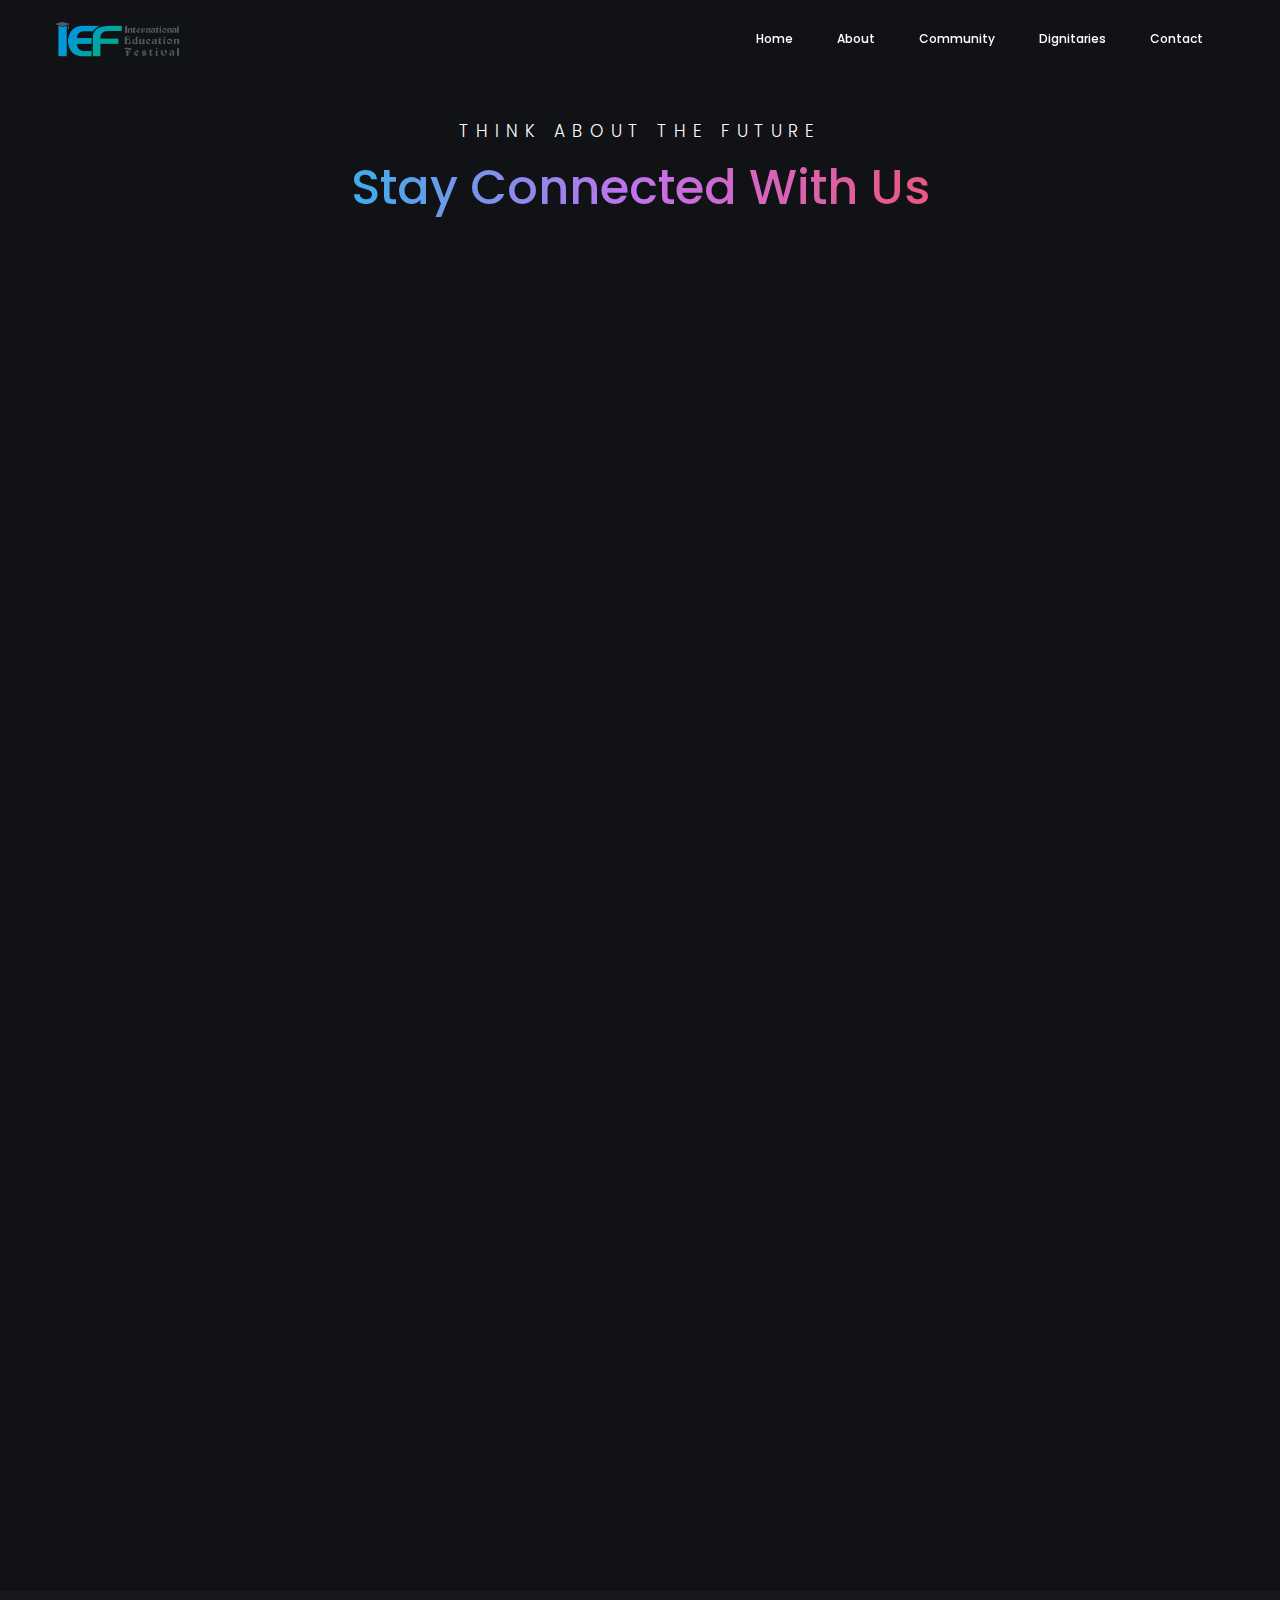
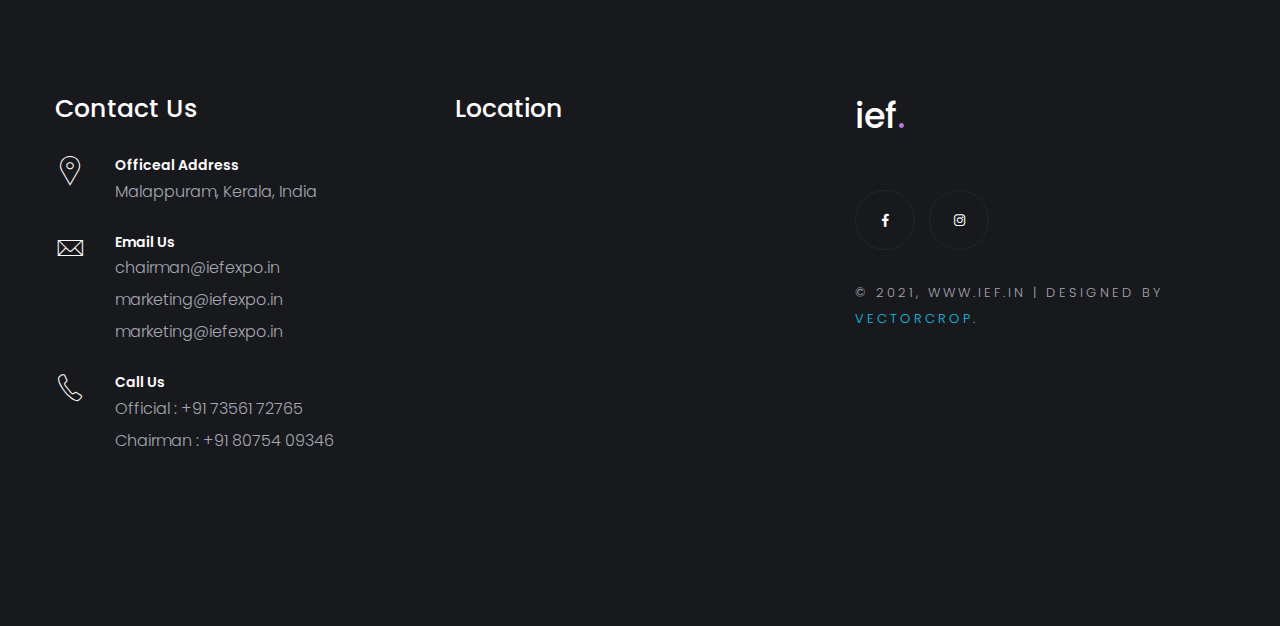
<file: register.html>
<!DOCTYPE html>
<html lang="zxx">


<head>

    <!-- Metas -->
    <meta charset="utf-8">
    <meta http-equiv="X-UA-Compatible" content="IE=edge" />
    <meta name="viewport" content="width=device-width, initial-scale=1, maximum-scale=1" />
    <meta name="keywords" content="HTML5 Template Vie onepage themeforest" />
    <meta name="description" content="Vie - Onepage Multi-Purpose HTML5 Template" />
    <meta name="author" content="" />

    <!-- Title  -->
    <title>ief - Registration</title>

    <!-- Favicon -->
    <link rel="shortcut icon" href="assets/img/needs/logo.png" />

    <!-- Google Fonts -->
    <link href="https://fonts.googleapis.com/css?family=Poppins:100,200,300,400,500,600,700,800,900&amp;display=swap"
        rel="stylesheet">
    <link
        href="https://fonts.googleapis.com/css2?family=Montserrat+Alternates:wght@100;200;300;400;500;600;700;800;900&amp;display=swap"
        rel="stylesheet">

    <!-- Plugins -->
    <link rel="stylesheet" href="assets/css/plugins.css" />

    <!-- Core Style Css -->
    <link rel="stylesheet" href="assets/css/style.css" />

</head>
<style>
.img1 {
    width: 250%;
    height: auto;
}
.img2 {
    width: 30%;
    height: auto;
}
.container1 {
  position: relative;
  width: 100%;
  overflow: hidden;
  padding-top: 100%; /* 1:1 Aspect Ratio */
}

.responsive-iframe {
  position: absolute;
  top: 0;
  left: 0;
  bottom: 0;
  right: 0;
  width: 80%;
  height: 80%;
  border: none;
}
.clients .brands .img img {
    -webkit-transition: all .4s;
    -o-transition: all .4s;
    transition: all .4s;
    max-width: 140px;
    margin: auto;
}
.slider .parallax-slider .swiper-slide {
    position: relative;
    overflow: hidden;
    width: 100%;
    min-height: 96vh;
    padding-bottom: 50px;
}
.btn1 {
    background-color: #12c2e9;
    color: white;
}
.container1 {
  position: relative;
  width: 100%;
  overflow: hidden;
  padding-top: 100%; /* 1:1 Aspect Ratio */
}

.responsive-iframe {
  position: absolute;
  top: 0;
  left: 0;
  bottom: 0;
  right: 0;
  width: 100%;
  height: 100%;
  border: none;
}
</style>

<body>



   


    <!-- ==================== Start Navbar ==================== -->

    <nav class="navbar navbar-expand-lg">
        <div class="container">

            <!-- Logo -->
            <a class="logo" href="#">
               <img class="img1" src="assets/img/needs/ieflogo.png">
            </a>

            <button class="navbar-toggler" type="button" data-toggle="collapse" data-target="#navbarSupportedContent"
                aria-controls="navbarSupportedContent" aria-expanded="false" aria-label="Toggle navigation">
                <span class="icon-bar"><i class="fas fa-bars"></i></span>
            </button>

            <!-- navbar links -->
            <div class="collapse navbar-collapse" id="navbarSupportedContent">
                <ul class="navbar-nav ml-auto">
                    <li class="nav-item dropdown">
                        <a class="nav-link" href="index.html" role="button"
                            >Home</a>
                            
            
                    </li>
                    <li class="nav-item">
                        <a class="nav-link" href="index.html">About</a>
                    </li>
                    <li class="nav-item">
                        <a class="nav-link" href="index.html">Community</a>
                    </li>
                   
                    <li class="nav-item">
                        <a class="nav-link" href="index.html">Dignitaries</a>
                    </li>
                   
                  
                    <li class="nav-item">
                        <a class="nav-link" href="#contact">Contact</a>
                    </li>
                </ul>
            </div>
        </div>
    </nav>

    <!-- ==================== End Navbar ==================== -->



    <!-- ==================== Start Slider ==================== -->

    
    <!-- ==================== End Slider ==================== -->



    <div class="main-content">



        <!-- ==================== Start Services ==================== -->

        <section class="services box section-padding" id="Community">
            <div class="container" >
                <div class="row justify-content-center">
                    <div class="col-lg-8 col-md-10">
                        <div class="sec-head  text-center">
                            <h6 class="wow fadeIn" data-wow-delay=".5s">Think About The Future</h6>
                            <h3 class="wow color-font">Stay Connected With Us</h3>
                        </div>
                    </div>
                </div>
            
                <div class="container1"> 
                    <iframe class="responsive-iframe" src="https://docs.google.com/forms/d/e/1FAIpQLSfb8DGiXFko5b-BCnBizaGXGWanvvEfajihoZNhmzhw9WOXiA/viewform"></iframe>
                  </div>
                



            </div>
        </section>


        <!-- ==================== Start Footer ==================== -->

        <footer class="sub-bg" id="contact">
            <div class="container">
                <div class="row">
                    <div class="col-lg-4">
                        <div class="item md-mb50">
                            <div class="title">
                                <h5>Contact Us</h5>
                            </div>
                            <ul>
                                <li>
                                    <span class="icon pe-7s-map-marker"></span>
                                    <div class="cont">
                                        <h6>Officeal Address</h6>
                                        <p>Malappuram,
                                            Kerala, India</p>
                                    </div>
                                </li>
                                <li>
                                    <span class="icon pe-7s-mail"></span>
                                    <div class="cont">
                                        <h6>Email Us</h6>
                                        <p>chairman@iefexpo.in
                                            marketing@iefexpo.in
                                            marketing@iefexpo.in</p>
                                    </div>
                                </li>
                                <li>
                                    <span class="icon pe-7s-call"></span>
                                    <div class="cont">
                                        <h6>Call Us</h6>
                                        <p>Official : +91 73561 72765<br>
                                            Chairman : +91 80754 09346</p>
                                    </div>
                                </li>
                            </ul>
                        </div>
                    </div>
                    <div class="col-lg-4">
                        <div class="item md-mb50">
                            <div class="title">
                                <h5>Location</h5>
                            </div>
                            <div class="container1"> 
                                <iframe class="responsive-iframe" src="https://www.google.com/maps/place/GLOBALWHIZZ/@11.2581672,75.7892856,17z/data=!3m1!4b1!4m5!3m4!1s0x3ba659018c3e5413:0xc358814187f8b368!8m2!3d11.258161!4d75.7914757"></iframe>
                              </div>
                         
                        </div>
                    </div>
                    <div class="col-lg-4">
                        <div class="item">
                            <div class="logo">
                <h3>ief<font class="color-font">.</font></h3> 
            </div>
                            <div class="social">
                                <a href="https://www.facebook.com/Ief_foundation-105018555521254"><i class="fab fa-facebook-f"></i></a>
                                <a href="https://www.instagram.com/ief_foundation/?igshid=YmMyMTA2M2Y="><i class="fab fa-instagram"></i></a>
                            </div>
                            <div class="copy-right">
                                <p>© 2021, www.ief.in | Designed by <a href="https://www.vectorcrop.com">VectorCrop</a>.</p>
                            </div>
                        </div>
                    </div>
                </div>
            </div>
        </footer>

        <!-- ==================== End Footer ==================== -->


    </div>






    <!-- jQuery -->
    <script src="assets/js/jquery-3.0.0.min.js"></script>
    <script src="assets/js/jquery-migrate-3.0.0.min.js"></script>

    <!-- plugins -->
    <script src="assets/js/plugins.js"></script>

    <!-- custom scripts -->
    <script src="assets/js/scripts.js"></script>

</body>


</html>
</file>
<file: assets/css/plugins.css>
/*-----------------------------------------------------------------------------------

	Theme Name: Vie
	Theme URI: http://
	Description: Creative agency & portfolio
	Author: ui-themez
	Author URI: http://themeforest.net/user/ui-themez
	Version: 1.0

-----------------------------------------------------------------------------------*/

/* ----------------------------------------------------------------
			[ All Css Plugins & Helper Classes File ]
-----------------------------------------------------------------*/

/* == bootstrap == */
@import url("plugins/bootstrap.min.css");

/* == animate css == */
@import url("plugins/animate.css");

/* == ionicons icon font == */
@import url("plugins/ionicons.min.css");

/* == pe-icon-7-stroke == */
@import url("plugins/pe-icon-7-stroke.css");

/* == fontawesome icon font == */
@import url("plugins/fontawesome-all.min.css");

/* == justifiedGallery.min == */
@import url("plugins/justifiedGallery.min.css");

/* == magnific-popup == */
@import url("plugins/magnific-popup.css");

/* == YouTubePopUp == */
@import url("plugins/YouTubePopUp.css");

/* == slick carousel == */
@import url("plugins/slick.css");
@import url("plugins/slick-theme.css");

/* == swiper.min font == */
@import url("plugins/swiper.min.css");
</file>
<file: assets/css/style.css>
/*-----------------------------------------------------------------------------------

    Theme Name: Vie
    Theme URI: http://
    Description: Creative Agency & Portfolio
    Author: UI-ThemeZ
    Author URI: http://themeforest.net/user/UI-ThemeZ
    Version: 1.0

-----------------------------------------------------------------------------------*/
/* ----------------------------------------------------------------

== Table Of Content

    |--- BASE

        |- typography
        |- helper classes

    |--- SHORTCODES

        |- extra
        |- overlay
        |- section-heading
        |- buttons
        |- navbar
        |- sliders
        |- intro
        |- feature-box
        |- clients
        |- counter
        |- portfolio
        |- process
        |- progress-bar
        |- tabs
        |- team
        |- testimonials
        |- blog
        |- contact-form
        |- footers

    |--- BASE

        |- responsive
	


---------------------------------------------------------------- */
/* ====================== [ Start Typography  ] ====================== */
* {
  margin: 0;
  padding: 0;
  -webkit-box-sizing: border-box;
  box-sizing: border-box;
  outline: none;
  list-style: none;
}

html {
  -webkit-box-sizing: border-box;
  box-sizing: border-box;
  -webkit-font-smoothing: antialiased;
}

body {
  color: #fff;
  background: #111215;
  line-height: 1.5;
  font-weight: 400;
  overflow-x: hidden !important;
  font-family: 'Poppins', sans-serif;
}

img {
  width: 100%;
  height: auto;
}

span, a, a:hover {
  display: inline-block;
  color: inherit;
}

h1 {
  font-size: 55px;
}

h2 {
  font-size: 40px;
}

h3 {
  font-size: 35px;
}

h4 {
  font-size: 30px;
}

h5 {
  font-size: 25px;
}

h6 {
  font-size: 18px;
}

h1, h2, h3, h4, h5, h6 {
  margin: 0;
  line-height: 1.4;
  font-weight: 500;
}

p {
  color: #a4a7b1;
  font-size: 16px;
  font-weight: 300;
  line-height: 2;
  margin: 0;
}

a, span {
  display: inline-block;
}

a:hover, span:hover {
  text-decoration: none;
}

.container {
  max-width: 1200px;
}

.custom-font {
  font-family: 'Poppins', sans-serif;
}

.color-font {
  background: -webkit-gradient(linear, left top, right top, from(#12c2e9), color-stop(#c471ed), to(#f64f59));
  background: -webkit-linear-gradient(left, #12c2e9, #c471ed, #f64f59);
  background: -o-linear-gradient(left, #12c2e9, #c471ed, #f64f59);
  background: linear-gradient(to right, #12c2e9, #c471ed, #f64f59);
  -webkit-background-clip: text;
  -webkit-text-fill-color: transparent;
}

.back-color {
  background: -webkit-gradient(linear, left top, right top, from(#12c2e9), color-stop(#c471ed), to(#f64f59));
  background: -webkit-linear-gradient(left, #12c2e9, #c471ed, #f64f59);
  background: -o-linear-gradient(left, #12c2e9, #c471ed, #f64f59);
  background: linear-gradient(to right, #12c2e9, #c471ed, #f64f59);
}

.line {
  position: absolute;
  height: 1px;
  width: 65%;
  background: -webkit-gradient(linear, left top, right top, from(#12c2e9), color-stop(#c471ed), to(#f64f59));
  background: -webkit-linear-gradient(left, #12c2e9, #c471ed, #f64f59);
  background: -o-linear-gradient(left, #12c2e9, #c471ed, #f64f59);
  background: linear-gradient(to right, #12c2e9, #c471ed, #f64f59);
}

.line.top {
  top: 0;
}

.line.bottom {
  bottom: 0;
}

.line.left {
  left: 0;
}

.line.right {
  right: 0;
}

.line-v {
  position: absolute;
  height: 80px;
  width: 1px;
  background: #c5a47e;
  left: 50%;
  opacity: .3;
}

.line-v.top {
  top: -30px;
}

.line-v.bottom {
  bottom: -30px;
}

/* ====================== [ End Typography  ] ====================== */
/* ====================== [ Start Helper Classes  ] ====================== */
.o-hidden {
  overflow: hidden;
}

.position-re {
  position: relative;
}

.ontop {
  position: relative;
  z-index: 7;
}

.full-over {
  position: absolute !important;
  top: 0;
  left: 0;
  height: 100%;
  width: 100%;
}

.full-width {
  width: 100% !important;
}

.main-color {
  color: #12c2e9 !important;
}

.bg-gray {
  background-color: #f8f4f3;
}

.bg-gray .primery-shadow {
  -webkit-box-shadow: 0px 4px 30px -4px rgba(0, 0, 0, 0.2);
  box-shadow: 0px 4px 30px -4px rgba(0, 0, 0, 0.2);
}

.bg-dark {
  background-color: #141414 !important;
}

.bg-dark .primery-shadow {
  -webkit-box-shadow: 0px 4px 40px -4px rgba(255, 255, 255, 0.2);
  box-shadow: 0px 4px 40px -4px rgba(255, 255, 255, 0.2);
}

.bg-color {
  background-color: #12c2e9 !important;
}

.bg-color .primery-shadow {
  -webkit-box-shadow: 0px 4px 40px -4px rgba(255, 255, 255, 0.2);
  box-shadow: 0px 4px 40px -4px rgba(255, 255, 255, 0.2);
}

.sub-bg {
  background: #18191d;
}

.bg-img {
  background-size: cover;
  background-repeat: no-repeat;
}

.bg-center {
  background-position: center center;
}

.bg-fixed {
  background-attachment: fixed;
}

.bg-repeat {
  background-size: auto;
  background-repeat: repeat;
}

.section-padding {
  padding: 120px 0;
}

.section-ptb {
  padding: 80px 0;
}

.cmd-padding {
  padding: 0 10px;
}

.csm-padding {
  padding: 0 5px;
}

.head-pt {
  padding: 80px 0 0;
}

.head-pb {
  padding: 0 0 80px;
}

.rounded {
  border-radius: 5px;
}

.circle {
  border-radius: 50%;
}

.unlist {
  list-style: none;
}

.undecro:hover {
  text-decoration: none;
}

.inline {
  display: inline-block;
}

.valign {
  display: -webkit-box;
  display: -ms-flexbox;
  display: flex;
  -webkit-box-align: center;
  -ms-flex-align: center;
  align-items: center;
}

.primery-shadow {
  -webkit-box-shadow: 0px 8px 30px -4px rgba(0, 0, 0, 0.1);
  box-shadow: 0px 8px 30px -4px rgba(0, 0, 0, 0.1);
}

.padding5 {
  padding-right: 5%;
  padding-left: 5%;
}

/*-------------------------------------------------------
					 text color
-------------------------------------------------------*/
.text-white {
  color: #FFF;
}

.text-black {
  color: #000;
}

.text-extra-light-gray {
  color: #b7b7b7;
}

/*-------------------------------------------------------
					font-weight
-------------------------------------------------------*/
.fw-100 {
  font-weight: 100 !important;
}

.fw-200 {
  font-weight: 200 !important;
}

.fw-300 {
  font-weight: 300 !important;
}

.fw-400 {
  font-weight: 400 !important;
}

.fw-500 {
  font-weight: 500 !important;
}

.fw-600 {
  font-weight: 600 !important;
}

.fw-700 {
  font-weight: 700 !important;
}

.fw-800 {
  font-weight: 800 !important;
}

.fw-900 {
  font-weight: 900 !important;
}

/*-------------------------------------------------------
					 font-size
-------------------------------------------------------*/
.fz-10 {
  font-size: 10px !important;
}

.fz-12 {
  font-size: 12px !important;
}

.fz-14 {
  font-size: 14px !important;
}

.fz-15 {
  font-size: 15px !important;
}

.fz-16 {
  font-size: 16px !important;
}

.fz-18 {
  font-size: 18px !important;
}

.fz-20 {
  font-size: 20px !important;
}

.fz-22 {
  font-size: 22px !important;
}

.fz-25 {
  font-size: 25px !important;
}

.fz-30 {
  font-size: 30px !important;
}

.fz-40 {
  font-size: 40px !important;
}

.fz-50 {
  font-size: 50px !important;
}

/*-------------------------------------------------------
					line-height
-------------------------------------------------------*/
.line-height-10 {
  line-height: 10px;
}

.line-height-13 {
  line-height: 13px;
}

.line-height-18 {
  line-height: 18px;
}

.line-height-20 {
  line-height: 20px;
}

.line-height-24 {
  line-height: 24px;
}

.line-height-22 {
  line-height: 22px;
}

.line-height-26 {
  line-height: 26px;
}

.line-height-28 {
  line-height: 28px;
}

.line-height-30 {
  line-height: 30px;
}

.line-height-35 {
  line-height: 35px;
}

.line-height-40 {
  line-height: 40px;
}

.line-height-45 {
  line-height: 45px;
}

.line-height-50 {
  line-height: 50px;
}

.line-height-55 {
  line-height: 55px;
}

.line-height-60 {
  line-height: 60px;
}

.line-height-65 {
  line-height: 65px;
}

.line-height-70 {
  line-height: 70px;
}

.line-height-75 {
  line-height: 75px;
}

.line-height-80 {
  line-height: 80px;
}

.line-height-85 {
  line-height: 85px;
}

.line-height-90 {
  line-height: 90px;
}

.line-height-95 {
  line-height: 95px;
}

.line-height-100 {
  line-height: 100px;
}

.line-height-110 {
  line-height: 110px;
}

.line-height-120 {
  line-height: 120px;
}

/*-------------------------------------------------------
					text-transform
-------------------------------------------------------*/
.text-u {
  text-transform: uppercase !important;
}

.text-l {
  text-transform: lowercase !important;
}

.text-c {
  text-transform: capitalize !important;
}

.text-non {
  text-transform: none !important;
}

.text-i {
  font-style: italic;
}

/*-------------------------------------------------------
					 letter-spacing
-------------------------------------------------------*/
.ls0 {
  letter-spacing: 0px !important;
}

.ls1 {
  letter-spacing: 1px !important;
}

.ls2 {
  letter-spacing: 2px !important;
}

.ls3 {
  letter-spacing: 3px !important;
}

.ls4 {
  letter-spacing: 4px !important;
}

.ls5 {
  letter-spacing: 5px !important;
}

.ls10 {
  letter-spacing: 10px !important;
}

/*-------------------------------------------------------
			 margin-top  (0/100) +5
-------------------------------------------------------*/
.mt-0 {
  margin-top: 0 !important;
}

.mt-5 {
  margin-top: 5px !important;
}

.mt-10 {
  margin-top: 10px !important;
}

.mt-15 {
  margin-top: 15px !important;
}

.mt-20 {
  margin-top: 20px !important;
}

.mt-25 {
  margin-top: 25px !important;
}

.mt-30 {
  margin-top: 30px !important;
}

.mt-35 {
  margin-top: 35px !important;
}

.mt-40 {
  margin-top: 40px !important;
}

.mt-45 {
  margin-top: 45px !important;
}

.mt-50 {
  margin-top: 50px !important;
}

.mt-55 {
  margin-top: 55px !important;
}

.mt-60 {
  margin-top: 60px !important;
}

.mt-62 {
  margin-top: 62px !important;
}

.mt-65 {
  margin-top: 65px !important;
}

.mt-70 {
  margin-top: 70px !important;
}

.mt-75 {
  margin-top: 75px !important;
}

.mt-80 {
  margin-top: 80px !important;
}

.mt-85 {
  margin-top: 85px !important;
}

.mt-90 {
  margin-top: 90px !important;
}

.mt-95 {
  margin-top: 95px !important;
}

.mt-100 {
  margin-top: 100px !important;
}

/*-------------------------------------------------------
			 margin-bottom  (0/100) +5
-------------------------------------------------------*/
.mb-0 {
  margin-bottom: 0 !important;
}

.mb-5 {
  margin-bottom: 5px !important;
}

.mb-10 {
  margin-bottom: 10px !important;
}

.mb-15 {
  margin-bottom: 15px !important;
}

.mb-20 {
  margin-bottom: 20px !important;
}

.mb-25 {
  margin-bottom: 25px !important;
}

.mb-30 {
  margin-bottom: 30px !important;
}

.mb-35 {
  margin-bottom: 35px !important;
}

.mb-40 {
  margin-bottom: 40px !important;
}

.mb-45 {
  margin-bottom: 45px !important;
}

.mb-50 {
  margin-bottom: 50px !important;
}

.mb-55 {
  margin-bottom: 55px !important;
}

.mb-60 {
  margin-bottom: 60px !important;
}

.mb-62 {
  margin-bottom: 62px !important;
}

.mb-65 {
  margin-bottom: 65px !important;
}

.mb-70 {
  margin-bottom: 70px !important;
}

.mb-75 {
  margin-bottom: 75px !important;
}

.mb-80 {
  margin-bottom: 80px !important;
}

.mb-85 {
  margin-bottom: 85px !important;
}

.mb-90 {
  margin-bottom: 90px !important;
}

.mb-95 {
  margin-bottom: 95px !important;
}

.mb-100 {
  margin-bottom: 100px !important;
}

/*-------------------------------------------------------
			padding-top  (0/100) +5
-------------------------------------------------------*/
.pt-0 {
  padding-top: 0 !important;
}

.pt-5 {
  padding-top: 5px !important;
}

.pt-10 {
  padding-top: 10px !important;
}

.pt-15 {
  padding-top: 15px !important;
}

.pt-20 {
  padding-top: 20px !important;
}

.pt-25 {
  padding-top: 25px !important;
}

.pt-30 {
  padding-top: 30px !important;
}

.pt-35 {
  padding-top: 35px !important;
}

.pt-40 {
  padding-top: 40px !important;
}

.pt-45 {
  padding-top: 45px !important;
}

.pt-50 {
  padding-top: 50px !important;
}

.pt-55 {
  padding-top: 55px !important;
}

.pt-60 {
  padding-top: 60px !important;
}

.pt-65 {
  padding-top: 65px !important;
}

.pt-70 {
  padding-top: 70px !important;
}

.pt-75 {
  padding-top: 75px !important;
}

.pt-80 {
  padding-top: 80px !important;
}

.pt-85 {
  padding-top: 85px !important;
}

.pt-90 {
  padding-top: 90px !important;
}

.pt-95 {
  padding-top: 95px !important;
}

.pt-100 {
  padding-top: 100px !important;
}

/*-------------------------------------------------------
		 padding-bottom  (0/100) +5
-------------------------------------------------------*/
.pb-0 {
  padding-bottom: 0 !important;
}

.pb-5 {
  padding-bottom: 5px !important;
}

.pb-10 {
  padding-bottom: 10px !important;
}

.pb-15 {
  padding-bottom: 15px !important;
}

.pb-20 {
  padding-bottom: 20px !important;
}

.pb-25 {
  padding-bottom: 25px !important;
}

.pb-30 {
  padding-bottom: 30px !important;
}

.pb-35 {
  padding-bottom: 35px !important;
}

.pb-40 {
  padding-bottom: 40px !important;
}

.pb-45 {
  padding-bottom: 45px !important;
}

.pb-50 {
  padding-bottom: 50px !important;
}

.pb-55 {
  padding-bottom: 55px !important;
}

.pb-60 {
  padding-bottom: 60px !important;
}

.pb-65 {
  padding-bottom: 65px !important;
}

.pb-70 {
  padding-bottom: 70px !important;
}

.pb-75 {
  padding-bottom: 75px !important;
}

.pb-80 {
  padding-bottom: 80px !important;
}

.pb-85 {
  padding-bottom: 85px !important;
}

.pb-90 {
  padding-bottom: 90px !important;
}

.pb-95 {
  padding-bottom: 95px !important;
}

.pb-100 {
  padding-bottom: 100px !important;
}

.no-padding {
  padding: 0 !important;
}

/* ====================== [ End Helper Classes  ] ====================== */
/* ====================== [ Start Preloader ] ====================== */


#preloader {
  width: 100%;
  height: 100vh;
  overflow: hidden;
  position: fixed;
  z-index: 9999999;
}

#preloader:after, #preloader:before {
  content: '';
  position: fixed;
  left: 0;
  height: 50%;
  width: 100%;
  background: #252531;
  -webkit-transition-timing-function: cubic-bezier(0.19, 1, 0.22, 1);
  -o-transition-timing-function: cubic-bezier(0.19, 1, 0.22, 1);
  transition-timing-function: cubic-bezier(0.19, 1, 0.22, 1);
}

#preloader:before {
  top: 0;
}

#preloader:after {
  bottom: 0;
}

#preloader.isdone {
  visibility: hidden;
  -webkit-transition-delay: 1.5s;
  -o-transition-delay: 1.5s;
  transition-delay: 1.5s;
}

#preloader.isdone:after, #preloader.isdone:before {
  height: 0;
  -webkit-transition: all 0.7s cubic-bezier(1, 0, 0.55, 1);
  -o-transition: all 0.7s cubic-bezier(1, 0, 0.55, 1);
  transition: all 0.7s cubic-bezier(1, 0, 0.55, 1);
  -webkit-transition-delay: 1s;
  -o-transition-delay: 1s;
  transition-delay: 1s;
}

.loading {
  position: fixed;
  left: 50%;
  top: calc(50% - 40px);
  -webkit-transform: translateX(-50%) translateY(-50%);
  -ms-transform: translateX(-50%) translateY(-50%);
  transform: translateX(-50%) translateY(-50%);
  font-weight: 300;
  font-size: 13px;
  text-transform: uppercase;
  letter-spacing: 10px;
  z-index: 9999999999;
}

.loading.isdone {
  top: 50%;
  opacity: 0;
  -webkit-transition: all .8s;
  -o-transition: all .8s;
  transition: all .8s;
  -webkit-transition-delay: .5s;
  -o-transition-delay: .5s;
  transition-delay: .5s;
}

.loading span {
  -webkit-animation: loading 1.4s infinite alternate;
  animation: loading 1.4s infinite alternate;
}

.loading span:nth-child(1) {
  -webkit-animation-delay: 0s;
  animation-delay: 0s;
}

.loading span:nth-child(2) {
  -webkit-animation-delay: 0.1s;
  animation-delay: 0.1s;
}

.loading span:nth-child(3) {
  -webkit-animation-delay: 0.2s;
  animation-delay: 0.2s;
}

.loading span:nth-child(4) {
  -webkit-animation-delay: 0.3s;
  animation-delay: 0.3s;
}

.loading span:nth-child(5) {
  -webkit-animation-delay: 0.4s;
  animation-delay: 0.4s;
}

.loading span:nth-child(6) {
  -webkit-animation-delay: 0.5s;
  animation-delay: 0.5s;
}

.loading span:nth-child(7) {
  -webkit-animation-delay: 0.6s;
  animation-delay: 0.6s;
}

@-webkit-keyframes loading {
  0% {
    opacity: 1;
  }
  100% {
    opacity: 0;
  }
}

@keyframes loading {
  0% {
    opacity: 1;
  }
  100% {
    opacity: 0;
  }
}

/* ====================== [ End Preloader ] ====================== */
/* ====================== [ Start Text Animation & Images ] ====================== */
.splitting.animated .char {
  -webkit-animation: fadeInUp 0.4s cubic-bezier(0.3, 0, 0.7, 1) both;
  animation: fadeInUp 0.4s cubic-bezier(0.3, 0, 0.7, 1) both;
  -webkit-animation-delay: calc(30ms * var(--char-index));
  animation-delay: calc(30ms * var(--char-index));
}

.splitting .whitespace {
  width: 5px;
}

@-webkit-keyframes fadeInUp {
  0% {
    opacity: 0;
    -webkit-transform: translateY(20px);
    transform: translateY(20px);
  }
  100% {
    opacity: 1;
    -webkit-transform: translateY(0);
    transform: translateY(0);
  }
}

@keyframes fadeInUp {
  0% {
    opacity: 0;
    -webkit-transform: translateY(20px);
    transform: translateY(20px);
  }
  100% {
    opacity: 1;
    -webkit-transform: translateY(0);
    transform: translateY(0);
  }
}

.splitting.txt.animated .char {
  -webkit-animation: fadeIn 0.3s cubic-bezier(0.3, 0, 0.7, 1) both;
  animation: fadeIn 0.3s cubic-bezier(0.3, 0, 0.7, 1) both;
  -webkit-animation-delay: calc(10ms * var(--char-index));
  animation-delay: calc(10ms * var(--char-index));
}

.splitting.txt .whitespace {
  width: 5px;
}

@-webkit-keyframes fadeIn {
  0% {
    opacity: 0;
  }
  100% {
    opacity: 1;
  }
}

@keyframes fadeIn {
  0% {
    opacity: 0;
  }
  100% {
    opacity: 1;
  }
}

.imago {
  -webkit-clip-path: polygon(0 0, 100% 0, 100% 0, 0 0);
  clip-path: polygon(0 0, 100% 0, 100% 0, 0 0);
  -webkit-transition: all .8s;
  -o-transition: all .8s;
  transition: all .8s;
  -webkit-transition-delay: .3s;
  -o-transition-delay: .3s;
  transition-delay: .3s;
}

.imago.animated {
  -webkit-clip-path: polygon(0 0, 100% 0, 100% 100%, 0 100%);
  clip-path: polygon(0 0, 100% 0, 100% 100%, 0 100%);
}

/* ====================== [ End Text Animation & Images ] ====================== */
/* ====================== [ Start Cursor Style ] ====================== */
.mouse-cursor {
  position: fixed;
  left: 0;
  top: 0;
  pointer-events: none;
  border-radius: 50%;
  -webkit-transform: translateZ(0);
  transform: translateZ(0);
  visibility: hidden;
}

.cursor-inner {
  width: 6px;
  height: 6px;
  z-index: 10000001;
  background-color: #12c2e9;
  -webkit-transition: width .3s ease-in-out,
 height .3s ease-in-out,
 margin .3s ease-in-out,
 opacity .3s ease-in-out;
  -o-transition: width .3s ease-in-out,
 height .3s ease-in-out,
 margin .3s ease-in-out,
 opacity .3s ease-in-out;
  transition: width .3s ease-in-out,
 height .3s ease-in-out,
 margin .3s ease-in-out,
 opacity .3s ease-in-out;
}

.cursor-inner.cursor-hover {
  margin-left: -35px;
  margin-top: -35px;
  width: 70px;
  height: 70px;
  background-color: #12c2e9;
  opacity: .3;
}

.cursor-outer {
  margin-left: -12px;
  margin-top: -12px;
  width: 30px;
  height: 30px;
  border: 1px solid #12c2e9;
  -webkit-box-sizing: border-box;
  box-sizing: border-box;
  z-index: 10000000;
  opacity: .5;
  -webkit-transition: all .08s ease-out;
  -o-transition: all .08s ease-out;
  transition: all .08s ease-out;
}

.cursor-outer.cursor-hover {
  opacity: 0;
}

/* ====================== [ End Cursor Style ] ====================== */
/* ====================== [ Start progress-wrap ] ====================== */
.progress-wrap {
  position: fixed;
  bottom: 30px;
  right: 30px;
  height: 44px;
  width: 44px;
  cursor: pointer;
  display: block;
  border-radius: 50px;
  z-index: 100;
  opacity: 0;
  visibility: hidden;
  -webkit-transform: translateY(20px);
  -ms-transform: translateY(20px);
  transform: translateY(20px);
  -webkit-transition: all 400ms linear;
  -o-transition: all 400ms linear;
  transition: all 400ms linear;
}

.progress-wrap.active-progress {
  opacity: 1;
  visibility: visible;
  -webkit-transform: translateY(0);
  -ms-transform: translateY(0);
  transform: translateY(0);
}

.progress-wrap::after {
  position: absolute;
  font-family: 'Font Awesome 5 Free';
  content: '\f077';
  text-align: center;
  line-height: 44px;
  font-size: 13px;
  font-weight: 900;
  color: #12c2e9;
  left: 0;
  top: 0;
  height: 44px;
  width: 44px;
  cursor: pointer;
  display: block;
  z-index: 1;
  -webkit-transition: all 400ms linear;
  -o-transition: all 400ms linear;
  transition: all 400ms linear;
}

.progress-wrap svg path {
  fill: none;
}

.progress-wrap svg.progress-circle path {
  stroke: #12c2e9;
  stroke-width: 4;
  -webkit-box-sizing: border-box;
  box-sizing: border-box;
  -webkit-transition: all 400ms linear;
  -o-transition: all 400ms linear;
  transition: all 400ms linear;
}

/* ====================== [ End progress-wrap ] ====================== */
/* ====================== [ Start animate headline ] ====================== */
.cd-words-wrapper {
  display: inline-block;
  position: relative;
  text-align: left;
}

.cd-words-wrapper b {
  display: inline-block;
  position: absolute;
  white-space: nowrap;
  left: 0;
  top: 0;
}

.cd-words-wrapper b.is-visible {
  position: relative;
}

.no-js .cd-words-wrapper b {
  opacity: 0;
}

.no-js .cd-words-wrapper b.is-visible {
  opacity: 1;
}

/* xclip */
.cd-headline.clip span {
  display: inline-block;
}

.cd-headline.clip .cd-words-wrapper {
  overflow: hidden;
  vertical-align: top;
}

.cd-headline.clip b {
  opacity: 0;
}

.cd-headline b.is-visible {
  opacity: 1;
}

/* ====================== [ End animate headline ] ====================== */
/* ====================== [ Start Overlay ] ====================== */
[data-overlay-dark],
[data-overlay-light] {
  position: relative;
}

[data-overlay-dark] .container,
[data-overlay-light] .container {
  position: relative;
  z-index: 2;
}

[data-overlay-dark]:before,
[data-overlay-light]:before {
  content: '';
  position: absolute;
  width: 100%;
  height: 100%;
  top: 0;
  left: 0;
  z-index: 1;
}

[data-overlay-dark]:before {
  background: #121319;
}

[data-overlay-light]:before {
  background: #fff;
}

[data-overlay-dark] h1,
[data-overlay-dark] h2,
[data-overlay-dark] h3,
[data-overlay-dark] h4,
[data-overlay-dark] h5,
[data-overlay-dark] h6,
[data-overlay-dark] span,
.bg-dark h1,
.bg-dark h2,
.bg-dark h3,
.bg-dark h4,
.bg-dark h5,
.bg-dark h6,
.bg-dark span,
.bg-color h1,
.bg-color h2,
.bg-color h3,
.bg-color h4,
.bg-color h5,
.bg-color h6,
.bg-color span {
  color: #fff;
}

[data-overlay-dark] p,
.bg-dark p,
.bg-color p {
  color: #dad6d6;
}

[data-overlay-dark="0"]:before,
[data-overlay-light="0"]:before {
  opacity: 0;
}

[data-overlay-dark="1"]:before,
[data-overlay-light="1"]:before {
  opacity: .1;
}

[data-overlay-dark="2"]:before,
[data-overlay-light="2"]:before {
  opacity: .2;
}

[data-overlay-dark="3"]:before,
[data-overlay-light="3"]:before {
  opacity: .3;
}

[data-overlay-dark="4"]:before,
[data-overlay-light="4"]:before {
  opacity: .4;
}

[data-overlay-dark="5"]:before,
[data-overlay-light="5"]:before {
  opacity: .5;
}

[data-overlay-dark="6"]:before,
[data-overlay-light="6"]:before {
  opacity: .6;
}

[data-overlay-dark="7"]:before,
[data-overlay-light="7"]:before {
  opacity: .7;
}

[data-overlay-dark="8"]:before,
[data-overlay-light="8"]:before {
  opacity: .8;
}

[data-overlay-dark="9"]:before,
[data-overlay-light="9"]:before,
[data-overlay-color="9"]:before {
  opacity: .9;
}

[data-overlay-dark="10"]:before,
[data-overlay-light="10"]:before {
  opacity: 1;
}

/* ====================== [ End Overlay ] ====================== */
/* ====================== [ Start Heading ] ====================== */
.sec-head {
  position: relative;
  margin: 0 auto 80px;
}

.sec-head h6 {
  font-weight: 300;
  font-size: 17px;
  text-transform: uppercase;
  letter-spacing: 7px;
  margin-bottom: 10px;
}

.sec-head h3 {
  font-size: 48px;
  font-weight: 500;
}

.sec-head h2 {
  font-size: 70px;
  text-transform: uppercase;
  letter-spacing: 2px;
}

.sub-title {
  position: relative;
  margin-bottom: 20px;
}

.sub-title h6 {
  font-weight: 300;
  font-size: 15px;
  text-transform: uppercase;
  letter-spacing: 4px;
  display: inline-block;
  background: -webkit-gradient(linear, left top, right top, from(#12c2e9), color-stop(#c471ed), to(#f64f59));
  background: -webkit-linear-gradient(left, #12c2e9, #c471ed, #f64f59);
  background: -o-linear-gradient(left, #12c2e9, #c471ed, #f64f59);
  background: linear-gradient(to right, #12c2e9, #c471ed, #f64f59);
  padding: 7px 12px;
  border-radius: 10px;
}

.main-title {
  font-weight: 600;
  line-height: 1.5;
  margin-bottom: 15px;
}

.extra-title {
  font-weight: 700;
}

.sm-title {
  font-size: 14px;
  font-weight: 600;
  letter-spacing: 1px;
  text-transform: uppercase;
}

.smore {
  position: relative;
  font-size: 13px;
  font-weight: 300;
  letter-spacing: 7px;
  text-transform: uppercase;
  display: inline-block;
  padding: 5px;
}

.smore:after {
  content: '';
  width: 45%;
  height: 100%;
  background: rgba(255, 255, 255, 0.03);
  position: absolute;
  left: 0;
  top: 0;
}

.smore i {
  margin-left: 10px;
}

/* ====================== [ End Heading ] ====================== */
/* ====================== [  Start Button Style ] ====================== */
.butn {
  padding: 15px 35px;
  font-size: 13px;
  border: 1px solid transparent;
  -webkit-transition: all .4s;
  -o-transition: all .4s;
  transition: all .4s;
}

.butn:hover .char {
  -webkit-animation: fadeInUp 0.3s cubic-bezier(0.3, 0, 0.7, 1) both;
  animation: fadeInUp 0.3s cubic-bezier(0.3, 0, 0.7, 1) both;
  -webkit-animation-delay: calc(30ms * var(--char-index));
  animation-delay: calc(30ms * var(--char-index));
}

.butn.bord {
  border: 1px solid #fff;
}

.butn.bord:hover {
  background: #fff;
  color: #333;
}

.butn.light {
  background: #fff;
  color: #333;
}

.butn.light:hover {
  background: transparent;
  border-color: #fff;
  color: #fff;
}

.butn.dark {
  background: #222;
}

.butn.dark:hover {
  background: #fff;
  color: #333;
}

.butn.color {
  background: -webkit-gradient(linear, left top, right top, from(#12c2e9), color-stop(#c471ed), to(#f64f59));
  background: -webkit-linear-gradient(left, #12c2e9, #c471ed, #f64f59);
  background: -o-linear-gradient(left, #12c2e9, #c471ed, #f64f59);
  background: linear-gradient(to right, #12c2e9, #c471ed, #f64f59);
  border: transparent;
}

.butn.color:hover {
  background: #fff;
  color: #111;
}

.butn.curve {
  border-radius: 5px;
}

.butn.radius {
  border-radius: 30px;
}

.simple-btn {
  position: relative;
  padding: 7px;
  display: inline-block;
  text-transform: uppercase;
  letter-spacing: 4px;
  font-size: 13px;
  font-weight: 300;
}

.simple-btn:after {
  content: '';
  width: 45%;
  height: 100%;
  background: rgba(255, 255, 255, 0.05);
  position: absolute;
  left: 0;
  top: 0;
}

.simple-btn.right:after {
  left: auto;
  right: 0;
}

/* ====================== [ End Button Style ] ====================== */
/* ====================== [ Start navbar ] ====================== */
.navbar {
  position: absolute;
  left: 0;
  top: 0;
  padding: 0;
  margin: 0;
  width: 100%;
  background: transparent;
  border-bottom: 2px solid transparent;
  z-index: 999;
  min-height: 80px;
}

.navbar .icon-bar {
  color: #fff;
}

.navbar .navbar-nav .nav-link {
  font-size: 12px;
  font-weight: 500;
  color: #fff;
  padding: 15px 7px;
  margin: 10px 15px;
}

.navbar .navbar-nav .dropdown-menu {
  padding: 10px 0;
  border: 0;
  -webkit-box-shadow: 0px 10px 40px -4px rgba(0, 0, 0, 0.1);
  box-shadow: 0px 10px 40px -4px rgba(0, 0, 0, 0.1);
}

.navbar .navbar-nav .dropdown-item {
  font-size: 13px;
  padding: 10px 20px;
  opacity: .9;
}

.navbar .navbar-nav .dropdown-item:hover {
  background: transparent;
  color: #12c2e9;
}

.navbar .dropdown-menu {
  display: block;
  opacity: 0;
  visibility: hidden;
  border-radius: 0;
  color: #fff;
  background: #1b1d21;
  min-width: 185px;
  -webkit-transform: translateY(20px);
  -ms-transform: translateY(20px);
  transform: translateY(20px);
  -webkit-transition: all .4s;
  -o-transition: all .4s;
  transition: all .4s;
}

.navbar .dropdown-menu.show {
  opacity: 1;
  visibility: visible;
  -webkit-transform: translateY(0);
  -ms-transform: translateY(0);
  transform: translateY(0);
}

.navbar .dropdown-menu .dropdown-item {
  color: #fff;
  -webkit-transition: all .4s;
  -o-transition: all .4s;
  transition: all .4s;
  padding: 10px 25px;
  position: relative;
}

.navbar .dropdown-menu .dropdown-item:after {
  content: '';
  width: 0px;
  height: 1px;
  background: #12c2e9;
  position: absolute;
  left: 10px;
  top: 50%;
  -webkit-transition: all .4s;
  -o-transition: all .4s;
  transition: all .4s;
}

.navbar .dropdown-menu .dropdown-item:hover {
  padding-left: 30px;
}

.navbar .dropdown-menu .dropdown-item:hover:after {
  width: 10px;
}

.navbar .search {
  color: #fff;
  padding-left: 30px;
  border-left: 1px solid rgba(255, 255, 255, 0.1);
}

.navbar .search .icon {
  cursor: pointer;
}

.navbar .search .search-form {
  position: fixed;
  width: 100%;
  height: 100vh;
  top: 0;
  left: 0;
  background: rgba(37, 37, 49, 0.98);
  display: none;
}

.navbar .search .search-form form {
  width: 600px;
  position: absolute;
  left: calc(50% - 300px);
  top: 50%;
  -webkit-transform: translateY(-50%);
  -ms-transform: translateY(-50%);
  transform: translateY(-50%);
}

.navbar .search .search-form form input {
  padding: 15px 0;
  font-size: 80px;
  color: #fff;
  text-transform: uppercase;
  text-align: left;
  background: transparent;
  border: 0;
  border-bottom: 2px solid #12c2e9;
}

.navbar .search .search-form .close {
  position: absolute;
  top: 20%;
  right: 20%;
  color: #fff;
  font-size: 60px;
  opacity: 1;
  cursor: pointer;
}

.navbar .logo {
  width: 50px;
}

.nav-scroll {
  background: #1b1d21;
  border-color: #333538;
  padding: 0;
  position: fixed;
  top: -80px;
  -webkit-transition: -webkit-transform .5s;
  transition: -webkit-transform .5s;
  -o-transition: transform .5s;
  transition: transform .5s;
  transition: transform .5s, -webkit-transform .5s;
  -webkit-transform: translateY(80px);
  -ms-transform: translateY(80px);
  transform: translateY(80px);
}

.topnav {
  position: fixed;
  top: 0;
  left: 0;
  width: 100%;
  z-index: 999999;
  padding: 30px 0;
  color: #fff;
  -webkit-transition: all .7s;
  -o-transition: all .7s;
  transition: all .7s;
}

.topnav .container,
.topnav .container-fluid {
  display: -webkit-box;
  display: -ms-flexbox;
  display: flex;
}

.topnav .container-fluid {
  padding: 0 50px;
}

.topnav .logo {
  width: 50px;
}

.topnav .menu-icon {
  margin-left: auto;
  cursor: pointer;
}

.topnav .menu-icon:hover .text .char {
  -webkit-animation: fadeInUp 0.3s cubic-bezier(0.3, 0, 0.7, 1) both;
  animation: fadeInUp 0.3s cubic-bezier(0.3, 0, 0.7, 1) both;
  -webkit-animation-delay: calc(30ms * var(--char-index));
  animation-delay: calc(30ms * var(--char-index));
}

.topnav .menu-icon .text {
  font-size: 13px;
  font-weight: 500;
  padding-left: 15px;
  display: table-cell;
  vertical-align: middle;
  position: relative;
}

.topnav .menu-icon .text:after {
  content: 'close';
  position: absolute;
  top: 0;
  left: 0;
  right: 0;
  bottom: 0;
  padding-left: 15px;
  opacity: 0;
  -webkit-transition: all .4s;
  -o-transition: all .4s;
  transition: all .4s;
  -webkit-transition-delay: .4s;
  -o-transition-delay: .4s;
  transition-delay: .4s;
}

.topnav .menu-icon .text .word {
  -webkit-transition: all .4s;
  -o-transition: all .4s;
  transition: all .4s;
  -webkit-transition-delay: .6s;
  -o-transition-delay: .6s;
  transition-delay: .6s;
}

.topnav .menu-icon .text.open .word {
  opacity: 0;
  -webkit-transition-delay: .4s;
  -o-transition-delay: .4s;
  transition-delay: .4s;
}

.topnav .menu-icon .text.open:after {
  opacity: 1;
  -webkit-transition-delay: .6s;
  -o-transition-delay: .6s;
  transition-delay: .6s;
}

.topnav .menu-icon .icon {
  display: table-cell;
}

.topnav .menu-icon .icon i {
  display: block;
  width: 20px;
  height: 3px;
  background: #fff;
  margin: 4px 0;
}

.topnav.dark .menu-icon {
  color: #000;
}

.topnav.dark .menu-icon .icon i {
  background: #000;
}

.topnav.dark.navlit .menu-icon {
  color: #fff;
}

.topnav.dark.navlit .menu-icon .icon i {
  background: #fff;
}

.hamenu {
  position: fixed;
  top: 0;
  left: -100%;
  width: 100%;
  height: 100vh;
  background: #18191d;
  padding: 120px 30px 30px;
  overflow: hidden;
  z-index: 9999;
  -webkit-transition: all 0.5s cubic-bezier(1, 0, 0.55, 1);
  -o-transition: all 0.5s cubic-bezier(1, 0, 0.55, 1);
  transition: all 0.5s cubic-bezier(1, 0, 0.55, 1);
}

.hamenu.open .menu-links .main-menu > li .link {
  -webkit-transform: translateY(0);
  -ms-transform: translateY(0);
  transform: translateY(0);
  -webkit-transition-delay: 1s;
  -o-transition-delay: 1s;
  transition-delay: 1s;
}

.hamenu.open .cont-info:after {
  height: 100vh;
  -webkit-transition-delay: 1s;
  -o-transition-delay: 1s;
  transition-delay: 1s;
}

.hamenu.open .cont-info .item {
  -webkit-transform: translateY(0);
  -ms-transform: translateY(0);
  transform: translateY(0);
  opacity: 1;
  -webkit-transition-delay: 1s;
  -o-transition-delay: 1s;
  transition-delay: 1s;
}

.hamenu .menu-links {
  color: #fff;
  margin-top: 30px;
}

.hamenu .menu-links .o-hidden {
  display: inline-block;
}

.hamenu .menu-links .main-menu {
  position: relative;
  z-index: 2;
}

.hamenu .menu-links .main-menu.gosub > li {
  opacity: 0;
  visibility: hidden;
  -webkit-transition-delay: .2s !important;
  -o-transition-delay: .2s !important;
  transition-delay: .2s !important;
}

.hamenu .menu-links .main-menu.gosub > li .link {
  -webkit-transform: translateY(45px) !important;
  -ms-transform: translateY(45px) !important;
  transform: translateY(45px) !important;
  opacity: 0 !important;
  visibility: hidden !important;
  -webkit-transition-delay: .2s !important;
  -o-transition-delay: .2s !important;
  transition-delay: .2s !important;
}

.hamenu .menu-links .main-menu.gosub .sub-menu.sub-open {
  z-index: 3 !important;
  opacity: 1 !important;
  visibility: visible !important;
}

.hamenu .menu-links .main-menu > li {
  font-size: 30px;
  font-weight: 600;
  padding: 10px;
  width: -webkit-max-content;
  width: -moz-max-content;
  width: max-content;
  opacity: 1;
  visibility: visible;
  -webkit-transition: all .5s;
  -o-transition: all .5s;
  transition: all .5s;
}

.hamenu .menu-links .main-menu > li span.nm {
  opacity: .8;
  font-size: 11px;
  margin-right: 10px;
}

.hamenu .menu-links .main-menu > li .link {
  -webkit-transform: translateY(45px);
  -ms-transform: translateY(45px);
  transform: translateY(45px);
  -webkit-transition: all .7s;
  -o-transition: all .7s;
  transition: all .7s;
  cursor: pointer;
}

.hamenu .menu-links .main-menu > li .link i {
  font-size: 15px;
  margin-left: 5px;
}

.hamenu .menu-links .main-menu .sub-menu {
  position: absolute;
  top: 0;
  left: 0;
  opacity: 0;
  visibility: hidden;
  z-index: -1;
  -webkit-transition-delay: .2s;
  -o-transition-delay: .2s;
  transition-delay: .2s;
}

.hamenu .menu-links .main-menu .sub-menu.sub-open {
  z-index: 3;
}

.hamenu .menu-links .main-menu .sub-menu.sub-open li .sub-link {
  -webkit-transform: translateY(0px);
  -ms-transform: translateY(0px);
  transform: translateY(0px);
  -webkit-transition-delay: 1s;
  -o-transition-delay: 1s;
  transition-delay: 1s;
}

.hamenu .menu-links .main-menu .sub-menu li {
  color: #eee;
  font-size: 20px;
  font-weight: 400;
  letter-spacing: 1px;
  padding: 8px 10px;
  width: -webkit-max-content;
  width: -moz-max-content;
  width: max-content;
}

.hamenu .menu-links .main-menu .sub-menu li:hover {
  color: #fff;
}

.hamenu .menu-links .main-menu .sub-menu li .sub-link {
  -webkit-transform: translateY(45px);
  -ms-transform: translateY(45px);
  transform: translateY(45px);
  -webkit-transition: all .7s;
  -o-transition: all .7s;
  transition: all .7s;
}

.hamenu .menu-links .main-menu .sub-menu li .sub-link.back {
  color: #fff;
  font-size: 20px;
  font-weight: 600;
  cursor: pointer;
}

.hamenu .menu-links .main-menu .sub-menu li .sub-link.back i {
  margin-left: 10px;
}

.hamenu .menu-links .main-menu .sub-menu li .sub-link em {
  font-size: 13px;
  font-weight: 300;
  margin-left: 10px;
}

.hamenu .cont-info {
  color: #fff;
  margin-top: 50px;
  position: relative;
}

.hamenu .cont-info:after {
  content: '';
  width: 1px;
  height: 0;
  background: rgba(255, 255, 255, 0.1);
  position: absolute;
  left: -40px;
  top: -170px;
  -webkit-transition: all .7s;
  -o-transition: all .7s;
  transition: all .7s;
}

.hamenu .cont-info .item {
  margin-bottom: 30px;
  -webkit-transform: translateY(-30px);
  -ms-transform: translateY(-30px);
  transform: translateY(-30px);
  opacity: 0;
  -webkit-transition: all .7s;
  -o-transition: all .7s;
  transition: all .7s;
}

.hamenu .cont-info .item:last-of-type {
  margin-bottom: 0;
}

.hamenu .cont-info .item h6 {
  font-size: 14px;
  font-weight: 600;
  text-transform: uppercase;
  margin-bottom: 10px;
}

/* ====================== [ End navbar ] ====================== */
/* ====================== [ Start Slider ] ====================== */
.slider {
  position: relative;
}

.slider.fixed-slider {
  position: fixed;
  top: 0;
  left: 0;
  right: 0;
}

.slider .swiper-slide-active {
  z-index: 3;
}

.slider .parallax-slider {
  position: relative;
}

.slider .parallax-slider .swiper-slide {
  position: relative;
  overflow: hidden;
  width: 100%;
  min-height: 100vh;
  padding-bottom: 50px;
}

.slider .parallax-slider .swiper-slide .bg-img {
  position: absolute;
  top: 0;
  right: 0;
  bottom: 0;
  left: 0;
  background-size: cover;
}

.slider .parallax-slider .swiper-slide-active .caption h1[data-splitting] {
  -webkit-transition: all 0s;
  -o-transition: all 0s;
  transition: all 0s;
  opacity: 1;
  visibility: visible;
  -webkit-transform: translateY(0);
  -ms-transform: translateY(0);
  transform: translateY(0);
}

.slider .parallax-slider .swiper-slide-active .caption h1[data-splitting] .char {
  -webkit-animation: fadeInUp 0.5s cubic-bezier(0.3, 0, 0.7, 1) both;
  animation: fadeInUp 0.5s cubic-bezier(0.3, 0, 0.7, 1) both;
  -webkit-animation-delay: calc(60ms * var(--char-index));
  animation-delay: calc(60ms * var(--char-index));
}

.slider .parallax-slider .swiper-slide-active .caption .thin,
.slider .parallax-slider .swiper-slide-active .caption .butn,
.slider .parallax-slider .swiper-slide-active .caption h1,
.slider .parallax-slider .swiper-slide-active .caption p {
  opacity: 1;
  visibility: visible;
  -webkit-transform: translateY(0);
  -ms-transform: translateY(0);
  transform: translateY(0);
}

.slider .parallax-slider .caption .thin {
  color: #12c2e9;
  font-size: 30px;
  font-weight: 300;
  text-transform: uppercase;
  letter-spacing: 8px;
  margin-bottom: 5px;
  opacity: 0;
  -webkit-transform: translateY(-20px);
  -ms-transform: translateY(-20px);
  transform: translateY(-20px);
  -webkit-transition: all .4s;
  -o-transition: all .4s;
  transition: all .4s;
  -webkit-transition-delay: .8s;
  -o-transition-delay: .8s;
  transition-delay: .8s;
}

.slider .parallax-slider .caption .thin span {
  color: #12c2e9;
}

.slider .parallax-slider .caption h1 {
  font-size: 65px;
  font-weight: 800;
  letter-spacing: 2px;
  color: #fff;
  opacity: 0;
  -webkit-transform: translateY(20px);
  -ms-transform: translateY(20px);
  transform: translateY(20px);
  visibility: hidden;
  -webkit-transition: all .4s;
  -o-transition: all .4s;
  transition: all .4s;
  -webkit-transition-delay: .3s;
  -o-transition-delay: .3s;
  transition-delay: .3s;
}

.slider .parallax-slider .caption p {
  color: #eee;
  margin-top: 15px;
  opacity: 0;
  -webkit-transform: translateY(20px);
  -ms-transform: translateY(20px);
  transform: translateY(20px);
  -webkit-transition: all .4s;
  -o-transition: all .4s;
  transition: all .4s;
  -webkit-transition-delay: .8s;
  -o-transition-delay: .8s;
  transition-delay: .8s;
}

.slider .parallax-slider .caption .butn {
  opacity: 0;
  -webkit-transform: translateY(20px);
  -ms-transform: translateY(20px);
  transform: translateY(20px);
  -webkit-transition: all .4s;
  -o-transition: all .4s;
  transition: all .4s;
  -webkit-transition-delay: 1s;
  -o-transition-delay: 1s;
  transition-delay: 1s;
}

.slider .parallax-slider .caption.dig h1 {
  font-weight: 800;
  font-size: 80px;
  text-transform: uppercase;
}

.slider .parallax-slider .caption.dig h1 .tline {
  margin-left: 80px;
}

.slider .parallax-slider .caption.dig h1 .whitespace {
  width: 20px;
}

.slider .setone {
  position: absolute;
  bottom: 8%;
  right: 40px;
  z-index: 8;
}

.slider .setone .swiper-nav-ctrl {
  color: #ccc;
  font-size: 13px;
  width: 55px;
  height: 55px;
  line-height: 55px;
  text-align: center;
  margin: 5px 0;
  border: 1px solid rgba(255, 255, 255, 0.3);
  position: static;
}

.slider .setone .swiper-nav-ctrl:after {
  display: none;
}

.slider .setone.setwo {
  position: static;
}

.slider .setone.setwo .swiper-nav-ctrl {
  border-radius: 50%;
}

.slider .setone.setwo .next-ctrl {
  position: absolute;
  top: 50%;
  right: 30px;
}

.slider .setone.setwo .prev-ctrl {
  position: absolute;
  top: 50%;
  left: 30px;
}

.slider .txt-botm {
  position: absolute;
  bottom: 20px;
  left: 0;
  width: 100%;
  z-index: 8;
}

.slider .txt-botm .swiper-nav-ctrl {
  position: absolute;
  width: auto;
  height: auto;
  margin-top: auto;
  top: auto;
  bottom: 0;
}

.slider .txt-botm .swiper-nav-ctrl i {
  color: #ccc;
  font-size: 13px;
  width: 45px;
  height: 45px;
  line-height: 45px;
  text-align: center;
  margin: 0;
  border-radius: 50%;
  display: inline-block;
  -webkit-transition: all .3s;
  -o-transition: all .3s;
  transition: all .3s;
}

.slider .txt-botm .swiper-nav-ctrl span {
  font-weight: 500;
  font-size: 12px;
  color: #fff;
}

.slider .txt-botm .swiper-nav-ctrl:after {
  display: none;
}

.slider .txt-botm .swiper-nav-ctrl.swiper-button-next {
  right: 40px;
}

.slider .txt-botm .swiper-nav-ctrl.swiper-button-next i {
  margin-left: 10px;
}

.slider .txt-botm .swiper-nav-ctrl.swiper-button-prev {
  left: 40px;
}

.slider .txt-botm .swiper-nav-ctrl.swiper-button-prev i {
  margin-right: 10px;
}

.slider .txt-botm .swiper-nav-ctrl:hover i {
  border: 1px solid rgba(255, 255, 255, 0.3);
}

.slider .swiper-pagination-fraction.top {
  position: absolute;
  right: 15%;
  left: auto;
  bottom: auto;
  top: 20%;
  width: auto;
  color: #fff;
  font-size: 40px;
  font-weight: 500;
}

.slider .swiper-pagination-fraction.top .swiper-pagination-current {
  font-size: 60px;
  font-weight: 700;
  position: relative;
  color: transparent;
  -webkit-text-stroke: .5px #fff;
}

.slider .swiper-pagination-fraction.top .swiper-pagination-current:after {
  content: '/';
  color: #fff;
  position: relative;
  margin: 0 10px;
  font-size: 12px;
  font-weight: 100;
}

.slider .swiper-pagination-fraction.top.botm {
  top: auto;
  bottom: 40px;
  right: 40px;
}

.slider .swiper-pagination-fraction.steps {
  position: absolute;
  width: 100px;
  color: #fff;
  font-size: 15px;
  bottom: 40px;
  left: calc(50% - 50px);
  right: auto;
  top: auto;
  text-align: left;
}

.slider .swiper-pagination-fraction.steps:after {
  content: '';
  position: absolute;
  top: 50%;
  left: 15%;
  width: 70%;
  height: 1px;
  background: rgba(255, 255, 255, 0.3);
}

.slider .swiper-pagination-fraction.steps .swiper-pagination-total {
  float: right;
}

.slider .social-icon {
  position: absolute;
  left: 40px;
  bottom: 40px;
  z-index: 8;
}

.slider .social-icon a {
  width: 40px;
  height: 40px;
  line-height: 40px;
  text-align: center;
  border-radius: 50%;
  border: 1px solid rgba(255, 255, 255, 0.05);
  color: #fff;
  font-size: 13px;
}

.slider-st {
  min-height: 100vh;
  padding: 120px 0;
}

.slider-st .img {
  position: relative;
}

.slider-st .img:after {
  content: '';
  position: absolute;
  top: -5px;
  left: -5px;
  right: -5px;
  bottom: -5px;
  background: -webkit-gradient(linear, left top, right top, from(#12c2e9), color-stop(#c471ed), to(#f64f59));
  background: -webkit-linear-gradient(left, #12c2e9, #c471ed, #f64f59);
  background: -o-linear-gradient(left, #12c2e9, #c471ed, #f64f59);
  background: linear-gradient(to right, #12c2e9, #c471ed, #f64f59);
  border-radius: 15px;
  -webkit-transform: rotate(-3deg);
  -ms-transform: rotate(-3deg);
  transform: rotate(-3deg);
}

.slider-st .img:before {
  content: '';
  position: absolute;
  top: -15px;
  left: -15px;
  right: -15px;
  bottom: -15px;
  background: #fff;
  border-radius: 15px;
  -webkit-transform: rotate(-3deg);
  -ms-transform: rotate(-3deg);
  transform: rotate(-3deg);
  opacity: .08;
}

.slider-st .img img {
  border-radius: 15px;
  -webkit-transform: rotate(3deg);
  -ms-transform: rotate(3deg);
  transform: rotate(3deg);
  position: relative;
  z-index: 2;
}

.slider-stwo {
  min-height: 100vh;
  position: relative;
  padding: 120px 0;
}

.slider-stwo:after {
  content: '';
  position: absolute;
  top: 0;
  left: 0;
  width: 30%;
  height: 100%;
  background: #18191d;
  z-index: -1;
}

.slider-stwo .img {
  padding-right: 30px;
}

.slider-stwo .img img {
  border-radius: 10px;
  -webkit-box-shadow: 0px 10px 30px rgba(255, 255, 255, 0.05);
  box-shadow: 0px 10px 30px rgba(255, 255, 255, 0.05);
}

.slider-stwo ul {
  margin: 30px 0 0;
  display: -webkit-box;
  display: -ms-flexbox;
  display: flex;
}

.slider-stwo ul li {
  display: inline-block;
}

.slider-stwo ul li div {
  display: table-cell;
}

.slider-stwo ul li .icon {
  width: 60px;
  height: 60px;
  line-height: 60px;
  text-align: center;
  position: relative;
  font-size: 20px;
}

.slider-stwo ul li .icon .bord {
  position: absolute;
  top: 0;
  left: 0;
  width: 100%;
  height: 100%;
}

.slider-stwo ul li .icon .bord:after {
  content: '';
  position: absolute;
  top: 0;
  left: 0;
  bottom: 0;
  right: 0;
  background: #111215;
  border-radius: 5px;
  z-index: -1;
}

.slider-stwo ul li .icon .bord:before {
  content: '';
  position: absolute;
  top: -1px;
  left: -1px;
  bottom: -1px;
  right: -1px;
  border-radius: 5px;
  background: -webkit-gradient(linear, left top, right top, from(#12c2e9), color-stop(#c471ed), to(#f64f59));
  background: -webkit-linear-gradient(left, #12c2e9, #c471ed, #f64f59);
  background: -o-linear-gradient(left, #12c2e9, #c471ed, #f64f59);
  background: linear-gradient(to right, #12c2e9, #c471ed, #f64f59);
  z-index: -2;
}

.slider-stwo ul li .cont {
  display: table-cell;
  vertical-align: middle;
  padding-left: 15px;
}

.slider-stwo ul li .cont p {
  font-size: 13px;
  margin-top: 5px;
}

.particles {
  min-height: 100vh;
  position: relative;
  z-index: 2;
  overflow: hidden;
}

.particles .cont h1 {
  font-size: 90px;
  font-weight: 800;
}

.particles .animation-wrapper {
  opacity: .5;
}

.freelancre {
  min-height: 100vh;
  padding: 100px 0;
  position: relative;
  overflow: hidden;
}

.freelancre:after {
  content: '';
  width: 140%;
  background: rgba(255, 255, 255, 0.01);
  height: 100%;
  -webkit-transform: rotate(15deg);
  -ms-transform: rotate(15deg);
  transform: rotate(15deg);
  position: absolute;
  top: -40%;
  left: -20%;
  z-index: -1;
}

.freelancre .img {
  position: relative;
  width: 280px;
  height: 280px;
  border-radius: 50%;
  z-index: 2;
}

.freelancre .img img {
  width: 100%;
  height: 100%;
  -o-object-fit: cover;
  object-fit: cover;
  border-radius: 50%;
}

.freelancre .img:after {
  content: '';
  background: -webkit-gradient(linear, right top, left top, from(#12c2e9), color-stop(#c471ed), to(#f64f59));
  background: -webkit-linear-gradient(right, #12c2e9, #c471ed, #f64f59);
  background: -o-linear-gradient(right, #12c2e9, #c471ed, #f64f59);
  background: linear-gradient(to left, #12c2e9, #c471ed, #f64f59);
  position: absolute;
  top: -5px;
  left: -5px;
  right: -5px;
  bottom: -5px;
  border-radius: 50%;
  z-index: -1;
}

.freelancre .cont h1 {
  font-size: 35px;
}

.freelancre .states {
  position: absolute;
  bottom: 0;
  left: 0;
  width: 100%;
  padding-bottom: 50px;
}

.freelancre .states .flex {
  display: -webkit-box;
  display: -ms-flexbox;
  display: flex;
}

.freelancre .states ul {
  margin: 0;
}

.freelancre .states li {
  margin-right: 100px;
}

.freelancre .states li:last-of-type {
  margin-right: 0;
}

.freelancre .states li h3 {
  font-size: 50px;
  font-weight: 400;
  margin-right: 20px;
}

.freelancre .states li p {
  font-size: 12px;
  text-transform: uppercase;
}

.freelancre .states .mail-us {
  margin-left: auto;
}

.freelancre .states .mail-us .text {
  text-align: right;
  padding-right: 20px;
}

.freelancre .states .mail-us .text h6 {
  font-size: 14px;
  margin-top: 5px;
}

.freelancre .states .mail-us .icon-box {
  width: 60px;
  height: 60px;
  line-height: 65px;
  text-align: center;
  border-radius: 5px;
  background: -webkit-linear-gradient(323.53deg, #18191d 6.69%, rgba(4, 4, 5, 0.1) 85.43%);
  background: -o-linear-gradient(323.53deg, #18191d 6.69%, rgba(4, 4, 5, 0.1) 85.43%);
  background: linear-gradient(126.47deg, #18191d 6.69%, rgba(4, 4, 5, 0.1) 85.43%);
  font-size: 30px;
}

.slider-bus {
  min-height: 100vh;
  position: relative;
}

.slider-bus .swiper-img {
  position: absolute;
  top: 0;
  left: 0;
  width: 100%;
  height: 100%;
}

.slider-bus .setone {
  position: absolute;
  bottom: 8%;
  right: 40px;
  z-index: 8;
}

.slider-bus .setone .swiper-nav-ctrl {
  color: #ccc;
  font-size: 13px;
  width: 55px;
  height: 55px;
  line-height: 55px;
  text-align: center;
  margin: 5px 0;
  border: 1px solid rgba(255, 255, 255, 0.3);
  position: static;
}

.slider-bus .setone .swiper-nav-ctrl:after {
  display: none;
}

.slider-bus .setone.setwo {
  position: static;
}

.slider-bus .setone.setwo .swiper-nav-ctrl {
  border-radius: 50%;
}

.slider-bus .setone.setwo .next-ctrl {
  position: absolute;
  top: 50%;
  right: 30px;
}

.slider-bus .setone.setwo .prev-ctrl {
  position: absolute;
  top: 50%;
  left: 30px;
}

.slider-bus .swiper-pagination-fraction {
  position: absolute;
  right: auto;
  left: 60px;
  bottom: 30px;
  width: auto;
  color: #fff;
  font-size: 40px;
  font-weight: 500;
}

.slider-bus .swiper-pagination-fraction .swiper-pagination-current {
  font-size: 60px;
  font-weight: 700;
  position: relative;
  color: transparent;
  -webkit-text-stroke: .5px #fff;
}

.slider-bus .swiper-pagination-fraction .swiper-pagination-current:after {
  content: '/';
  color: #fff;
  position: relative;
  margin: 0 10px;
  font-size: 12px;
  font-weight: 100;
}

.slider-bus .swiper-slide-active .caption h1 {
  -webkit-transition: all 0s;
  -o-transition: all 0s;
  transition: all 0s;
  opacity: 1;
  visibility: visible;
  -webkit-transform: translateY(0);
  -ms-transform: translateY(0);
  transform: translateY(0);
}

.slider-bus .swiper-slide-active .caption h1 .char {
  -webkit-animation: fadeInUp 0.5s cubic-bezier(0.3, 0, 0.7, 1) both;
  animation: fadeInUp 0.5s cubic-bezier(0.3, 0, 0.7, 1) both;
  -webkit-animation-delay: calc(60ms * var(--char-index));
  animation-delay: calc(60ms * var(--char-index));
}

.slider-bus .swiper-slide-active .caption .thin,
.slider-bus .swiper-slide-active .caption .simple-btn,
.slider-bus .swiper-slide-active .caption .butn,
.slider-bus .swiper-slide-active .caption p {
  opacity: 1;
  -webkit-transform: translateY(0);
  -ms-transform: translateY(0);
  transform: translateY(0);
}

.slider-bus .caption .thin {
  font-size: 16px;
  font-weight: 400;
  text-transform: uppercase;
  letter-spacing: 8px;
  margin-bottom: 5px;
  opacity: 0;
  -webkit-transform: translateY(-20px);
  -ms-transform: translateY(-20px);
  transform: translateY(-20px);
  -webkit-transition: all .4s;
  -o-transition: all .4s;
  transition: all .4s;
  -webkit-transition-delay: .8s;
  -o-transition-delay: .8s;
  transition-delay: .8s;
}

.slider-bus .caption h1 {
  font-size: 90px;
  font-weight: 800;
  letter-spacing: 4px;
  color: #fff;
  opacity: 0;
  visibility: hidden;
  -webkit-transition: opacity .5s,
 visibility .5s;
  -o-transition: opacity .5s,
 visibility .5s;
  transition: opacity .5s,
 visibility .5s;
}

.slider-bus .caption p {
  color: #eee;
  opacity: 0;
  -webkit-transform: translateY(20px);
  -ms-transform: translateY(20px);
  transform: translateY(20px);
  -webkit-transition: all .4s;
  -o-transition: all .4s;
  transition: all .4s;
  -webkit-transition-delay: .8s;
  -o-transition-delay: .8s;
  transition-delay: .8s;
}

.slider-bus .caption .simple-btn, .slider-bus .caption .butn {
  opacity: 0;
  -webkit-transform: translateY(20px);
  -ms-transform: translateY(20px);
  transform: translateY(20px);
  -webkit-transition: all .4s;
  -o-transition: all .4s;
  transition: all .4s;
  -webkit-transition-delay: 1s;
  -o-transition-delay: 1s;
  transition-delay: 1s;
}

.slider-bus .ontop {
  position: relative;
  z-index: 5;
}

.arch-slider {
  padding-bottom: 80px;
}

.arch-slider .parallax-slider .caption h5 {
  font-size: 50px;
  font-weight: 200;
}

.arch-slider .parallax-slider .caption h1 {
  font-size: 75px;
  font-weight: 600;
  letter-spacing: 2px;
}

.arch-slider .parallax-slider .caption p {
  font-weight: 300;
  padding-left: 100px;
  margin-left: 100px;
  position: relative;
}

.arch-slider .parallax-slider .caption p:after {
  content: '';
  position: absolute;
  left: 0;
  top: 10px;
  background: #eee;
  width: 70px;
  height: 1px;
}

.arch-slider .parallax-slider .explore {
  margin-left: auto;
  margin-top: -100px;
}

.arch-slider .parallax-slider .explore a {
  font-size: 13px;
  font-weight: 400;
  text-transform: uppercase;
  letter-spacing: 2px;
  border-bottom: 1px solid rgba(255, 255, 255, 0.3);
}

.arch-slider .parallax-slider .explore a i {
  font-size: 12px;
  margin-left: 10px;
}

.arch-slider .setting {
  position: absolute;
  bottom: 0;
  right: 0;
  padding: 50px;
  width: 300px;
  background: #232323;
  z-index: 4;
}

.arch-slider .setting .swiper-button-next,
.arch-slider .setting .swiper-button-prev {
  color: #fff;
}

.arch-slider .setting .swiper-button-next:after,
.arch-slider .setting .swiper-button-prev:after {
  display: none;
}

.arch-slider .setting .next-ctrl {
  padding-left: 25px;
  margin-right: 20px;
  border-left: 1px solid rgba(255, 255, 255, 0.1);
}

.arch-slider .setting .prev-ctrl {
  padding-right: 25px;
  margin-left: 20px;
  border-right: 1px solid rgba(255, 255, 255, 0.1);
}

.arch-slider .setting .swiper-pagination-bullets {
  position: absolute;
  top: 50%;
  left: 50%;
  -webkit-transform: translateX(-50%) translateY(-50%);
  -ms-transform: translateX(-50%) translateY(-50%);
  transform: translateX(-50%) translateY(-50%);
}

.arch-slider .setting .swiper-pagination-bullets .swiper-pagination-bullet {
  width: 5px;
  height: 5px;
  background: rgba(255, 255, 255, 0.4);
  border-radius: 50%;
  margin: 0 7px;
  position: relative;
  opacity: 1;
}

.arch-slider .setting .swiper-pagination-bullets .swiper-pagination-bullet-active {
  background: #fff;
  -webkit-transform: scale(1.5);
  -ms-transform: scale(1.5);
  transform: scale(1.5);
}

.curve-bg {
  position: absolute;
  top: 0;
  left: -10%;
  width: 100%;
  height: 100%;
  z-index: 3;
}

.pages-header {
  min-height: 75vh;
  padding: 150px 0 0;
  position: relative;
}

.pages-header .cont h1 {
  font-size: 55px;
}

.pages-header .half {
  position: absolute;
  top: 0;
  left: 0;
  width: 100%;
  height: 70%;
  z-index: -1;
  overflow: hidden;
}

.page-header .cont {
  padding: 67px 0 6px;
}

.page-header .cont h1 {
  font-size: 80px;
  font-weight: 600;
}

.page-header .img-wrapper {
  position: relative;
  min-height: 70vh;
}

.page-header .img-wrapper .title {
  position: absolute;
  top: 0;
  right: 0px;
  width: 100%;
  text-align: right;
  -webkit-transform: translateY(-55%);
  -ms-transform: translateY(-55%);
  transform: translateY(-55%);
  z-index: 3;
}

.page-header .img-wrapper .title h3 {
  font-size: 100px;
  font-weight: 900;
  -webkit-text-stroke-width: 1px;
  -webkit-text-stroke-color: #fff;
  color: transparent;
}

.page-header .img-wrapper .map {
  position: absolute;
  top: 0;
  left: 0;
  width: 100%;
  height: 100%;
}

.page-header.proj-det.bg-img {
  min-height: 85vh;
  padding-bottom: 100px;
}

.page-header.proj-det.bg-img .item h6 {
  font-size: 13px;
  font-weight: 600;
  letter-spacing: 4px;
  text-transform: uppercase;
  margin-bottom: 10px;
}

.page-header.proj-det.bg-img .item p {
  font-weight: 400;
  text-transform: uppercase;
  letter-spacing: 2px;
  font-size: 12px;
}

.page-header.proj-det.bg-img .item p a {
  margin: 0 7px;
}

.page-header.proj-det.bg-img .item p a:first-of-type {
  margin-left: 0;
}

.page-header.proj-det.bg-img .item p a:last-of-type {
  margin-right: 0;
}

.page-header.proj-det .img-wrapper {
  min-height: 80vh;
}

.works-header {
  min-height: 80vh;
}

.works-header.hfixd {
  position: fixed;
  top: 0;
  left: 0;
  width: 100%;
}

.works-header .capt h4 {
  font-weight: 200;
  font-size: 24px;
  line-height: 1.8;
}

.works-header .capt h1 {
  font-size: 60px;
  font-weight: 800;
  letter-spacing: 2px;
  text-transform: uppercase;
}

.works-header .capt h1 span {
  display: block;
  font-size: 20px;
  font-weight: 300;
  text-transform: capitalize;
  color: #12c2e9;
}

.works-header .capt .bactxt {
  font-size: 30vw;
  font-weight: bold;
  color: transparent;
  -webkit-text-stroke: 1px rgba(255, 255, 255, 0.1);
  z-index: -1;
  position: absolute;
  width: 100%;
  height: 100%;
  left: 0;
  top: 0;
  text-align: center;
  opacity: .5;
}

.static {
  position: static;
}

.circle-bg {
  position: relative;
}

.circle-bg .circle-color {
  position: absolute;
  top: 0;
  left: 0;
  width: 100%;
  height: 100%;
  z-index: 5;
}

.circle-bg .circle-color.fixed {
  position: fixed;
  pointer-events: none;
  opacity: .5;
}

.circle-bg .gradient-circle {
  position: absolute;
  left: -250px;
  top: 250px;
  right: auto;
  bottom: auto;
  z-index: -1;
  width: 500px;
  height: 500px;
  border-radius: 70%;
  background-image: -webkit-linear-gradient(45deg, #059dff, #36c6f0);
  background-image: -o-linear-gradient(45deg, #059dff, #36c6f0);
  background-image: linear-gradient(45deg, #059dff, #36c6f0);
  opacity: .25;
  -webkit-filter: blur(100px);
  filter: blur(100px);
}

.circle-bg .gradient-circle.two {
  left: auto;
  top: -250px;
  right: -250px;
  bottom: auto;
  background-image: -webkit-linear-gradient(45deg, #fb5343, #6549d5);
  background-image: -o-linear-gradient(45deg, #fb5343, #6549d5);
  background-image: linear-gradient(45deg, #fb5343, #6549d5);
}

.main-content {
  background: #111215;
  position: relative;
  z-index: 3;
  overflow-x: hidden !important;
}

/* ====================== [ End Slider ] ====================== */
/* ====================== [ Start showcase ] ====================== */
.showcase-full .parallax-slider .swiper-slide .bg-img {
  background-position: center center;
}

.showcase-full .parallax-slider .caption {
  position: relative;
}

.showcase-full .parallax-slider .caption h1 {
  font-size: 80px;
  font-weight: 700;
  letter-spacing: 1px;
  -webkit-transition: all .5s;
  -o-transition: all .5s;
  transition: all .5s;
  position: relative;
}

.showcase-full .parallax-slider .caption h1 .stroke {
  margin-bottom: 10px;
}

.showcase-full .parallax-slider .caption h1 .bord {
  position: absolute;
  top: 50%;
  left: 50%;
  width: 100vw;
  -webkit-transform: translateX(-50%);
  -ms-transform: translateX(-50%);
  transform: translateX(-50%);
  height: 1px;
  background: #fff;
  border: 0;
  opacity: .1;
}

.showcase-full .parallax-slider .caption .discover {
  position: absolute;
  top: 50%;
  -webkit-transform: translateY(-50%);
  -ms-transform: translateY(-50%);
  transform: translateY(-50%);
  right: 0;
  width: 200px;
  height: 200px;
  text-align: center;
  border: 1px solid rgba(255, 255, 255, 0.4);
  border-radius: 50%;
  font-size: 13px;
  font-weight: 200;
  letter-spacing: 4px;
  text-transform: uppercase;
  -webkit-transition-delay: 2s;
  -o-transition-delay: 2s;
  transition-delay: 2s;
  -webkit-transition: all .7s;
  -o-transition: all .7s;
  transition: all .7s;
  opacity: 0;
}

.showcase-full .parallax-slider .caption .discover span {
  position: absolute;
  top: 50%;
  left: 50%;
  -webkit-transform: translateX(-50%) translateY(-50%);
  -ms-transform: translateX(-50%) translateY(-50%);
  transform: translateX(-50%) translateY(-50%);
  line-height: 50px;
}

.showcase-full .parallax-slider .swiper-slide-active .caption .discover {
  opacity: 1;
  -webkit-transition: all .7s;
  -o-transition: all .7s;
  transition: all .7s;
}

.showcase-full .dots {
  bottom: 30px;
  z-index: 1;
}

.showcase-full .dots span {
  background: #fff;
  width: 5px;
  height: 5px;
  margin: 0 7px !important;
  border-radius: 50% !important;
}

.showcase-full .dots span.swiper-pagination-bullet-active {
  position: relative;
}

.showcase-full .dots span.swiper-pagination-bullet-active:after {
  content: '';
  position: absolute;
  top: -5px;
  left: -5px;
  right: -5px;
  bottom: -5px;
  border: 1px solid #fff;
  border-radius: 50%;
}

.showcase-carus {
  height: 100vh;
}

.showcase-carus .swiper-container {
  height: 100%;
}

.showcase-carus .caption h1, .showcase-carus .copy-cap h1 {
  font-size: 90px;
  font-weight: 800;
  line-height: 1.2;
  position: relative;
}

.showcase-carus .copy-cap {
  position: absolute;
  top: 0;
  left: 0;
  width: 100%;
  height: 100%;
  z-index: -1;
}

.showcase-carus .copy-cap .cap h1 span {
  color: transparent;
  -webkit-text-stroke: 1px #fff;
}

.showcase-carus .copy-cap .cap h1 .stroke {
  color: #fff;
  -webkit-text-stroke: 0;
}

.showcase-carus.circle-slide .swiper-slide {
  display: -webkit-box;
  display: -ms-flexbox;
  display: flex;
  -webkit-box-align: center;
  -ms-flex-align: center;
  align-items: center;
}

.showcase-carus.circle-slide .swiper-slide .bg-img {
  height: 500px;
  width: 500px;
  border-radius: 50%;
  margin: auto;
  background-position: center center;
}

.showcase-carus.circle-slide .swiper-slide .bg-img:before {
  border-radius: 50%;
}

.showcase-carus.circle-slide .caption, .showcase-carus.circle-slide .copy-cap {
  position: absolute;
  top: 0;
  left: -25%;
  width: 100%;
  height: 100%;
}

.showcase-carus.circle-slide .caption h1, .showcase-carus.circle-slide .copy-cap h1 {
  font-size: 70px;
  display: block;
}

.showcase-carus.circle-slide .caption h1 .stroke, .showcase-carus.circle-slide .copy-cap h1 .stroke {
  display: inline-block;
  color: transparent;
  -webkit-text-stroke: 1px #fff;
}

.showcase-carus.circle-slide .caption h1 span, .showcase-carus.circle-slide .copy-cap h1 span {
  margin-left: auto;
  color: transparent;
  -webkit-text-stroke: 1px #fff;
}

.showcase-carus.circle-slide .copy-cap .cap h1 span {
  color: #fff;
  -webkit-text-stroke: 0;
}

.showcase-carus.circle-slide .copy-cap .cap h1 .stroke {
  color: #fff;
  -webkit-text-stroke: 0;
}

.showcase-carus.circle-slide .caption h1 .stroke, .showcase-carus.circle-slide .copy-cap h1 .stroke {
  -webkit-transform: skewX(0) translateX(0);
  -ms-transform: skewX(0) translateX(0);
  transform: skewX(0) translateX(0);
  opacity: 1;
}

.showcase-carus.circle-slide .caption h1 span, .showcase-carus.circle-slide .copy-cap h1 span {
  -webkit-transform: skewX(0) translateX(0);
  -ms-transform: skewX(0) translateX(0);
  transform: skewX(0) translateX(0);
  opacity: 1;
}

.showstyle {
  height: 100vh;
}

.showstyle .swiper-container {
  height: 100%;
}

.showstyle .swiper-slide .bg-img {
  height: 70vh;
  margin: 15vh 0 0;
}

.showstyle .caption h1 {
  font-size: 90px;
  font-weight: 800;
  line-height: 1.2;
  -webkit-transition: all .5s;
  -o-transition: all .5s;
  transition: all .5s;
}

.showstyle .caption h1 .stroke {
  color: transparent;
  -webkit-text-stroke: 1px #fff;
}

.showstyle .caption h1 span {
  margin-left: 200px;
}

.showstyle .caption .discover {
  margin-top: 50px;
  opacity: 0;
  -webkit-transition: all .7s;
  -o-transition: all .7s;
  transition: all .7s;
}

.showstyle .caption .discover i {
  display: inline-block;
  width: 70px;
  height: 70px;
  line-height: 70px;
  text-align: center;
  border: 1px solid #fff;
  border-radius: 50%;
  margin-right: 10px;
}

.showstyle .caption .discover span {
  font-size: 13px;
  font-weight: 600;
}

.showcase-grid {
  height: 100vh;
}

.showcase-grid .swiper-container {
  height: 100%;
}

.showcase-grid .swiper-slide .bg-img {
  height: 76vh;
  margin: 12vh 0 0;
  position: relative;
  background-position: center center;
}

.div-tooltip-tit {
  display: none;
  position: absolute;
  background-color: #fff;
  color: #111;
  padding: 0 10px;
  height: 50px;
  line-height: 50px;
  font-size: 15px;
  font-weight: 600;
  z-index: 99999;
}

.div-tooltip-sub {
  display: none;
  position: absolute;
  background-color: #111;
  padding: 5px 10px;
  font-size: 13px;
  font-weight: 500;
  z-index: 99999;
}

/* ====================== [ end showcase ] ====================== */
/* ====================== [ Start Intro ] ====================== */
.about .content .co-tit {
  font-weight: 400;
  margin-bottom: 30px;
}

.about .img-mons .img1, .about .img-mons .img2, .about .img-mons .img3 {
  height: 200px;
  border-radius: 10px;
  overflow: hidden;
}

.about .img-mons .img1 img, .about .img-mons .img2 img, .about .img-mons .img3 img {
  width: 100%;
  height: 100%;
  -o-object-fit: cover;
  object-fit: cover;
  -o-object-position: center center;
  object-position: center center;
}

.about .img-mons .img2 {
  height: 240px;
}

.about .img-mons .img3 {
  width: 75%;
  margin-top: 20px;
}

.about .img-mons .img3.exp {
  background: #18191d;
  padding: 30px;
}

.about .img-mons .img3.exp h2 {
  font-weight: 800;
  margin-bottom: 5px;
}

.about .img-mons .img3.exp h6 {
  letter-spacing: 2px;
}

.about .blc-img .bimg {
  padding-right: 80px;
  padding-bottom: 80px;
  position: relative;
}

.about .blc-img .bimg img {
  border-radius: 15px;
  overflow: hidden;
  -webkit-box-shadow: 0px 10px 30px rgba(100, 100, 100, 0.3);
  box-shadow: 0px 10px 30px rgba(100, 100, 100, 0.3);
}

.about .blc-img .bimg .bg-img {
  position: absolute;
  right: 0px;
  bottom: 0;
  width: 300px;
  height: 300px;
  -webkit-box-shadow: 0px 10px 30px rgba(100, 100, 100, 0.3);
  box-shadow: 0px 10px 30px rgba(100, 100, 100, 0.3);
  background-position: center center;
  border-radius: 15px;
  overflow: hidden;
}

.about .blc-img .skills-circle {
  display: -webkit-box;
  display: -ms-flexbox;
  display: flex;
  background: #11141b;
  padding: 30px;
  border-radius: 15px;
  position: relative;
  margin-top: -80px;
  right: -50px;
  -webkit-box-shadow: 0px 10px 20px -5px rgba(52, 60, 70, 0.1);
  box-shadow: 0px 10px 20px -5px rgba(52, 60, 70, 0.1);
}

.about .blc-img .skills-circle .item:last-of-type {
  margin-left: 30px;
}

.about .ftbox ul {
  margin: 0;
  display: -webkit-box;
  display: -ms-flexbox;
  display: flex;
}

.about .ftbox ul li {
  width: 100%;
  padding: 35px 25px;
  text-align: center;
  background: #18191d;
  border-radius: 5px;
  position: relative;
}

.about .ftbox ul li.space {
  margin: 0 10px;
}

.about .ftbox ul li .icon {
  color: #12c2e9;
  font-size: 30px;
  margin-bottom: 20px;
}

.about .ftbox ul li h6 {
  font-size: 16px;
  font-weight: 400;
}

.about .ftbox ul li .dots span {
  width: 4px;
  height: 4px;
  border-radius: 50%;
  background: #eee;
  position: absolute;
  right: 10px;
  bottom: 12px;
  opacity: .1;
}

.about .ftbox ul li .dots span:first-of-type {
  bottom: 18px;
}

.about .ftbox ul li .dots span:last-of-type {
  right: 16px;
}

.agency .content h4 {
  font-weight: 700;
  font-size: 40px;
  line-height: 1.5;
  margin-bottom: 20px;
}

.agency .content ul {
  margin: 0;
}

.agency .content ul li {
  margin-top: 25px;
  padding-left: 25px;
  position: relative;
}

.agency .content ul li:after {
  content: '';
  width: 10px;
  height: 10px;
  border: 1px solid #999;
  border-radius: 50%;
  position: absolute;
  left: 0;
  top: 2px;
}

.agency .img {
  display: -webkit-box;
  display: -ms-flexbox;
  display: flex;
  position: relative;
}

.agency .img .imgone {
  width: 55%;
  position: relative;
  bottom: -80px;
  margin-bottom: 80px;
  border-radius: 4px;
  border: 5px solid #fff;
  -webkit-box-shadow: 0px 0px 30px rgba(0, 0, 0, 0.1);
  box-shadow: 0px 0px 30px rgba(0, 0, 0, 0.1);
  overflow: hidden;
}

.agency .img .imgtwo {
  width: 55%;
  position: absolute;
  right: 0;
  border-radius: 4px;
  border: 5px solid #fff;
  -webkit-box-shadow: -15px 10px 30px rgba(0, 0, 0, 0.05);
  box-shadow: -15px 10px 30px rgba(0, 0, 0, 0.05);
  overflow: hidden;
  z-index: 2;
}

.agency .img .icon {
  width: 100px;
  height: 100px;
  line-height: 135px;
  text-align: center;
  border-radius: 50%;
  background: #fff;
  position: absolute;
  bottom: 20%;
  left: 40%;
  z-index: 3;
}

.agency .img .icon:after {
  content: '';
  position: absolute;
  top: -10px;
  left: -10px;
  right: -10px;
  bottom: -10px;
  background: rgba(255, 255, 255, 0.2);
  border-radius: 50%;
  z-index: -1;
}

.agency .img .icon svg {
  fill: #12c2e9;
  width: 90px;
}

.agency .img .exp {
  position: absolute;
  right: 0;
  bottom: 0;
}

.agency .img .exp h6 {
  font-size: 12px;
  color: #999;
  margin-top: 5px;
  position: relative;
}

.agency .img .exp h6:after {
  content: '';
  width: 30px;
  height: 1px;
  background: #12c2e9;
  position: absolute;
  left: -40px;
  top: 45%;
}

.agency .img .exp h2 {
  font-size: 70px;
  font-weight: 700;
}

.agency .imgsec {
  padding-right: 30px;
}

.agency .imgsec .imgone {
  position: relative;
  top: 0px;
}

.agency .imgsec .imgtwo {
  position: relative;
  bottom: 0px;
}

.agency .imgsec .exp {
  padding: 10px 30px;
  position: relative;
  margin-top: 15px;
}

.agency .imgsec .exp:after {
  content: '';
  position: absolute;
  top: 0;
  left: 0;
  bottom: 0;
  right: 0;
  background: #111215;
  z-index: -1;
}

.agency .imgsec .exp:before {
  content: '';
  position: absolute;
  top: -1px;
  left: -1px;
  bottom: -1px;
  right: -1px;
  background: -webkit-gradient(linear, left top, right top, from(#12c2e9), color-stop(#c471ed), to(#f64f59));
  background: -webkit-linear-gradient(left, #12c2e9, #c471ed, #f64f59);
  background: -o-linear-gradient(left, #12c2e9, #c471ed, #f64f59);
  background: linear-gradient(to right, #12c2e9, #c471ed, #f64f59);
  z-index: -2;
}

.agency .imgsec .exp h6 {
  color: #999;
  margin-top: 5px;
}

.agency .imgsec .exp h2 {
  font-size: 70px;
  font-weight: 700;
}

.about-us .img {
  padding-left: 150px;
  padding-right: 50px;
  position: relative;
}

.about-us .img:before {
  content: '';
  position: absolute;
  top: -50px;
  right: 0;
  width: 400px;
  height: 400px;
  background-image: url(../img/dots.png);
  background-repeat: repeat;
  opacity: .3;
  z-index: -1;
}

.about-us .img .stauts {
  position: absolute;
  bottom: 50px;
  left: 30px;
  display: -webkit-box;
  display: -ms-flexbox;
  display: flex;
}

.about-us .img .stauts .item {
  padding: 30px 20px;
  background: #272727;
  margin-right: 50px;
  position: relative;
}

.about-us .img .stauts .item:after {
  content: '';
  position: absolute;
  top: -10px;
  left: -10px;
  right: -10px;
  bottom: -10px;
  border: 1px solid rgba(255, 255, 255, 0.2);
}

.about-us .img .stauts .item:first-of-type {
  background: #fff;
  color: #121a21;
}

.about-us .img .stauts .item h4 {
  font-size: 45px;
  font-weight: 800;
  display: table-cell;
  vertical-align: middle;
  padding-right: 20px;
}

.about-us .img .stauts .item h4 span {
  font-size: 30px;
  font-weight: 500;
  margin-left: 5px;
}

.about-us .img .stauts .item h6 {
  font-size: 15px;
  display: table-cell;
  vertical-align: middle;
}

.about-cr .img img {
  width: 105%;
  margin-left: -5%;
}

.about-cr .cont {
  padding-left: 50px;
}

.about-cr .cont h3 {
  font-size: 60px;
  font-weight: 600;
  margin-bottom: 30px;
  margin-left: -120px;
}

.about-cr .cont h6 {
  font-size: 30px;
  font-weight: 200;
  font-style: italic;
  margin-bottom: 40px;
}

.about-cr .cont .vid-area {
  display: -webkit-box;
  display: -ms-flexbox;
  display: flex;
}

.about-cr .cont .vid-area .vid-icon {
  padding-right: 30px;
}

.about-cr .cont .vid-area .vid-icon .vid-butn {
  width: 70px;
  height: 70px;
  line-height: 70px;
  text-align: center;
  font-size: 20px;
  border-radius: 50%;
  position: relative;
  z-index: 2;
}

.about-cr .cont .vid-area .vid-icon .vid-butn:after {
  content: '';
  position: absolute;
  top: 1px;
  left: 1px;
  right: 1px;
  bottom: 1px;
  border-radius: 50%;
  background: #111215;
  z-index: -1;
  -webkit-transition: all .4s;
  -o-transition: all .4s;
  transition: all .4s;
}

.about-cr .cont .vid-area .vid-icon .vid-butn:hover:after {
  -webkit-transform: scale(0);
  -ms-transform: scale(0);
  transform: scale(0);
}

.about-cr .cont .vid-area .text {
  font-size: 13px;
}

.about-cr .cont .states {
  margin-top: 50px;
}

.about-cr .cont .states p {
  font-size: 13px;
  margin-top: 10px;
}

.about-ar .img {
  position: relative;
}

.about-ar .img .hero-bg {
  width: 420px;
  height: 420px;
}

.about-ar .img .exp {
  position: absolute;
  top: 30px;
  left: 30px;
  width: 360px;
  height: 360px;
  background: rgba(35, 35, 35, 0.9);
}

.about-ar .img .exp h2 {
  font-size: 150px;
  font-weight: 700;
  text-align: center;
  margin: auto;
  -webkit-background-clip: text;
  -webkit-text-fill-color: transparent;
  -webkit-text-stroke-width: 1px;
  -webkit-text-stroke-color: #c5a47e;
  line-height: 1;
}

.about-ar .img .exp p {
  color: #c5a47e;
  font-weight: 600;
  text-transform: uppercase;
  letter-spacing: 2px;
}

.about-ar .content h3 {
  font-size: 55px;
  letter-spacing: 1px;
  text-transform: uppercase;
  margin-bottom: 15px;
}

.hero-sec .skills-box {
  padding-left: 30px;
}

.hero-sec .skills-box .skill-item {
  margin-bottom: 80px;
}

.intro-section .htit {
  font-size: 28px;
  font-weight: 500;
}

.intro-section .htit span {
  font-size: 17px;
  font-weight: 300;
  color: #12c2e9;
  margin-right: 5px;
}

.intro-section .item h6 {
  font-size: 13px;
  font-weight: 600;
  letter-spacing: 4px;
  text-transform: uppercase;
  margin-bottom: 10px;
}

.intro-section .item p {
  text-transform: uppercase;
  letter-spacing: 2px;
  font-size: 11px;
}

.intro-section .item p a {
  margin: 0 7px;
}

.intro-section .item p a:first-of-type {
  margin-left: 0;
}

.intro-section .item p a:last-of-type {
  margin-right: 0;
}

.extra-text {
  font-size: 22px;
}

.video-wrapper {
  min-height: 500px;
}

.video-wrapper .vid {
  position: relative;
  z-index: 8;
}

.video-wrapper .vid .vid-butn:hover .icon {
  color: #fff;
}

.video-wrapper .vid .vid-butn:hover .icon:before {
  -webkit-transform: scale(0);
  -ms-transform: scale(0);
  transform: scale(0);
}

.video-wrapper .vid .vid-butn .icon {
  color: #212529;
  width: 100px;
  height: 100px;
  border: 1px solid rgba(255, 255, 255, 0.2);
  border-radius: 50%;
  line-height: 100px;
  text-align: center;
  font-size: 17px;
  position: relative;
  -webkit-transition: all .5s;
  -o-transition: all .5s;
  transition: all .5s;
}

.video-wrapper .vid .vid-butn .icon:after {
  content: '';
  position: absolute;
  top: 5px;
  bottom: 5px;
  right: 5px;
  left: 5px;
  border: 1px solid #eee;
  border-radius: 50%;
  z-index: -1;
}

.video-wrapper .vid .vid-butn .icon:before {
  content: '';
  position: absolute;
  top: 5px;
  bottom: 5px;
  right: 5px;
  left: 5px;
  background: #fff;
  border-radius: 50%;
  z-index: -1;
  -webkit-transition: all 0.5s cubic-bezier(1, 0, 0, 1);
  -o-transition: all 0.5s cubic-bezier(1, 0, 0, 1);
  transition: all 0.5s cubic-bezier(1, 0, 0, 1);
}

.js-scroll__content {
  -webkit-transform-origin: top left;
  -ms-transform-origin: top left;
  transform-origin: top left;
  will-change: transform;
}

/* ====================== [ End Intro ] ====================== */
/* ====================== [ Start services ] ====================== */
.services {
  position: relative;
}

.services .container {
  position: relative;
  z-index: 2;
}

.services.box .item-box {
  border: 0;
  border-radius: 15px;
  background: rgba(255, 255, 255, 0.10);
}

.services.box .item-box .icon {
  font-size: 60px;
}

.services.box .item-box .icon:after {
  display: none;
}

.services .item-box {
  padding: 80px 30px;
  text-align: center;
  border: 1px solid rgba(255, 255, 255, 0.05);
}

.services .item-box .icon {
  position: relative;
  width: 80px;
  height: 80px;
  line-height: 80px;
  font-size: 40px;
  margin-bottom: 30px;
}

.services .item-box .icon:after {
  content: '';
  position: absolute;
  top: 0;
  left: 0;
  width: 100%;
  height: 100%;
  border-radius: 50%;
  background: -webkit-gradient(linear, left top, right top, from(#12c2e9), color-stop(#c471ed), to(#f64f59));
  background: -webkit-linear-gradient(left, #12c2e9, #c471ed, #f64f59);
  background: -o-linear-gradient(left, #12c2e9, #c471ed, #f64f59);
  background: linear-gradient(to right, #12c2e9, #c471ed, #f64f59);
  z-index: -1;
  opacity: .05;
}

.services .item-box h6 {
  line-height: 1.8;
  text-transform: capitalize;
  margin-bottom: 10px;
}

.services .rone > div {
  position: relative;
}

.services .rone > div:nth-of-type(2) {
  margin-bottom: -50px;
  margin-top: auto;
}

.services .rtwo > div {
  position: relative;
}

.services .rtwo > div:nth-of-type(2) {
  margin-bottom: -50px;
  margin-top: auto;
}

.services .mas-item {
  padding: 40px;
  margin: 50px 0;
  background: #18191d;
  position: relative;
  z-index: 2;
}

.services .mas-item:after {
  content: '';
  position: absolute;
  top: 0;
  left: 0;
  width: 100%;
  height: 100%;
  background: #18191d;
  -webkit-transition: all .4s;
  -o-transition: all .4s;
  transition: all .4s;
  z-index: -1;
}

.services .mas-item .bg-color {
  position: absolute;
  top: 0;
  left: 0;
  width: 100%;
  height: 100%;
  background: #12c2e9;
  -webkit-transition: all .4s;
  -o-transition: all .4s;
  transition: all .4s;
  z-index: -2;
}

.services .mas-item:hover .bg-color {
  top: 10px;
  left: 10px;
}

.services .mas-item .icon {
  font-size: 45px;
  color: #12c2e9;
  margin-bottom: 30px;
}

.services .mas-item h6 {
  font-weight: 600;
  font-size: 16px;
  line-height: 1.7;
}

.services .mas-item .more {
  margin-top: 20px;
  width: 100%;
  width: 45px;
  height: 45px;
  line-height: 45px;
  text-align: center;
  font-size: 12px;
  border-radius: 50%;
  border: 2px solid rgba(255, 255, 255, 0.05);
}

.services .step-item {
  text-align: center;
  padding: 60px;
  margin: 60px auto;
  background: #18191d;
  position: relative;
}

.services .step-item.xbottom {
  bottom: -60px;
}

.services .step-item.xtop {
  top: -60px;
}

.services .step-item.xcolor {
  background: #fff;
  color: #11141b;
}

.services .step-item.xcolor p {
  color: #333;
}

.services .step-item .icon {
  color: #12c2e9;
  background: -webkit-gradient(linear, left top, right top, from(#12c2e9), color-stop(#c471ed), to(#f64f59));
  background: -webkit-linear-gradient(left, #12c2e9, #c471ed, #f64f59);
  background: -o-linear-gradient(left, #12c2e9, #c471ed, #f64f59);
  background: linear-gradient(to right, #12c2e9, #c471ed, #f64f59);
  -webkit-background-clip: text;
  -webkit-text-fill-color: transparent;
  font-size: 40px;
  margin-bottom: 30px;
}

.services .step-item h6 {
  margin-bottom: 20px;
}

.services .item {
  text-align: center;
  padding: 60px;
  background: #151921;
  position: relative;
}

.services .item .icon {
  color: #12c2e9;
  font-size: 40px;
  margin-bottom: 40px;
}

.services .item h6 {
  margin-bottom: 15px;
}

.services.lficon .item-box {
  text-align: left;
  display: -webkit-box;
  display: -ms-flexbox;
  display: flex;
  margin-top: 30px;
  padding: 60px 40px;
  border-radius: 20px;
}

.services.lficon .item-box.no-curve {
  border-radius: 5px;
}

.services.lficon .item-box .icon {
  text-align: center;
}

.services.lficon .item-box .cont {
  padding-left: 30px;
}

.feat .items {
  padding: 60px 40px;
  position: relative;
  z-index: 3;
}

.feat .items:after {
  content: '';
  position: absolute;
  top: 0;
  left: 0;
  bottom: 0;
  right: 1px;
  background: #18191d;
  z-index: -1;
}

.feat .items:before {
  content: '';
  position: absolute;
  top: -1px;
  left: -1px;
  bottom: -1px;
  right: 0px;
  background: -webkit-gradient(linear, left top, right top, from(#12c2e9), color-stop(#c471ed), to(#f64f59));
  background: -webkit-linear-gradient(left, #12c2e9, #c471ed, #f64f59);
  background: -o-linear-gradient(left, #12c2e9, #c471ed, #f64f59);
  background: linear-gradient(to right, #12c2e9, #c471ed, #f64f59);
  z-index: -2;
  opacity: 0;
  -webkit-transition: all .4s;
  -o-transition: all .4s;
  transition: all .4s;
}

.feat .items .icon {
  color: #aaa;
  font-size: 70px;
  margin-bottom: 30px;
}

.feat .items .icon svg {
  width: 1em;
  height: 1em;
}

.feat .items h5 {
  font-size: 22px;
  line-height: 1.5;
  margin-bottom: 20px;
}

.feat .items .more-stroke {
  margin-top: 30px;
}

.feat .items .more-stroke span {
  width: 0;
  height: 2px;
  background: #fff;
  position: relative;
}

.feat .items .more-stroke span:after, .feat .items .more-stroke span:before {
  content: '';
  width: 0;
  height: 2px;
  background: #fff;
  position: absolute;
  right: -1px;
}

.feat .items .more-stroke span:after {
  -webkit-transform: rotate(40deg);
  -ms-transform: rotate(40deg);
  transform: rotate(40deg);
  top: -4px;
}

.feat .items .more-stroke span:before {
  -webkit-transform: rotate(-40deg);
  -ms-transform: rotate(-40deg);
  transform: rotate(-40deg);
  top: 4px;
}

.feat .items.active:before {
  opacity: 1;
}

.feat .items.active .more-stroke span {
  width: 30px;
  -webkit-transition: width .3s;
  -o-transition: width .3s;
  transition: width .3s;
}

.feat .items.active .more-stroke span:after, .feat .items.active .more-stroke span:before {
  width: 12px;
  -webkit-transition: width .3s;
  -o-transition: width .3s;
  transition: width .3s;
  -webkit-transition-delay: .3s;
  -o-transition-delay: .3s;
  transition-delay: .3s;
}

.feat .items:hover .more-stroke span {
  width: 30px;
}

.feat .items:hover .more-stroke span:after, .feat .items:hover .more-stroke span:before {
  width: 12px;
}

.serv-arch .item {
  padding: 50px 30px;
  position: relative;
  z-index: 2;
}

.serv-arch .item:after {
  content: '';
  position: absolute;
  top: 0;
  left: 0;
  right: 0;
  bottom: 0;
  background: #232323;
  border: 1px solid rgba(255, 255, 255, 0.04);
  -webkit-transition: all .4s;
  -o-transition: all .4s;
  transition: all .4s;
  z-index: -1;
}

.serv-arch .item.active:after {
  opacity: .85;
}

.serv-arch .item:hover:after {
  opacity: .75;
}

.serv-arch .item:hover p {
  -webkit-transform: translateY(0);
  -ms-transform: translateY(0);
  transform: translateY(0);
  opacity: 1;
}

.serv-arch .item .numb {
  font-size: 60px;
  font-weight: 700;
  margin-bottom: 10px;
  color: transparent;
  -webkit-text-stroke: 1px #b19777;
}

.serv-arch .item h5 {
  text-transform: uppercase;
  letter-spacing: 1px;
}

.serv-arch .item p {
  margin-top: 60px;
  opacity: 0;
  -webkit-transform: translateY(30px);
  -ms-transform: translateY(30px);
  transform: translateY(30px);
  -webkit-transition: all .4s;
  -o-transition: all .4s;
  transition: all .4s;
}

.serv-arch .item .more {
  margin-top: 50px;
}

.min-area .img {
  padding: 120px 0 120px 80px;
  position: relative;
  z-index: 3;
}

.min-area .img:after {
  content: '';
  position: absolute;
  top: 0;
  right: 120px;
  bottom: 0;
  left: -300px;
  background: #18191d;
  z-index: -1;
}

.min-area .content {
  padding-left: 40px;
}

.min-area .content h4 {
  font-weight: 700;
  font-size: 40px;
  line-height: 1.5;
  margin-bottom: 20px;
}

.min-area .content ul {
  margin: 0;
}

.min-area .content ul li {
  margin-top: 25px;
  padding-left: 25px;
  position: relative;
}

.min-area .content ul li:after {
  content: '';
  width: 10px;
  height: 10px;
  border: 1px solid #999;
  border-radius: 50%;
  position: absolute;
  left: 0;
  top: 2px;
}

.min-area .content ul.feat li {
  padding: 0 0 30px 0;
  border-bottom: 1px solid rgba(255, 255, 255, 0.05);
}

.min-area .content ul.feat li:last-of-type {
  padding: 0;
  border: 0;
}

.min-area .content ul.feat li:after {
  display: none;
}

.min-area .content ul.feat li h6 {
  font-weight: 500;
  margin-bottom: 5px;
}

.min-area .content ul.feat li h6 span {
  color: #12c2e9;
  width: 30px;
  height: 30px;
  line-height: 30px;
  text-align: center;
  font-size: 13px;
  border: 1px solid #12c2e9;
  border-radius: 50%;
  margin-right: 10px;
}

.min-area .content ul.feat li p {
  font-size: 13px;
  padding-left: 45px;
}

/* ====================== [ End services ] ====================== */
/* ====================== [ Start brands ] ====================== */
.clients .brands:hover img {
  -webkit-transform: scale(0);
  -ms-transform: scale(0);
  transform: scale(0);
  opacity: 0;
}

.clients .brands:hover .link {
  opacity: 1 !important;
  -webkit-transition: all 0;
  -o-transition: all 0;
  transition: all 0;
}

.clients .brands:hover .char {
  -webkit-animation: fadeInUp 0.3s cubic-bezier(0.3, 0, 0.7, 1) both;
  animation: fadeInUp 0.3s cubic-bezier(0.3, 0, 0.7, 1) both;
  -webkit-animation-delay: calc(20ms * var(--char-index));
  animation-delay: calc(20ms * var(--char-index));
}

.clients .brands .item {
  text-align: center;
  border: 1px solid rgba(255, 255, 255, 0.08);
  height: 160px;
  line-height: 160px;
}

.clients .brands .item.no-bord {
  border: 0;
  text-align: center;
  height: 100px;
  line-height: 100px;
}

.clients .brands .img {
  position: relative;
}

.clients .brands .img img {
  -webkit-transition: all .4s;
  -o-transition: all .4s;
  transition: all .4s;
  max-width: 75px;
  margin: auto;
}

.clients .brands .img .link {
  font-size: 13px;
  width: -webkit-max-content;
  width: -moz-max-content;
  width: max-content;
  position: absolute;
  top: 0;
  left: 50%;
  -webkit-transform: translateX(-50%);
  -ms-transform: translateX(-50%);
  transform: translateX(-50%);
  opacity: 0;
  -webkit-transition: all .3s;
  -o-transition: all .3s;
  transition: all .3s;
}

.clients .bord .item {
  margin-bottom: 30px;
}

.clients-brand .brands:hover .img {
  -webkit-transform: scale(0);
  -ms-transform: scale(0);
  transform: scale(0);
  opacity: 0;
}

.clients-brand .brands:hover .link {
  opacity: 1 !important;
  -webkit-transition: all 0;
  -o-transition: all 0;
  transition: all 0;
}

.clients-brand .brands:hover .char {
  -webkit-animation: fadeInUp 0.3s cubic-bezier(0.3, 0, 0.7, 1) both;
  animation: fadeInUp 0.3s cubic-bezier(0.3, 0, 0.7, 1) both;
  -webkit-animation-delay: calc(20ms * var(--char-index));
  animation-delay: calc(20ms * var(--char-index));
}

.clients-brand .item {
  position: relative;
  text-align: center;
}

.clients-brand .item .link {
  font-size: 16px;
  width: -webkit-max-content;
  width: -moz-max-content;
  width: max-content;
  position: absolute;
  top: 0;
  left: 50%;
  -webkit-transform: translateX(-50%);
  -ms-transform: translateX(-50%);
  transform: translateX(-50%);
  opacity: 0;
  -webkit-transition: all .3s;
  -o-transition: all .3s;
  transition: all .3s;
}

.clients-brand .img {
  max-width: 85px;
  margin: auto;
  position: relative;
  -webkit-transition: all .4s;
  -o-transition: all .4s;
  transition: all .4s;
}

/* ====================== [ End brands ] ====================== */
/* ====================== [ Start Work ] ====================== */
.portfolio {
  position: relative;
}

.portfolio .filtering {
  padding-left: 50px;
}

.portfolio .filtering .filter {
  padding: 15px;
  background: rgba(255, 255, 255, 0.02);
  border-radius: 30px;
  display: inline-block;
}

.portfolio .filtering span {
  font-weight: 500;
  font-size: 12px;
  letter-spacing: 1px;
  text-transform: uppercase;
  margin: 0 20px;
  cursor: pointer;
  position: relative;
}

.portfolio .filtering span.active {
  color: #12c2e9;
}

.portfolio .filtering span:after {
  content: '';
  width: 7px;
  height: 7px;
  background: #12c2e9;
  border-radius: 50%;
  position: absolute;
  right: -24px;
  top: 40%;
}

.portfolio .filtering span:last-of-type:after {
  display: none;
}

.portfolio .filtering.smplx .filter {
  padding: 0;
  background: transparent;
  border-radius: 0;
  display: inline-block;
}

.portfolio .filtering.smplx span {
  font-weight: 500;
  font-size: 12px;
  letter-spacing: 1px;
  text-transform: uppercase;
  margin: 0 20px;
  cursor: pointer;
  position: relative;
}

.portfolio .filtering.smplx span.active {
  color: #12c2e9;
}

.portfolio .filtering.smplx span:after {
  content: '';
  width: 7px;
  height: 7px;
  background: #12c2e9;
  border-radius: 50%;
  position: absolute;
  right: -24px;
  top: 40%;
}

.portfolio .filtering.smplx span:last-of-type:after {
  display: none;
}

.portfolio .gallery .items {
  padding: 0 50px;
  margin: 50px 0;
}

.portfolio .gallery .items.lg-mr {
  margin-top: 100px;
}

.portfolio .gallery .items .item-img {
  overflow: hidden;
  position: relative;
  -webkit-clip-path: inset(0);
  clip-path: inset(0);
  -webkit-transition: all .3s;
  -o-transition: all .3s;
  transition: all .3s;
}

.portfolio .gallery .items .item-img > a {
  display: block;
}

.portfolio .gallery .items .item-img:hover {
  -webkit-clip-path: inset(5px 10px);
  clip-path: inset(5px 10px);
}

.portfolio .gallery .items .item-img:hover img {
  -webkit-transform: scale(1.05);
  -ms-transform: scale(1.05);
  transform: scale(1.05);
}

.portfolio .gallery .items .item-img:hover .cont {
  opacity: 1;
}

.portfolio .gallery .items .item-img img {
  height: 100%;
  width: 100%;
  -o-object-fit: cover;
  object-fit: cover;
  -webkit-transition: all .5s;
  -o-transition: all .5s;
  transition: all .5s;
}

.portfolio .gallery .items .item-img .cont {
  position: absolute;
  bottom: 15px;
  left: 0;
  text-align: left;
  padding-left: 30px;
  opacity: 0;
  -webkit-transition: all .4s;
  -o-transition: all .4s;
  transition: all .4s;
}

.portfolio .gallery .items .item-img .cont span {
  color: #eee;
  text-transform: uppercase;
  letter-spacing: 2px;
  font-size: 13px;
}

.portfolio .gallery .items .item-img .cont span a {
  margin: 0 10px 0 0;
}

.portfolio .gallery .items .cont {
  margin-top: 30px;
  text-align: center;
}

.portfolio .gallery .items .cont h6 {
  font-weight: 600;
  margin-bottom: 5px;
}

.portfolio .gallery .items .cont span {
  color: #999;
  text-transform: uppercase;
  letter-spacing: 2px;
  font-weight: 400;
  font-size: 13px;
}

.portfolio .gallery .items .cont span a {
  margin: 0 5px;
}

.portfolio .gallery .bords .item-img {
  padding: 10px;
  border: 1px solid rgba(255, 255, 255, 0.03);
}

.portfolio .gallery .bords .cont {
  border: 1px solid rgba(255, 255, 255, 0.03);
  margin-top: 0;
  border-top: 0;
  padding: 10px;
}

.portfolio.three-column .gallery .items {
  padding: 0 15px;
  margin: 25px 0;
}

.po-arch .filtering {
  padding-left: 30px;
}

.po-arch .filtering .filter {
  padding: 0;
  background: transparent;
  border-radius: 0;
  display: inline-block;
}

.po-arch .filtering span {
  font-weight: 400;
  font-size: 15px;
  letter-spacing: 2px;
  text-transform: uppercase;
  margin: 0 20px;
  cursor: pointer;
  position: relative;
}

.po-arch .filtering span.active {
  color: #b19777;
}

.po-arch .filtering span:after {
  display: none;
}

.po-arch .gallery .items {
  position: relative;
}

.po-arch .gallery .items .cont {
  text-align: left;
  padding: 30px;
  padding-left: 0;
  background: #232323;
  display: inline-block;
  margin: 0;
  position: relative;
  margin-top: -30px;
}

.po-arch .gallery .items .cont .tags a {
  font-size: 17px;
  margin: 0 10px 0 0;
}

.po-arch .gallery .items .cont h5 {
  font-weight: 500;
  text-transform: uppercase;
  letter-spacing: 1px;
  margin: 0 0 5px 0;
}

.portfolio-cr .filtering .filter {
  display: inline-block;
}

.portfolio-cr .filtering span {
  color: #eee;
  font-size: 13px;
  font-weight: 500;
  letter-spacing: 1px;
  text-transform: uppercase;
  margin: 8px 20px;
  padding-bottom: 10px;
  cursor: pointer;
  position: relative;
}

.portfolio-cr .filtering span:after {
  content: '';
  width: 100%;
  height: 2px;
  background-color: #12c2e9;
  position: absolute;
  left: 0;
  bottom: -10px;
  opacity: 0;
  -webkit-transition: all .4s;
  -o-transition: all .4s;
  transition: all .4s;
}

.portfolio-cr .filtering .active {
  color: #12c2e9;
}

.portfolio-cr .filtering .active:after {
  bottom: 0;
  opacity: 1;
}

.portfolio-cr .items {
  padding: 0 15px;
  margin-top: 30px;
  width: 50%;
  position: relative;
  overflow: hidden;
}

.portfolio-cr .items:hover .cont {
  opacity: 1;
  -webkit-transform: translateY(0);
  -ms-transform: translateY(0);
  transform: translateY(0);
}

.portfolio-cr .items.width2 {
  width: 25%;
}

.portfolio-cr .items .cont {
  position: absolute;
  bottom: 15px;
  left: 30px;
  right: 30px;
  padding: 20px;
  -webkit-backdrop-filter: blur(7px);
  backdrop-filter: blur(7px);
  background: rgba(12, 15, 22, 0.48);
  border: 1px solid rgba(255, 255, 255, 0.3);
  border-radius: 5px;
  opacity: 0;
  -webkit-transform: translateY(50%);
  -ms-transform: translateY(50%);
  transform: translateY(50%);
  -webkit-transition: all .4s;
  -o-transition: all .4s;
  transition: all .4s;
}

.portfolio-cr .items .cont.flex {
  display: -webkit-box;
  display: -ms-flexbox;
  display: flex;
}

.portfolio-cr .items .cont h6 {
  font-size: 17px;
  font-weight: 600;
  line-height: 1.2;
  margin-bottom: 5px;
}

.portfolio-cr .items .cont span {
  margin-left: auto;
  text-transform: uppercase;
  letter-spacing: 1px;
  font-weight: 400;
  font-size: 12px;
}

.portfolio-cr .items .cont span a {
  opacity: .7;
  margin: 0 5px;
  line-height: 1.2;
}

.portfolio-frl .filtering .filter {
  display: inline-block;
}

.portfolio-frl .filtering span {
  color: #eee;
  font-size: 13px;
  letter-spacing: 1px;
  text-transform: uppercase;
  margin: 8px 20px;
  padding-bottom: 10px;
  cursor: pointer;
  position: relative;
}

.portfolio-frl .filtering span:after {
  content: '';
  width: 100%;
  height: 2px;
  background-color: #12c2e9;
  position: absolute;
  left: 0;
  bottom: -10px;
  opacity: 0;
  -webkit-transition: all .4s;
  -o-transition: all .4s;
  transition: all .4s;
}

.portfolio-frl .filtering .active {
  color: #12c2e9;
}

.portfolio-frl .filtering .active:after {
  bottom: 0;
  opacity: 1;
}

.portfolio-frl .gallery .items {
  padding: 0 40px;
  margin: 40px 0;
}

.portfolio-frl .gallery .items.lg-mr {
  margin-top: 100px;
}

.portfolio-frl .gallery .items .item-img {
  overflow: hidden;
  position: relative;
  -webkit-transition: all .3s;
  -o-transition: all .3s;
  transition: all .3s;
  background: rgba(255, 255, 255, 0.02);
  padding: 30px;
  border-radius: 5px;
}

.portfolio-frl .gallery .items .item-img > a {
  display: block;
}

.portfolio-frl .gallery .items .item-img:hover img {
  -webkit-clip-path: inset(5px 10px);
  clip-path: inset(5px 10px);
}

.portfolio-frl .gallery .items .item-img:hover .cont {
  opacity: 1;
}

.portfolio-frl .gallery .items .item-img img {
  height: 100%;
  width: 100%;
  -webkit-clip-path: inset(0);
  clip-path: inset(0);
  -o-object-fit: cover;
  object-fit: cover;
  -webkit-transition: all .5s;
  -o-transition: all .5s;
  transition: all .5s;
}

.portfolio-frl .gallery .items .cont {
  margin-bottom: 30px;
}

.portfolio-frl .gallery .items .cont h6 {
  font-size: 22px;
  font-weight: 500;
  margin-bottom: 5px;
}

.portfolio-frl .gallery .items .cont p {
  font-size: 13px;
}

.portfolio-frl .gallery .items .tags {
  margin-top: 30px;
}

.portfolio-frl .gallery .items .tags span {
  padding: 8px 12px;
  background: rgba(255, 255, 255, 0.04);
  margin-right: 5px;
  font-size: 12px;
}

.portfolio.full-bg {
  position: relative;
}

.portfolio.full-bg .cluom {
  height: 90vh;
  padding: 0;
  position: relative;
  z-index: 2;
  border-right: 1px solid rgba(255, 255, 255, 0.3);
  -webkit-transition: all .4s;
  -o-transition: all .4s;
  transition: all .4s;
}

.portfolio.full-bg .cluom.current {
  background: rgba(0, 0, 0, 0.3);
}

.portfolio.full-bg .cluom:hover .info {
  color: inherit;
}

.portfolio.full-bg .cluom:hover .info:after {
  height: 100%;
}

.portfolio.full-bg .cluom:hover .more {
  -webkit-transform: translateY(0);
  -ms-transform: translateY(0);
  transform: translateY(0);
  opacity: 1;
}

.portfolio.full-bg .cluom .info {
  padding: 40px 10px 40px 20px;
  color: #fff;
  position: relative;
  z-index: 2;
  -webkit-transition: all .4s;
  -o-transition: all .4s;
  transition: all .4s;
  overflow: hidden;
}

.portfolio.full-bg .cluom .info:after {
  content: '';
  position: absolute;
  top: 0;
  left: -2%;
  width: 104%;
  height: 0;
  background: #fff;
  z-index: -1;
  -webkit-transition: all .4s;
  -o-transition: all .4s;
  transition: all .4s;
}

.portfolio.full-bg .cluom .info h6 {
  font-size: 11px;
  font-weight: 400;
  letter-spacing: 4px;
  text-transform: uppercase;
  margin-bottom: 10px;
}

.portfolio.full-bg .cluom .info h5 {
  font-size: 21px;
}

.portfolio.full-bg .cluom .more {
  position: absolute;
  bottom: 50px;
  right: 50px;
  color: #fff;
  font-size: 13px;
  letter-spacing: 1px;
  text-transform: uppercase;
  -webkit-transform: translateY(20px);
  -ms-transform: translateY(20px);
  transform: translateY(20px);
  opacity: 0;
  -webkit-transition: all .4s;
  -o-transition: all .4s;
  transition: all .4s;
}

.portfolio.full-bg .cluom .more i {
  font-size: 10px;
  margin-left: 2px;
}

.portfolio.full-bg .glry-img,
.portfolio.full-bg .bg-img {
  position: absolute;
  top: 0;
  left: 0;
  width: 100%;
  height: 100%;
}

.portfolio.full-bg .glry-img {
  overflow: hidden;
}

.portfolio.full-bg .glry-img .bg-img {
  -webkit-transform: scale(1.1, 1.1);
  -ms-transform: scale(1.1, 1.1);
  transform: scale(1.1, 1.1);
  opacity: 0;
  -webkit-transition: all .7s;
  -o-transition: all .7s;
  transition: all .7s;
  background-size: cover;
  background-position: center center;
}

.portfolio.full-bg .glry-img .bg-img.current {
  -webkit-transform: scale(1);
  -ms-transform: scale(1);
  transform: scale(1);
  opacity: 1;
}

.work-carousel .swiper-slide {
  padding: 0px 15px;
}

.work-carousel .swiper-slide-active .noraidus .cont {
  opacity: 1;
  visibility: visible;
  -webkit-transition-delay: .5s;
  -o-transition-delay: .5s;
  transition-delay: .5s;
}

.work-carousel .next-ctrl,
.work-carousel .prev-ctrl {
  color: #000;
  width: 60px;
  height: 60px;
  border-radius: 0;
  border: 0;
  background: #fff;
  opacity: 0;
  -webkit-transition: all .3s;
  -o-transition: all .3s;
  transition: all .3s;
}

.work-carousel .next-ctrl:after,
.work-carousel .prev-ctrl:after {
  display: none;
}

.work-carousel .simp-next,
.work-carousel .simp-prev {
  color: #fff;
  top: auto;
  bottom: 0;
}

.work-carousel .simp-next:after,
.work-carousel .simp-prev:after {
  display: none;
}

.work-carousel .simp-next {
  right: 30px;
}

.work-carousel .simp-prev {
  left: 30px;
}

.work-carousel:hover .next-ctrl,
.work-carousel:hover .prev-ctrl {
  opacity: 1;
}

.work-carousel .content {
  position: relative;
}

.work-carousel .content .item-img {
  position: relative;
  height: 480px;
  line-height: 0;
}

.work-carousel .content:hover .item-ig {
  -webkit-clip-path: polygon(0 0, 100% 0, 100% 100%, 0 100%);
  clip-path: polygon(0 0, 100% 0, 100% 100%, 0 100%);
}

.work-carousel .content .cont {
  position: relative;
}

.work-carousel .content .cont h6 {
  font-size: 12px;
  font-weight: 500;
  text-transform: uppercase;
  letter-spacing: 2px;
  margin-bottom: 10px;
}

.work-carousel .content .cont h4 {
  font-size: 17px;
}

.work-carousel .content .cont .icon {
  width: 35px;
  height: 35px;
  line-height: 35px;
  text-align: center;
  background: rgba(255, 255, 255, 0.03);
  border-radius: 50%;
  font-size: 12px;
  position: absolute;
  top: calc(50% - 17px);
  right: 15px;
}

.work-carousel .content .bgbox {
  position: absolute;
  bottom: 35px;
  left: 35px;
}

.work-carousel.caroul .content .item-img {
  height: 480px;
  position: relative;
}

.work-carousel.caroul .content .item-img:after {
  content: '';
  position: absolute;
  top: 20px;
  left: 20px;
  bottom: 20px;
  right: 20px;
  background: #18191d;
  opacity: 0;
  -webkit-transition: all .4s;
  -o-transition: all .4s;
  transition: all .4s;
}

.work-carousel.caroul .content .bgbox {
  opacity: 0;
  -webkit-transition: all .4s;
  -o-transition: all .4s;
  transition: all .4s;
}

.work-carousel.caroul .content:hover .item-img:after {
  opacity: 1;
}

.work-carousel.caroul .content:hover .bgbox {
  opacity: 1;
}

.work-carousel .noraidus .item-img {
  height: 480px;
  border-radius: 0;
}

.work-carousel .noraidus .cont {
  position: absolute;
  padding: 15px 30px;
  background: #111215;
  bottom: 0;
  left: 50%;
  -webkit-transform: translateX(-50%);
  -ms-transform: translateX(-50%);
  transform: translateX(-50%);
  text-align: center;
  opacity: 0;
  visibility: hidden;
  -webkit-transition: all .4s;
  -o-transition: all .4s;
  transition: all .4s;
}

.work-carousel .noraidus .cont h6 {
  font-size: 12px;
  font-weight: 500;
  text-transform: uppercase;
  letter-spacing: 2px;
  margin-bottom: 10px;
}

.work-carousel .noraidus .cont h4 {
  font-size: 17px;
}

.work-carousel2 .swiper-slide {
  padding: 0px 10px 50px;
}

.work-carousel2 .swiper-slide .img {
  border-radius: 3px;
  overflow: hidden;
  -webkit-transition: all .8s;
  -o-transition: all .8s;
  transition: all .8s;
}

.work-carousel2 .swiper-slide-active .img {
  -webkit-box-shadow: 0px 40px 30px -40px rgba(0, 0, 0, 0.3);
  box-shadow: 0px 40px 30px -40px rgba(0, 0, 0, 0.3);
}

.work-carousel2 .swiper-slide-active .img:after {
  opacity: 1 !important;
}

.work-carousel2 .swiper-slide-active .cont h6, .work-carousel2 .swiper-slide-active .cont h4 {
  opacity: 1 !important;
  visibility: visible !important;
  -webkit-transform: translateY(0px) !important;
  -ms-transform: translateY(0px) !important;
  transform: translateY(0px) !important;
}

.work-carousel2 .swiper-pagination-progressbar {
  position: absolute;
  bottom: 0;
  top: auto;
  right: auto;
  left: calc(50% - 120px);
  width: 240px;
  height: 2px;
  border-radius: 10px;
  background: #eee;
}

.work-carousel2 .swiper-pagination-progressbar .swiper-pagination-progressbar-fill {
  border-radius: 10px;
  background: #1e1e1e;
}

.work-carousel2 .swiper-button-next,
.work-carousel2 .swiper-button-prev {
  color: #000;
  width: 60px;
  height: 60px;
  border-radius: 0;
  border: 0;
  background: #fff;
  opacity: 0;
  -webkit-transition: all .3s;
  -o-transition: all .3s;
  transition: all .3s;
}

.work-carousel2 .swiper-button-next:after,
.work-carousel2 .swiper-button-prev:after {
  display: none;
}

.work-carousel2:hover .swiper-button-next,
.work-carousel2:hover .swiper-button-prev {
  opacity: 1;
}

.work-carousel2 .content {
  position: relative;
}

.work-carousel2 .content .img {
  position: relative;
  line-height: 0;
}

.work-carousel2 .content .img:after {
  content: '';
  position: absolute;
  top: 0;
  left: 0;
  width: 100%;
  height: 100%;
  background: -webkit-gradient(linear, left bottom, left top, from(rgba(0, 0, 0, 0.7)), to(transparent));
  background: -webkit-linear-gradient(bottom, rgba(0, 0, 0, 0.7), transparent);
  background: -o-linear-gradient(bottom, rgba(0, 0, 0, 0.7), transparent);
  background: linear-gradient(to top, rgba(0, 0, 0, 0.7), transparent);
  opacity: 0;
  -webkit-transition: all .5s;
  -o-transition: all .5s;
  transition: all .5s;
}

.work-carousel2 .content .cont {
  position: absolute;
  bottom: 40px;
  left: 40px;
  color: #fff;
}

.work-carousel2 .content .cont h6 {
  font-size: 13px;
  font-weight: 500;
  text-transform: uppercase;
  letter-spacing: 4px;
  margin-bottom: 10px;
  opacity: 0;
  visibility: hidden;
  -webkit-transform: translateY(-20px);
  -ms-transform: translateY(-20px);
  transform: translateY(-20px);
  -webkit-transition: all .7s;
  -o-transition: all .7s;
  transition: all .7s;
  -webkit-transition-delay: .5s;
  -o-transition-delay: .5s;
  transition-delay: .5s;
}

.work-carousel2 .content .cont h4 {
  font-weight: 600;
  opacity: 0;
  visibility: hidden;
  -webkit-transform: translateY(20px);
  -ms-transform: translateY(20px);
  transform: translateY(20px);
  -webkit-transition: all .7s;
  -o-transition: all .7s;
  transition: all .7s;
  -webkit-transition-delay: .5s;
  -o-transition-delay: .5s;
  transition-delay: .5s;
}

.work-carousel2.mcolumn .swiper-slide {
  padding: 0px;
}

.work-carousel2.mcolumn .swiper-slide .img {
  border-radius: 0;
}

.work-carousel2.mcolumn .swiper-slide-active .img {
  -webkit-box-shadow: none;
  box-shadow: none;
}

.work-carousel2.mcolumn .swiper-slide-active .img:after {
  opacity: 1 !important;
}

.case-study {
  position: relative;
}

.case-study .swiper-slide .container {
  min-height: 75vh;
  padding: 100px 30px;
}

.case-study .swiper-slide.bg-img {
  background-position: center !important;
}

.case-study .swiper-slide .cont span {
  padding: 12px 30px;
  border: 1px solid rgba(255, 255, 255, 0.3);
  border-radius: 30px;
  font-size: 13px;
  margin-bottom: 50px;
}

.case-study .swiper-slide .cont h6 {
  font-size: 17px;
  text-transform: uppercase;
  letter-spacing: 1px;
  margin-bottom: 15px;
}

.case-study .swiper-slide .cont h4 {
  font-size: 60px;
  text-transform: uppercase;
  letter-spacing: 1px;
}

.case-study .controls {
  position: absolute;
  top: 50%;
  -webkit-transform: translateY(-50%);
  -ms-transform: translateY(-50%);
  transform: translateY(-50%);
  right: 150px;
  z-index: 4;
}

.case-study .controls .swiper-button-next,
.case-study .controls .swiper-button-prev {
  position: static;
  width: 60px;
  height: 60px;
  line-height: 60px;
  text-align: center;
  border: 1px solid #eee;
  color: #fff;
  display: block;
  margin: 5px auto;
  cursor: pointer;
}

.case-study .controls .swiper-button-next:after,
.case-study .controls .swiper-button-prev:after {
  display: none;
}

.half-bg {
  position: absolute;
  left: 0;
  width: 100%;
  height: 200px;
  background: #18191d;
  z-index: 1;
}

.half-bg.bottom {
  bottom: 0;
}

.half-bg.top {
  top: 0;
}

.half-bg.not-sub {
  background: #0c0f16;
}

.works .lg-space > div {
  padding: 0 50px;
  margin-bottom: 50px;
}

.next-prog .box {
  position: relative;
}

.next-prog .box .bg-img {
  height: 320px;
  width: 320px;
  border-radius: 50%;
  margin: auto;
  background-position: center center;
  position: relative;
}

.next-prog .box .bg-img:before {
  border-radius: 50%;
}

.next-prog .box .caption, .next-prog .box .copy-cap {
  position: absolute;
  top: 0;
  left: 50%;
  height: 100%;
  -webkit-transform: translateX(-50%);
  -ms-transform: translateX(-50%);
  transform: translateX(-50%);
}

.next-prog .box .caption h1, .next-prog .box .copy-cap h1 {
  font-size: 55px;
  font-weight: 800;
  display: block;
  min-width: 700px;
  text-align: center;
  margin: auto;
}

.next-prog .box .caption h1 .stroke, .next-prog .box .copy-cap h1 .stroke {
  display: inline-block;
  color: transparent;
  -webkit-text-stroke: 1px #fff;
}

.next-prog .box .copy-cap {
  z-index: -1;
}

/* ====================== [ End Work ] ====================== */
/* ====================== [ Start services ] ====================== */
.process .coulmn {
  position: relative;
}

.process .coulmn:after {
  position: absolute;
  content: '';
  width: 75px;
  border-top: 2px dashed #12c2e9;
  top: 75px;
  right: -35px;
}

.process .item {
  text-align: center;
}

.process .item .bg-img {
  width: 150px;
  height: 150px;
  border-radius: 50%;
  margin: 0 auto 30px;
  text-align: center;
  position: relative;
}

.process .item .bg-img:after {
  content: '';
  position: absolute;
  top: 7px;
  left: 7px;
  right: 7px;
  bottom: 7px;
  border-radius: 50%;
  background: rgba(0, 0, 0, 0.25);
}

.process .item .bg-img h3 {
  color: #fff;
  font-size: 40px;
  font-weight: 300;
  line-height: 150px;
  position: relative;
  z-index: 3;
}

/* ====================== [ End services ] ====================== */
/* ====================== [ Start progress bar ] ====================== */
.skills-circle .item {
  display: -webkit-box;
  display: -ms-flexbox;
  display: flex;
}

.skills-circle .skill {
  position: relative;
}

.skills-circle .skill span {
  width: 100px;
  height: 100px;
  line-height: 100px;
  text-align: center;
  border-radius: 50%;
  position: absolute;
  top: 50%;
  left: 50%;
  -webkit-transform: translateX(-50px) translateY(-50px);
  -ms-transform: translateX(-50px) translateY(-50px);
  transform: translateX(-50px) translateY(-50px);
  font-size: 20px;
  font-weight: 300;
}

.skills-circle .cont {
  padding-top: 25px;
  padding-left: 25px;
}

.skills-circle .cont span {
  font-size: 12px;
  font-weight: 300;
  opacity: .9;
  margin-bottom: 10px;
}

.skills-circle .cont h6 {
  font-size: 15px;
  font-weight: 500;
}

.skills-box .skill-item {
  margin-bottom: 50px;
}

.skills-box .skill-item:last-of-type {
  margin-bottom: 0;
}

.skills-box h6 {
  font-size: 13px;
  font-weight: 300;
  text-transform: uppercase;
  letter-spacing: 2px;
  margin-bottom: 10px;
}

.skills-box .skill-progress {
  height: 7px;
  background-color: rgba(255, 255, 255, 0.05);
  position: relative;
}

.skills-box .skill-progress .progres {
  position: absolute;
  height: 100%;
  width: 0;
  top: 0;
  left: 0;
  background: -webkit-gradient(linear, left top, right top, from(#12c2e9), color-stop(#c471ed), to(#f64f59));
  background: -webkit-linear-gradient(left, #12c2e9, #c471ed, #f64f59);
  background: -o-linear-gradient(left, #12c2e9, #c471ed, #f64f59);
  background: linear-gradient(to right, #12c2e9, #c471ed, #f64f59);
  -webkit-transition: all 1.5s;
  -o-transition: all 1.5s;
  transition: all 1.5s;
}

.skills-box .skill-progress .progres:after {
  content: attr(data-value);
  position: absolute;
  right: 10px;
  top: -45px;
  padding: 7px 15px;
  border-radius: 5px;
  background: rgba(255, 255, 255, 0.05);
  font-size: 12px;
  font-weight: 600;
}

.skills-box .skill-progress .progres:before {
  content: '';
  width: 0;
  height: 0;
  border-left: 5px solid transparent;
  border-right: 5px solid transparent;
  border-top: 8px solid rgba(255, 255, 255, 0.05);
  position: absolute;
  right: 15px;
  bottom: 12px;
}

/* ====================== [ End progress bar ] ====================== */
/* ====================== [ Start tabs & list ] ====================== */
.smp-list {
  margin: 0;
}

.smp-list li {
  margin-top: 20px;
  font-size: 15px;
  font-weight: 300;
  padding-left: 20px;
  position: relative;
}

.smp-list li:after {
  content: '';
  position: absolute;
  left: 0;
  top: 50%;
  width: 5px;
  height: 1px;
  background: #12c2e9;
}

/* ====================== [ Start tabs & list ] ====================== */
/* ====================== [ Start Team ] ====================== */
.team {
  position: relative;
}

.team .item {
  padding: 0 25px;
}

.team .item.cir .img {
  position: relative;
}

.team .item.cir .img:hover:after {
  opacity: 1;
  -webkit-transform: rotate(4deg);
  -ms-transform: rotate(4deg);
  transform: rotate(4deg);
}

.team .item.cir .img:hover #circle,
.team .item.cir .img:hover .info {
  opacity: 1;
}

.team .item.cir .img:hover:before {
  opacity: .5;
}

.team .item.cir .img:after {
  content: '';
  position: absolute;
  top: 5px;
  left: 0;
  right: 0;
  bottom: 5px;
  background: -webkit-gradient(linear, left top, right top, from(#12c2e9), color-stop(#c471ed), to(#f64f59));
  background: -webkit-linear-gradient(left, #12c2e9, #c471ed, #f64f59);
  background: -o-linear-gradient(left, #12c2e9, #c471ed, #f64f59);
  background: linear-gradient(to right, #12c2e9, #c471ed, #f64f59);
  opacity: 0;
  z-index: -1;
  -webkit-transition: all .7s;
  -o-transition: all .7s;
  transition: all .7s;
}

.team .item.cir .img:before {
  content: '';
  position: absolute;
  top: 0px;
  left: 0;
  right: 0;
  bottom: 0px;
  background: #000;
  opacity: 0;
  -webkit-transition: all .4s;
  -o-transition: all .4s;
  transition: all .4s;
}

.team .item.cir .info {
  position: absolute;
  bottom: 15px;
  left: 15px;
  opacity: 0;
  -webkit-transition: all .4s;
  -o-transition: all .4s;
  transition: all .4s;
  z-index: 2;
}

.team .item.cir .info span {
  font-size: 13px;
  color: #12c2e9;
}

.team .item .img {
  position: relative;
}

.team .item .img:hover:after {
  opacity: 1;
  -webkit-transform: rotate(4deg);
  -ms-transform: rotate(4deg);
  transform: rotate(4deg);
}

.team .item .img:hover #circle,
.team .item .img:hover .info {
  opacity: 1;
}

.team .item .img:hover:before {
  opacity: .3;
}

.team .item .img:after {
  content: '';
  position: absolute;
  top: 5px;
  left: 0;
  right: 0;
  bottom: 5px;
  background: -webkit-gradient(linear, left top, right top, from(#12c2e9), color-stop(#c471ed), to(#f64f59));
  background: -webkit-linear-gradient(left, #12c2e9, #c471ed, #f64f59);
  background: -o-linear-gradient(left, #12c2e9, #c471ed, #f64f59);
  background: linear-gradient(to right, #12c2e9, #c471ed, #f64f59);
  opacity: 0;
  z-index: -1;
  -webkit-transition: all .7s;
  -o-transition: all .7s;
  transition: all .7s;
}

.team.bord .item:hover .img:after {
  border-color: #12c2e9;
  opacity: 1;
  -webkit-transform: rotate(0deg) !important;
  -ms-transform: rotate(0deg) !important;
  transform: rotate(0deg) !important;
}

.team.bord .item .img {
  padding: 30px;
}

.team.bord .item .img:after {
  content: '';
  position: absolute;
  top: 0;
  left: 0;
  right: 0;
  bottom: 5px;
  background: transparent;
  border: 1px solid #fff;
  opacity: .1;
  -webkit-transform: rotate(-5deg);
  -ms-transform: rotate(-5deg);
  transform: rotate(-5deg);
  z-index: -1;
  -webkit-transition: all .7s;
  -o-transition: all .7s;
  transition: all .7s;
}

.team.bord .item .img.left:after {
  -webkit-transform: rotate(5deg);
  -ms-transform: rotate(5deg);
  transform: rotate(5deg);
}

.team.bord .item .info {
  margin-top: 15px;
  text-align: center;
}

.team.bord .item .info span {
  font-size: 13px;
  color: #12c2e9;
}



.team .dots-half {
  position: absolute;
  top: 0;
  left: 0;
  width: 100%;
  height: 70%;
  z-index: -2;
}

#circle {
  position: absolute;
  top: -30%;
  right: -50%;
  width: 100%;
  padding-bottom: 100%;
  overflow: hidden;
  pointer-events: none;
  opacity: 0;
  -webkit-transition: opacity .4s;
  -o-transition: opacity .4s;
  transition: opacity .4s;
}

#circle text {
  font-size: 13px;
  letter-spacing: 4px;
}

#circle svg {
  position: absolute;
  left: 0;
  top: 0;
  width: 100%;
  height: 300px;
  -webkit-animation-name: rotate;
  -moz-animation-name: rotate;
  -ms-animation-name: rotate;
  -o-animation-name: rotate;
  animation-name: rotate;
  -webkit-animation-duration: 8s;
  -moz-animation-duration: 8s;
  -ms-animation-duration: 8s;
  -o-animation-duration: 8s;
  animation-duration: 8s;
  -webkit-animation-iteration-count: infinite;
  -moz-animation-iteration-count: infinite;
  -ms-animation-iteration-count: infinite;
  -o-animation-iteration-count: infinite;
  animation-iteration-count: infinite;
  -webkit-animation-timing-function: linear;
  -moz-animation-timing-function: linear;
  -ms-animation-timing-function: linear;
  -o-animation-timing-function: linear;
  animation-timing-function: linear;
}

@-webkit-keyframes rotate {
  from {
    -webkit-transform: rotate(360deg);
  }
  to {
    -webkit-transform: rotate(0);
  }
}

@-moz-keyframes rotate {
  from {
    -moz-transform: rotate(360deg);
  }
  to {
    -moz-transform: rotate(0);
  }
}

@-ms-keyframes rotate {
  from {
    -ms-transform: rotate(360deg);
  }
  to {
    -ms-transform: rotate(0);
  }
}

@-o-keyframes rotate {
  from {
    -o-transform: rotate(360deg);
  }
  to {
    -o-transform: rotate(0);
  }
}

@keyframes rotate {
  from {
    -webkit-transform: rotate(360deg);
    transform: rotate(360deg);
  }
  to {
    -webkit-transform: rotate(0);
    transform: rotate(0);
  }
}

/* ====================== [ End Team ] ====================== */
/* ====================== [ Start Testimonials ] ====================== */
.testimonials .container-fluid {
  width: 140%;
  margin-left: -20%;
}

.testimonials .item {
  text-align: left;
  padding: 80px 40px;
  -webkit-transform: scale(0.8);
  -ms-transform: scale(0.8);
  transform: scale(0.8);
  background: -webkit-linear-gradient(323.53deg, #18191d 6.69%, rgba(2, 2, 30, 0) 85.43%);
  background: -o-linear-gradient(323.53deg, #18191d 6.69%, rgba(2, 2, 30, 0) 85.43%);
  background: linear-gradient(126.47deg, #18191d 6.69%, rgba(2, 2, 30, 0) 85.43%);
  -webkit-transition: all .4s;
  -o-transition: all .4s;
  transition: all .4s;
  display: -webkit-box;
  display: -ms-flexbox;
  display: flex;
}

.testimonials .item.slick-center {
  -webkit-transform: scale(1);
  -ms-transform: scale(1);
  transform: scale(1);
}

.testimonials .item p {
  color: #fff;
  font-size: 28px;
  font-weight: 600;
  padding-left: 30px;
  margin-left: 30px;
  border-left: 1px solid rgba(255, 255, 255, 0.1);
}

.testimonials .item .info {
  min-width: 120px;
}

.testimonials .item .info.inf-lrg {
  min-width: 160px;
}

.testimonials .item .info .img {
  width: 80px;
  height: 80px;
  border: 7px solid #25262c;
  border-radius: 50%;
  overflow: hidden;
  margin-bottom: 20px;
}

.testimonials .item .info .author-name {
  margin-bottom: 5px;
  font-weight: 600;
  font-size: 15px;
}

.testimonials .item .info .author-details {
  font-size: 13px;
}

.testimonials .slick-dots {
  bottom: -30px;
}

.testimonials .slick-dots li {
  width: 7px;
  height: 7px;
  border-radius: 50%;
  border: 1px solid #eee;
}

.testimonials .slick-dots li.slick-active {
  background: #eee;
}

.testimonials .slick-dots li button {
  display: none;
}

.testimonials .arrows {
  position: absolute;
  top: 0;
  left: 0;
  width: 100%;
  height: 100%;
}

.testimonials .arrows .container {
  position: relative;
  height: 100%;
}

.testimonials .arrows .next, .testimonials .arrows .prev {
  position: absolute;
  top: 50%;
  right: -50px;
  width: 50px;
  height: 50px;
  line-height: 55px;
  text-align: center;
  font-size: 20px;
  border: 1px solid #eee;
  border-radius: 50%;
  opacity: 0;
  -webkit-transition: all .4s;
  -o-transition: all .4s;
  transition: all .4s;
}

.testimonials .arrows .next:hover, .testimonials .arrows .prev:hover {
  border-color: #12c2e9;
}

.testimonials .arrows .prev {
  right: auto;
  left: -50px;
}

.testimonials:hover .arrows .next, .testimonials:hover .arrows .prev {
  opacity: 1;
  right: 17%;
}

.testimonials:hover .arrows .prev {
  left: 17%;
}

.testimonials.lftstl .item {
  text-align: left;
}

.testimonials.lftstl .item .info .author .lxleft {
  display: table-cell;
  vertical-align: middle;
}

.testimonials.lftstl .item .info .author .lxleft .img {
  margin: 0;
}

.testimonials.lftstl .item .info .author .fxright {
  display: table-cell;
  padding: 20px;
}

.testimonials.lftstl .slick-dots {
  text-align: right;
}

.block-sec .vid-area {
  position: absolute;
  top: -100px;
  left: 10%;
  padding: 30px 15px;
  background: #ffff;
  text-align: center;
  z-index: 2;
}

.block-sec .vid-area:after {
  content: '';
  position: absolute;
  top: 0px;
  left: -10px;
  right: -10px;
  bottom: -10px;
  background: #fff;
  opacity: .2;
  z-index: -1;
}

.block-sec .vid-area .vid-icon {
  margin-top: 50px;
}

.block-sec .vid-area .vid-icon .vid {
  width: 40px;
  height: 40px;
  border-radius: 50%;
  text-align: center;
  line-height: 40px;
  border: 2px solid #000;
}

.block-sec .vid-area .vid-icon .vid span {
  font-size: 10px;
  color: #000;
}

.block-sec .vid-area .text {
  color: #000;
  font-size: 12px;
  font-weight: 600;
  text-transform: uppercase;
  -webkit-transform: rotate(-90deg);
  -ms-transform: rotate(-90deg);
  transform: rotate(-90deg);
  margin-top: 30px;
}

.block-sec .testim-box {
  position: relative;
  padding: 80px 40px;
  margin-bottom: -120px;
  z-index: 2;
}

.block-sec .testim-box:after {
  content: "";
  position: absolute;
  left: -10px;
  top: -10px;
  right: -10px;
  bottom: -10px;
  background: -webkit-gradient(linear, left top, right top, from(#12c2e9), color-stop(#c471ed), to(#f64f59));
  background: -webkit-linear-gradient(left, #12c2e9, #c471ed, #f64f59);
  background: -o-linear-gradient(left, #12c2e9, #c471ed, #f64f59);
  background: linear-gradient(to right, #12c2e9, #c471ed, #f64f59);
  z-index: -4;
}

.block-sec .testim-box:before {
  content: "";
  position: absolute;
  left: 0px;
  top: 0px;
  right: 0px;
  bottom: 0px;
  background: #111215;
  z-index: -1;
}

.block-sec .testim-box .head-box h6 {
  color: #12c2e9;
  font-size: 12px;
  font-weight: 300;
  text-transform: uppercase;
  letter-spacing: 4px;
  margin-bottom: 10px;
}

.block-sec .testim-box .head-box h4 {
  margin-bottom: 40px;
}

.block-sec .testim-box .item p {
  font-size: 17px;
  margin-bottom: 30px;
  padding-bottom: 30px;
  border-bottom: 1px solid rgba(0, 0, 0, 0.05);
}

.block-sec .testim-box .item .info .img {
  display: table-cell;
  vertical-align: middle;
}

.block-sec .testim-box .item .info .img .img-box {
  width: 70px;
  height: 70px;
  border-radius: 50%;
  overflow: hidden;
}

.block-sec .testim-box .item .info .cont {
  display: table-cell;
  vertical-align: middle;
  padding-left: 15px;
}

.block-sec .testim-box .item .info .cont .author-name {
  font-size: 16px;
  margin-bottom: 5px;
  letter-spacing: 2px;
  text-transform: uppercase;
}

.block-sec .testim-box .item .info .cont .author-details {
  font-size: 13px;
  font-weight: 300;
  text-transform: uppercase;
}





.clients-brand .item a {
  width: 80px;
  opacity: .5;
}

.clients-brand .item a:hover {
  opacity: 1;
}

/* ====================== [ End Testimonials ] ====================== */
/* ====================== [ Start Blog ] ====================== */
.blog .item .cont {
  margin-top: 30px;
  position: relative;
  z-index: 2;
}

.blog .item .info {
  margin-bottom: 10px;
  font-size: 12px;
}

.blog .item .info .date {
  margin-right: 15px;
}

.blog .item .info .date span i {
  font-style: normal;
}

.blog .item .info span {
  text-transform: uppercase;
  letter-spacing: 3px;
  font-size: 10px;
  color: #aaa;
}

.blog .item .info .tag {
  margin-left: 15px;
}

.blog .item .info .tag span {
  color: #12c2e9;
}

.blog .item h5 {
  font-size: 28px;
  font-weight: 400;
}

.blog .item .btn-more {
  margin-top: 15px;
  color: #eee;
}

.blog .item .btn-more a {
  font-size: 12px;
  letter-spacing: 2px;
}

.blog-crv .stories {
  position: relative;
  padding: 20px;
}

.blog-crv .controls {
  width: 100px;
  height: 100px;
  border-radius: 50%;
  line-height: 100px;
  text-align: center;
  background: rgba(255, 255, 255, 0);
  position: absolute;
  top: calc(50% - 50px);
  left: calc(50% - 50px);
  z-index: 3;
}

.blog-crv .controls:after {
  content: '';
  position: absolute;
  right: -10px;
  top: -10px;
  bottom: -10px;
  left: -10px;
  background: rgba(220, 220, 220, 0.2);
  border-radius: 50%;
  z-index: -1;
}

.blog-crv .controls .swiper-button-next.next-ctrl, .blog-crv .controls .swiper-button-prev.prev-ctrl {
  position: absolute;
  left: calc(50% - 15px);
  right: auto;
  color: #ccc;
  z-index: 4;
  cursor: pointer;
  font-size: 28px;
  width: 30px;
  height: 30px;
}

.blog-crv .controls .swiper-button-next.next-ctrl:after, .blog-crv .controls .swiper-button-prev.prev-ctrl:after {
  display: none;
}

.blog-crv .controls .swiper-button-next.next-ctrl {
  top: 22px;
  bottom: auto;
}

.blog-crv .controls .swiper-button-prev.prev-ctrl {
  bottom: 0px;
  top: auto;
}

.blog-crv .controls .swiper-pagination-fraction {
  position: static;
}

.blog-crv .controls .swiper-pagination-fraction span {
  margin: 0 7px;
  font-weight: 600;
  color: #444;
}

.blog-crv .controls .swiper-pagination-fraction .swiper-pagination-current {
  position: relative;
}

.blog-crv .controls .swiper-pagination-fraction .swiper-pagination-current:after {
  content: "/";
  position: absolute;
  right: -11px;
  top: 0;
  font-size: 10px;
  color: #ccc;
}

.blog-crv .item .img {
  border-radius: 3px;
  overflow: hidden;
}

.blog-crv .item .content {
  padding: 30px 65px;
  text-align: center;
}

.blog-crv .item .content .tags {
  text-transform: uppercase;
  letter-spacing: 2px;
  font-size: 13px;
  margin-bottom: 20px;
}

.blog-crv .item .content .tags a {
  margin: 0 7px;
}

.blog-crv .item .content .info {
  margin-bottom: 10px;
}

.blog-crv .item .content .info a {
  margin: 0 10px;
  font-weight: 400;
  color: #12c2e9;
  font-size: 13px;
}

.blog-crv .item .content .title {
  margin-bottom: 10px;
}

.blog-crv .item .content .title h4 {
  font-weight: 600;
  line-height: 1.5;
}

.blog-crv .item .content .more a {
  font-size: 14px;
  letter-spacing: 1px;
  margin-top: 20px;
  border-bottom: 1px solid rgba(200, 200, 200, 0.1);
}

.blog-grid .item {
  padding: 40px;
  position: relative;
}

.blog-grid .item:after {
  content: '';
  position: absolute;
  top: 0;
  left: 0;
  width: 100%;
  height: 100%;
  background: #18191d;
  -webkit-transition: all .4s;
  -o-transition: all .4s;
  transition: all .4s;
}

.blog-grid .item.active:after {
  opacity: .85;
}

.blog-grid .item:hover:after {
  opacity: .7;
}

.blog-grid .item .cont {
  position: relative;
  z-index: 2;
}

.blog-grid .item .cont .date {
  text-transform: uppercase;
  margin-bottom: 100px;
}

.blog-grid .item .cont .date i {
  font-size: 30px;
  font-style: normal;
  display: block;
}

.blog-grid .item .cont .info {
  margin-bottom: 20px;
}

.blog-grid .item .cont .info .author {
  font-weight: 500;
  text-transform: uppercase;
  letter-spacing: 1px;
  margin-right: 10px;
}

.blog-grid .item .cont .info .tag {
  color: #12c2e9;
  margin-left: 10px;
}

.blog-grid .item .cont h6 {
  line-height: 1.7;
  margin-bottom: 40px;
}

.blog-grid .item.list {
  padding: 0;
}

.blog-grid .item.list:after {
  display: none;
}

.blog-grid .item.list .cont {
  background: #13161d;
  padding: 30px;
  position: relative;
}

.blog-grid .item.list .cont .date {
  position: absolute;
  top: -40px;
  right: 15px;
  padding: 5px 15px;
  background: #12c2e9;
  color: #222;
  font-size: 12px;
  font-weight: 500;
  text-align: center;
  z-index: 2;
}

.blog-grid .item.list .cont .date i {
  font-size: 20px;
}

.blog-grid .item.list .cont .date:after {
  content: '';
  position: absolute;
  top: -5px;
  left: -5px;
  right: -5px;
  bottom: -5px;
  border: 5px solid rgba(255, 255, 255, 0.1);
}

.blog-list .head h6 {
  display: inline-block;
  padding: 7px 12px;
  font-size: 15px;
  border-radius: 10px;
  margin-bottom: 15px;
}

.blog-list .head h3 {
  font-weight: 600;
  margin-bottom: 5px;
}

.blog-list .head a {
  font-size: 12px;
  text-transform: uppercase;
  letter-spacing: 10px;
  margin-top: 40px;
  padding-bottom: 10px;
  position: relative;
}

.blog-list .head a:after {
  content: '';
  position: absolute;
  bottom: 0;
  left: 0;
  height: 1px;
  width: 40%;
  background: -webkit-gradient(linear, left top, right top, from(#12c2e9), color-stop(#c471ed), to(#f64f59));
  background: -webkit-linear-gradient(left, #12c2e9, #c471ed, #f64f59);
  background: -o-linear-gradient(left, #12c2e9, #c471ed, #f64f59);
  background: linear-gradient(to right, #12c2e9, #c471ed, #f64f59);
  -webkit-transition: all .4s;
  -o-transition: all .4s;
  transition: all .4s;
}

.blog-list .head a:hover:after {
  width: 100%;
}

.blog-list .item {
  display: -webkit-box;
  display: -ms-flexbox;
  display: flex;
  padding-bottom: 30px;
  margin-bottom: 50px;
  border-bottom: 1px solid rgba(255, 255, 255, 0.2);
}

.blog-list .item:last-of-type {
  margin-bottom: 0;
  padding-bottom: 0;
  border: none;
}

.blog-list .item .img {
  width: 350px;
}

.blog-list .item .cont {
  padding-left: 30px;
}

.blog-list .item .info {
  margin-bottom: 15px;
  font-size: 12px;
}

.blog-list .item .info .date {
  margin-right: 15px;
}

.blog-list .item .info .date span i {
  font-style: normal;
}

.blog-list .item .info span {
  text-transform: uppercase;
  letter-spacing: 3px;
  font-size: 10px;
  color: #aaa;
}

.blog-list .item .info .tag {
  margin-left: 15px;
}

.blog-list .item .info .tag span {
  color: #12c2e9;
}

.blog-list .item h5 {
  font-size: 22px;
  font-weight: 500;
}

.blog-pg .posts .item .img {
  position: relative;
}

.blog-pg .posts .item .content {
  padding-top: 25px;
}

.blog-pg .posts .item .content .date {
  margin-right: 15px;
  text-transform: uppercase;
  font-size: 12px;
}

.blog-pg .posts .item .content .date .num {
  font-size: 12px;
}

.blog-pg .posts .item .content .tags {
  margin-bottom: 10px;
  display: inline-block;
}

.blog-pg .posts .item .content .tags a {
  font-size: 12px;
  font-weight: 500;
  color: #12c2e9;
  padding-right: 20px;
  position: relative;
}

.blog-pg .posts .item .content .tags a:after {
  content: '';
  width: 8px;
  height: 1px;
  background: #eee;
  position: absolute;
  right: 4px;
  top: 50%;
}

.blog-pg .posts .item .content .tags a:last-of-type {
  padding-right: 0;
}

.blog-pg .posts .item .content .tags a:last-of-type:after {
  display: none;
}

.blog-pg .posts .item .content h4 {
  line-height: 1.6;
  margin-bottom: 5px;
}

.blog-pg .posts .pagination {
  margin: 80px auto 0;
  width: -webkit-max-content;
  width: -moz-max-content;
  width: max-content;
  text-align: center;
}

.blog-pg .posts .pagination span {
  text-align: center;
  margin: 0 2px;
}

.blog-pg .posts .pagination span a {
  width: 50px;
  height: 50px;
  line-height: 50px;
  border: 1px solid #eee;
  font-size: 18px;
}

.blog-pg .posts .pagination span.active a {
  border-color: #12c2e9;
  color: #12c2e9;
}

.blog-pg.blog-list .item {
  display: block;
}

.blog-pg.blog-list .item .img {
  width: 100%;
}

.blog-pg.blog-list .item .cont {
  padding-left: 60px;
}

.blog-pg.single .post .main-img .simpleParallax {
  height: 70vh;
  max-height: 600px;
}

.blog-pg.single .post .main-img img {
  width: 100%;
  height: 100%;
  -o-object-fit: cover;
  object-fit: cover;
  -o-object-position: center center;
  object-position: center center;
}

.blog-pg.single .post .content p {
  font-size: 16px;
  font-family: inherit;
  margin: 30px 0;
}

.blog-pg.single .post .content ul li {
  margin: 10px 0;
}

.blog-pg.single .post .content ul li span {
  margin-right: 10px;
  font-weight: 500;
  font-size: 13px;
}

.blog-pg.single .post .content .quotes {
  background: rgba(255, 255, 255, 0.02);
  padding: 30px;
  margin: 30px 0;
}

.blog-pg.single .post .content .quotes p {
  font-size: 18px;
  font-style: italic;
}

.blog-pg.single .post .content .spacial p {
  font-size: 18px;
  font-weight: 500;
}

.blog-pg.single .post .content .share-info {
  margin-top: 20px;
  padding-top: 10px;
  border-top: 1px solid #999;
  display: -webkit-box;
  display: -ms-flexbox;
  display: flex;
}

.blog-pg.single .post .content .share-info .social a {
  font-size: 13px;
  margin-right: 20px;
}

.blog-pg.single .post .content .share-info .tags {
  margin-left: auto;
}

.blog-pg.single .post .content .share-info .tags a {
  font-size: 12px;
  margin: 0 10px;
}

.blog-pg.single .post .author {
  padding: 30px;
  margin-top: 40px;
  background: rgba(255, 255, 255, 0.02);
}

.blog-pg.single .post .author .author-img {
  display: table-cell;
  vertical-align: middle;
  width: 140px;
}

.blog-pg.single .post .author .info {
  display: table-cell;
  padding-left: 40px;
}

.blog-pg.single .post .author .info h6 {
  margin-bottom: 10px;
  font-size: 15px;
}

.blog-pg.single .post .author .info h6 span {
  text-transform: uppercase;
  margin-right: 10px;
}

.blog-pg.single .post .author .info p {
  padding: 0;
  margin: 0;
}

.blog-pg.single .post .author .info .social {
  margin-top: 15px;
  font-size: 13px;
}

.blog-pg.single .post .author .info .social a {
  margin-right: 15px;
}

.blog-pg.single .pagination {
  margin-top: 80px;
  border-top: 1px solid rgba(255, 255, 255, 0.1);
  border-bottom: 1px solid rgba(255, 255, 255, 0.1);
  display: -webkit-box;
  display: -ms-flexbox;
  display: flex;
}

.blog-pg.single .pagination span {
  width: 100%;
  padding: 20px;
  border-right: 1px solid rgba(255, 255, 255, 0.1);
  border-left: 1px solid rgba(255, 255, 255, 0.1);
  text-transform: uppercase;
  font-weight: 500;
  font-size: 13px;
  letter-spacing: 1px;
}

.blog-pg.single .pagination .icon {
  border: 0;
  width: 70px;
}

.blog-pg.single .comments-area {
  margin-top: 80px;
}

.blog-pg.single .comments-area .item {
  padding: 30px 0;
  margin: 30px 0;
  border-bottom: 1px solid rgba(255, 255, 255, 0.1);
}

.blog-pg.single .comments-area .item.relped {
  margin-left: 100px;
}

.blog-pg.single .comments-area .item .comment-img {
  display: table-cell;
  width: 80px;
}

.blog-pg.single .comments-area .item .info {
  display: table-cell;
  vertical-align: middle;
  padding-left: 40px;
  position: relative;
}

.blog-pg.single .comments-area .item .info h6 {
  font-size: 14px;
  text-transform: uppercase;
  letter-spacing: 1px;
  font-weight: 500;
}

.blog-pg.single .comments-area .item .info h6 span {
  display: block;
  color: #12c2e9;
  font-size: 12px;
  font-weight: 400;
  margin-top: 5px;
}

.blog-pg.single .comments-area .item .info p {
  line-height: 1.5;
  margin-top: 15px;
}

.blog-pg.single .comments-area .item .info .replay {
  position: absolute;
  right: 0;
  top: 0;
  font-size: 13px;
}

.blog-pg.single .comments-area .item .info .replay i {
  margin-left: 5px;
}

.blog-pg.single .comment-form {
  margin-top: 80px;
}

.blog-pg.single .comment-form form {
  margin-top: 50px;
}

.blog-pg.single .comment-form form input, .blog-pg.single .comment-form form textarea {
  color: #fff;
  width: 100%;
  padding: 17px;
  background: rgba(255, 255, 255, 0.02);
  border: 0;
}

.blog-pg.single .comment-form form textarea {
  height: 140px;
}

.next-project {
  position: relative;
  padding: 80px 0;
  margin-top: 90px;
  background: #fafafa;
  z-index: 2;
  overflow: hidden;
}

.next-project:before {
  display: none;
}

.next-project:after {
  content: '';
  height: 0;
  width: 100%;
  position: absolute;
  bottom: auto;
  right: 0;
  top: 0;
  -webkit-transition: height 0.6s cubic-bezier(0.25, 0.8, 0.25, 1) 0s;
  -o-transition: height 0.6s cubic-bezier(0.25, 0.8, 0.25, 1) 0s;
  transition: height 0.6s cubic-bezier(0.25, 0.8, 0.25, 1) 0s;
  background: #f5f5f5;
  z-index: -1;
}

.next-project:hover:after {
  height: 100%;
  bottom: 0;
  top: auto;
}

.next-project .content {
  width: 100%;
}

.next-project .content h2 {
  font-size: 90px;
  font-weight: 800;
  text-transform: uppercase;
  letter-spacing: 4px;
  margin-bottom: 20px;
}

.next-project .content p {
  font-size: 18px;
  color: #555;
}

/* ====================== [ End Blog ] ====================== */
/* ====================== [ Start Call To Action  ] ====================== */
.call-action {
  background-attachment: fixed;
}

.call-action .content h6 {
  color: #12c2e9;
  font-size: 13px;
  font-weight: 400;
  text-transform: uppercase;
  letter-spacing: 4px;
  margin-bottom: 10px;
}

.call-action .content h6 span {
  color: #12c2e9;
}

.call-action .content h2 {
  font-weight: 700;
  font-size: 4vw;
  line-height: 1.2;
  text-transform: uppercase;
  margin-bottom: 20px;
  -webkit-text-stroke-width: 1px;
  -webkit-text-stroke-color: #fff;
  color: transparent;
}

.call-action .content h2 span {
  color: transparent;
}

.call-action .content h2 b span {
  color: #fff;
  -webkit-text-stroke-width: 0;
}

.call-action .content h2 .whitespace {
  width: 18px;
}

.call-action .content p {
  font-size: 17px;
  font-weight: 300;
}

.call-action .btn-curve {
  border: 2px solid;
  line-height: 2;
}

.call-action .btn-curve span {
  font-size: 15px;
  font-weight: 700;
  text-transform: capitalize;
}

.call-action .btn-curve:hover span {
  color: #0c0f16;
}

.call-action .tlink {
  margin-left: auto;
  border-bottom: 1px solid #eee;
}

.call-action.next {
  position: relative;
  z-index: 2;
  overflow: hidden;
}

.call-action.next:after {
  display: none;
}

.call-action.next:before {
  content: '';
  position: absolute;
  top: 0;
  left: 0;
  right: 0;
  bottom: 0;
  display: block;
  background: #0a0a0a;
  opacity: 1;
  -webkit-transition: all .5s;
  -o-transition: all .5s;
  transition: all .5s;
}

.call-action.next .content h2 {
  font-size: 5vw;
  font-weight: 700;
}

.call-action.next .content h2 b {
  font-weight: 700;
}

.call-action.next .nxt-img {
  position: absolute;
  top: 0;
  left: 0;
  right: 0;
  bottom: 0;
  -webkit-transform: scale(1.4);
  -ms-transform: scale(1.4);
  transform: scale(1.4);
  background-size: cover;
  background-position: center;
  z-index: -1;
  -webkit-transition: all 1s linear;
  -o-transition: all 1s linear;
  transition: all 1s linear;
}

.call-action.next:hover:before {
  opacity: .9;
}

.call-action.next:hover .nxt-img {
  -webkit-transform: scale(1);
  -ms-transform: scale(1);
  transform: scale(1);
  -webkit-transition: all 10s linear;
  -o-transition: all 10s linear;
  transition: all 10s linear;
}

/* ====================== [ End Call To Action  ] ====================== */
/* ====================== [ Start Numbers & Counter  ] ====================== */
.number-sec .item {
  text-align: center;
  padding: 0 25px;
}

.number-sec .item .icon {
  opacity: .8;
  font-size: 70px;
  margin-bottom: 40px;
}

.number-sec .item h3 {
  font-weight: 200;
  letter-spacing: 2px;
  margin-bottom: 15px;
}

.number-sec .container.sub-bg {
  padding: 0 50px;
  border-radius: 30px;
  background: rgba(24, 25, 29, 0.5);
  -webkit-backdrop-filter: blur(10px);
  backdrop-filter: blur(10px);
}

.number-sec .container.sub-bg .item {
  padding: 50px 0;
  border-right: 1px solid #0d0e0f;
}

.number-sec .container.sub-bg .item.no-bord {
  border: 0;
}

.video {
  position: relative;
  min-height: 80vh;
}

.video:after {
  content: '';
  position: absolute;
  top: 0;
  left: 0;
  width: 100%;
  height: 100%;
  background-image: -webkit-gradient(linear, left bottom, left top, from(rgba(0, 0, 0, 0.2)), to(rgba(43, 47, 53, 0.7)));
  background-image: -webkit-linear-gradient(bottom, rgba(0, 0, 0, 0.2) 0%, rgba(43, 47, 53, 0.7) 100%);
  background-image: -o-linear-gradient(bottom, rgba(0, 0, 0, 0.2) 0%, rgba(43, 47, 53, 0.7) 100%);
  background-image: linear-gradient(to top, rgba(0, 0, 0, 0.2) 0%, rgba(43, 47, 53, 0.7) 100%);
  background-repeat: repeat-x;
}

.video .vid {
  position: absolute;
  left: calc(50% - 50px);
  top: calc(50% - 50px);
  text-align: center;
  z-index: 8;
}

.video .vid .vid-butn {
  width: 100%;
}

.video .vid .vid-butn:hover .icon {
  color: #fff;
}

.video .vid .vid-butn:hover .icon:before {
  -webkit-transform: scale(0);
  -ms-transform: scale(0);
  transform: scale(0);
}

.video .vid .vid-butn .icon {
  color: #fff;
  width: 130px;
  height: 130px;
  border: 1px solid #fff;
  border-radius: 50%;
  line-height: 130px;
  text-align: center;
  font-size: 30px;
  position: relative;
  -webkit-transition: all .5s;
  -o-transition: all .5s;
  transition: all .5s;
}

.video .vid .vid-butn .icon:before {
  content: '';
  position: absolute;
  top: 5px;
  bottom: 5px;
  right: 5px;
  left: 5px;
  background: #fff;
  border-radius: 50%;
  z-index: -1;
  -webkit-transition: all 0.5s cubic-bezier(1, 0, 0, 1);
  -o-transition: all 0.5s cubic-bezier(1, 0, 0, 1);
  transition: all 0.5s cubic-bezier(1, 0, 0, 1);
  opacity: 0;
}

.video .container {
  position: relative;
  height: 80vh;
  padding: 80px 0;
  z-index: 2;
}

.video .container .stauts {
  position: absolute;
  bottom: 0;
  left: 0;
  display: -webkit-box;
  display: -ms-flexbox;
  display: flex;
}

.video .container .stauts .item {
  padding: 30px 40px;
  min-width: 200px;
  background: #272727;
  margin-right: 30px;
}

.video .container .stauts .item:last-of-type {
  background: #fff;
  color: #121a21;
}

.video .container .stauts .item h4 span {
  font-size: 20px;
  margin-left: 2px;
}

.video .container .stauts .item h6 {
  font-size: 15px;
  margin-top: 5px;
}

/* ====================== [ End Numbers & Counter  ] ====================== */
/* ====================== [ Start contact ] ====================== */
.contact-sec .form .form-group {
  margin-bottom: 30px;
}

.contact-sec .form .form-group input, .contact-sec .form .form-group textarea {
  width: 100%;
  padding: 15px 0;
  border: 0;
  border-bottom: 1px solid rgba(255, 255, 255, 0.1);
  background: transparent;
  color: #fff;
}

.contact-sec.style2 .form input, .contact-sec.style2 .form textarea {
  padding: 20px;
  background: rgba(255, 255, 255, 0.01);
  -webkit-backdrop-filter: blur(4px);
  backdrop-filter: blur(4px);
}

.contact .form input, .contact .form textarea {
  color: #fff;
  width: 100%;
  padding: 15px 0;
  background: transparent;
  border: 0;
  border-bottom: 1px solid rgba(255, 255, 255, 0.3);
}

.contact .form textarea {
  padding: 15px;
  min-height: 140px;
  border: 1px solid rgba(255, 255, 255, 0.3);
  margin-top: 30px;
}

.contact .cont-info h3 {
  font-size: 18px;
  font-weight: 400;
  letter-spacing: 2px;
  margin-bottom: 10px;
}

.contact .cont-info .item h5 {
  font-size: 16px;
  font-weight: 400;
  color: #999;
  margin: 10px 0;
}

.contact .cont-info .item h6 {
  font-size: 14px;
  font-weight: 300;
  color: #999;
  line-height: 1.7;
}

.contact .cont-info .social a {
  width: 45px;
  height: 45px;
  line-height: 45px;
  text-align: center;
  background: rgba(255, 255, 255, 0.01);
  border-radius: 50%;
  margin-right: 5px;
  font-size: 13px;
}

.map {
  width: 100%;
  height: 60vh;
}

/* ====================== [ End contact ] ====================== */
/* ====================== [ Start Footer ] ====================== */
footer {
  color: #fff;
  padding: 100px 0;
}

footer .item .title h5 {
  margin-bottom: 30px;
}

footer .item li {
  display: -webkit-box;
  display: -ms-flexbox;
  display: flex;
  margin-bottom: 25px;
}

footer .item li:last-of-type {
  margin-bottom: 0;
}

footer .item li h6 {
  font-size: 14px;
  font-weight: 600;
}

footer .item li .icon {
  font-size: 30px;
  margin-right: 30px;
}

footer .item li .img {
  width: 150px;
  margin-right: 15px;
}

footer .item li .sm-post p {
  font-size: 13px;
}

footer .item li .sm-post .date {
  font-size: 12px;
  color: #12c2e9;
}

footer .item li .subscribe {
  width: 100%;
  position: relative;
}

footer .item li .subscribe input {
  width: 100%;
  padding: 15px;
  border-radius: 30px;
  border: 1px solid rgba(255, 255, 255, 0.05);
  background: transparent;
  color: #fff;
  font-size: 13px;
}

footer .item li .subscribe .subs {
  position: absolute;
  top: 0;
  right: 0;
  width: 50px;
  height: 50px;
  line-height: 50px;
  text-align: center;
  border-radius: 50%;
  background: #12c2e9;
  color: #000;
}

footer .item .logo {
  margin-bottom: 50px;
}

footer .item .logo img {
  width: 50px;
}

footer .item .social a {
  width: 60px;
  height: 60px;
  line-height: 60px;
  text-align: center;
  border-radius: 50%;
  border: 1px solid rgba(255, 255, 255, 0.05);
  font-size: 13px;
  margin-right: 10px;
}

footer .item .copy-right {
  margin-top: 30px;
}

footer .item .copy-right p {
  font-size: 13px;
  font-weight: 300;
  text-transform: uppercase;
  letter-spacing: 3px;
}

footer .item .copy-right p a {
  color: #12c2e9;
}

/* ====================== [ End Footer ] ====================== */
/* ====================== [ Start Responsive ] ====================== */
@media screen and (max-width: 991px) {
  .bg-img {
    background-position: center !important;
  }
  .md-mb10 {
    margin-bottom: 10px;
  }
  .md-mb20 {
    margin-bottom: 20px;
  }
  .md-mb30 {
    margin-bottom: 30px;
  }
  .md-mb40 {
    margin-bottom: 40px;
  }
  .md-mb50 {
    margin-bottom: 50px;
  }
  .md-mb60 {
    margin-bottom: 60px;
  }
  .md-mb70 {
    margin-bottom: 70px;
  }
  .md-mb80 {
    margin-bottom: 80px;
  }
  .md-pb10 {
    padding-bottom: 10px;
  }
  .md-pb20 {
    padding-bottom: 20px;
  }
  .md-pb30 {
    padding-bottom: 30px;
  }
  .md-pb40 {
    padding-bottom: 40px;
  }
  .md-pb50 {
    padding-bottom: 50px;
  }
  .md-pb60 {
    padding-bottom: 60px;
  }
  .md-pb70 {
    padding-bottom: 70px;
  }
  .md-pb80 {
    padding-bottom: 80px;
  }
  .order2 {
    -webkit-box-ordinal-group: 3 !important;
    -ms-flex-order: 2 !important;
    order: 2 !important;
  }
  .order1 {
    -webkit-box-ordinal-group: 2 !important;
    -ms-flex-order: 1 !important;
    order: 1 !important;
  }
  .container {
    max-width: 720px;
  }
  .navbar {
    min-height: 60px;
  }
  .navbar .navbar-collapse {
    max-height: 340px;
    overflow: auto;
    background: #11141b;
    text-align: center;
    padding: 10px 15px;
  }
  .navbar .nav-link {
    margin: 10px auto !important;
  }
  .navbar .logo {
    margin-left: 15px;
    width: 50px;
  }
  .nav-scroll .navbar-collapse .nav-link,
  .light .navbar-collapse .nav-link {
    color: #fff !important;
  }
  .nav-scroll .navbar-collapse .active,
  .light .navbar-collapse .active {
    color: #12c2e9 !important;
  }
  .navbar .search {
    border: 0;
    padding: 0;
    margin-top: 30px;
  }
  .navbar .search .search-form {
    display: block;
    position: static;
    height: auto;
  }
  .navbar .search .search-form form {
    position: static;
    width: 100%;
    -webkit-transform: none;
    -ms-transform: none;
    transform: none;
  }
  .navbar .search .search-form form input {
    padding: 15px;
    width: 100%;
    font-size: 14px;
  }
  .navbar .search .icon,
  .navbar .search .search-form .close {
    display: none;
  }
  .navbar-nav .dropdown-menu {
    opacity: 1;
    visibility: visible;
    display: none;
    background: #0c0f16;
    text-align: center;
    color: #eee;
  }
  .navbar-nav .dropdown-menu .dropdown-item {
    color: #eee;
  }
  .navbar-nav .dropdown-menu.show {
    display: block;
  }
  .navbar .navbar-nav .nav-link {
    padding: 0;
  }
  .navbar .navbar-nav .nav-link:hover {
    color: #12c2e9;
  }
  .slider .parallax-slider .caption.dig {
    text-align: center;
  }
  .slider .parallax-slider .caption.dig h1 {
    font-size: 60px;
  }
  .slider .parallax-slider .caption.dig h1 .tline {
    margin-left: 0;
  }
  .slider .parallax-slider .caption h1 {
    font-size: 50px;
    letter-spacing: 1px;
  }
  .slider .parallax-slider .caption h1 br {
    display: none;
  }
  .slider-stwo .img {
    padding-right: 0;
    margin-bottom: 50px;
  }
  .slider-stwo:after {
    display: none;
  }
  .freelancre .img {
    margin-bottom: 50px;
  }
  .freelancre .states {
    position: relative;
    margin-top: 80px;
  }
  .freelancre .states ul.flex {
    display: block;
  }
  .freelancre .states ul.flex li {
    display: -webkit-box;
    display: -ms-flexbox;
    display: flex;
    margin-bottom: 50px;
  }
  .freelancre .states ul.flex .mail-us {
    float: right;
    margin-bottom: 0;
  }
  .showcase-full .parallax-slider .caption h1 span {
    margin-left: 0;
  }
  .showcase-carus .caption h1,
  .showcase-carus .copy-cap h1 {
    font-size: 60px;
    left: auto;
    margin-left: 20px;
  }
  .circle-slide .swiper-slide .bg-img {
    opacity: 0;
    visibility: hidden;
    -webkit-transition: all .5s;
    -o-transition: all .5s;
    transition: all .5s;
    height: 380px !important;
    width: 380px !important;
    margin: auto !important;
  }
  .circle-slide .swiper-slide.swiper-slide-active .bg-img {
    opacity: 1;
    visibility: visible;
  }
  .showcase-carus.circle-slide .caption h1,
  .showcase-carus.circle-slide .copy-cap h1 {
    font-size: 65px;
  }
  .pages-header .cont h1 {
    font-size: 35px;
  }
  .works-header .capt h1 {
    font-size: 45px;
  }
  .sec-head h3 br {
    display: none;
  }
  .agency .imgsec {
    padding-right: 0;
  }
  .about-cr .img img {
    width: 100%;
    margin: 0;
  }
  .about-cr .cont h3 {
    margin-left: 0;
  }
  .about-cr .cont {
    padding-bottom: 120px;
  }
  .testimonials .item {
    -webkit-transform: scale(1);
    -ms-transform: scale(1);
    transform: scale(1);
  }
  .testimonials .container-fluid {
    width: auto;
    margin-left: 0;
  }
  #circle {
    display: none;
  }
  .block-sec .vid-area .cont,
  .about .content,
  .skills-box,
  .about-ar .img .hero-bg {
    margin-bottom: 50px;
  }
  .min-area .content,
  .min-area .img {
    padding: 120px 0;
  }
  .services .rtwo > div:nth-of-type(2),
  .services .rone > div:nth-of-type(2) {
    margin-bottom: 0px;
  }
  .services .step-item.xbottom,
  .services .step-item.xtop {
    bottom: auto;
    top: auto;
  }
  .services .step-item {
    margin: 25px 0;
  }
  .block-sec .testim-box {
    margin-bottom: 120px;
  }
  .block-sec .vid-area {
    display: none;
  }
  .portfolio .filtering {
    padding-left: 0;
    padding-right: 0;
    margin-bottom: 30px;
  }
  .portfolio-frl .gallery .items,
  .portfolio .gallery .items {
    padding: 0 10px;
    margin: 10px 0;
  }
  .case-study .controls {
    top: 100px;
    -webkit-transform: translate(0);
    -ms-transform: translate(0);
    transform: translate(0);
  }
  .slider .parallax-slider .caption p {
    margin-left: 0;
  }
  .arch-slider .parallax-slider .explore {
    margin-left: 0;
    margin-top: 50px;
  }
  .blog-grid .item.active {
    margin: 50px 0;
  }
  .footer-half:after {
    width: 100%;
  }
  .footer-half .cont {
    margin-bottom: 50px;
  }
  .next-prog .box .caption h1,
  .next-prog .box .copy-cap h1 {
    font-size: 40px;
  }
}

@media screen and (max-width: 767px) {
  .sm-mb10 {
    margin-bottom: 10px;
  }
  .sm-mb20 {
    margin-bottom: 20px;
  }
  .sm-mb30 {
    margin-bottom: 30px;
  }
  .sm-mb40 {
    margin-bottom: 40px;
  }
  .sm-mb50 {
    margin-bottom: 50px;
  }
  .sm-mb60 {
    margin-bottom: 60px;
  }
  .sm-mb70 {
    margin-bottom: 70px;
  }
  .sm-mb80 {
    margin-bottom: 80px;
  }
  .sm-pb10 {
    padding-bottom: 10px;
  }
  .sm-pb20 {
    padding-bottom: 20px;
  }
  .sm-pb30 {
    padding-bottom: 30px;
  }
  .sm-pb40 {
    padding-bottom: 40px;
  }
  .sm-pb50 {
    padding-bottom: 50px;
  }
  .sm-pb60 {
    padding-bottom: 60px;
  }
  .sm-pb70 {
    padding-bottom: 70px;
  }
  .sm-pb80 {
    padding-bottom: 80px;
  }
  .container {
    max-width: 540px;
  }
  h1 {
    font-size: 35px;
  }
  h2 {
    font-size: 28px;
  }
  h3 {
    font-size: 24px;
  }
  h4 {
    font-size: 20px;
  }
  h5 {
    font-size: 18px;
  }
  h6 {
    font-size: 16px;
  }
  .progress-wrap {
    right: 15px;
    bottom: 15px;
  }
  .navbar .logo {
    width: 40px;
  }
  .hamenu .menu-links .main-menu > li {
    font-size: 24px;
  }
  .hamenu .menu-links .main-menu .sub-menu li {
    font-size: 18px;
  }
  .topnav .container-fluid {
    padding: 0 30px;
  }
  .topnav .logo {
    width: 40px;
  }
  .btn-curve {
    padding: 8px 15px;
  }
  .btn-curve span {
    font-size: 15px;
    letter-spacing: 1px;
  }
  .slider .parallax-slider .caption h1 {
    font-size: 40px;
  }
  .slider .parallax-slider .caption h1 br {
    display: none;
  }
  .slider .parallax-slider .swiper-slide-active .caption h1 {
    font-size: 30px;
  }
  .slider .social-icon {
    display: none;
  }
  .slider .setone.setwo .prev-ctrl {
    left: 15px;
    bottom: 15px;
    top: auto;
    width: 45px;
    height: 45px;
    line-height: 45px;
  }
  .slider .setone.setwo .next-ctrl {
    left: 70px;
    bottom: 15px;
    top: auto;
    width: 45px;
    height: 45px;
    line-height: 45px;
  }
  .slider .swiper-pagination-fraction.top.botm {
    right: 15px;
    bottom: 15px;
  }
  .slider .swiper-pagination-fraction.top .swiper-pagination-current {
    font-size: 40px;
  }
  .slider .parallax-slider .caption.dig h1 {
    font-size: 40px;
  }
  .particles .cont h1 {
    font-size: 55px;
  }
  .slider-stwo ul li div {
    display: block;
  }
  .slider-stwo ul li .cont {
    display: block;
    vertical-align: auto;
    padding-left: 0;
    margin-top: 15px;
  }
  .freelancre {
    padding-top: 200px;
    padding-bottom: 0;
    text-align: center;
  }
  .freelancre .img {
    margin-left: auto;
    margin-right: auto;
  }
  .freelancre:after,
  .freelancre .states ul.flex .mail-us {
    display: none;
  }
  .showcase-carus.circle-slide .caption {
    left: 0;
    text-align: center;
  }
  .showcase-carus.circle-slide .copy-cap {
    display: none;
  }
  .showcase-carus .swiper-slide .bg-img {
    margin: 0;
    height: 100vh;
    background-position: center center;
  }
  .showcase-carus.circle-slide .caption h1,
  .showcase-carus.circle-slide .copy-cap h1 {
    font-size: 50px;
    min-width: auto;
    margin: auto !important;
    left: 0;
  }
  .showcase-full .parallax-slider .caption .discover {
    width: 120px;
    height: 120px;
    letter-spacing: 2px;
    text-transform: capitalize;
  }
  .pages-header {
    padding: 120px 0 80px;
    overflow-x: hidden;
  }
  .works-header .capt h2 {
    font-size: 40px;
  }
  .slider.fixed-slider,
  .works-header.hfixd {
    position: static;
  }
  .main-content {
    margin-top: 0 !important;
  }
  .sub-title h6 {
    font-size: 12px;
  }
  .sec-head h3 {
    font-size: 30px;
  }
  .sec-head h6 {
    font-size: 15px;
    letter-spacing: 5px;
  }
  .agency .imgsec .exp {
    margin-bottom: 15px;
  }
  .about .img-mons .img1, .about .img-mons .img2, .about .img-mons .img3 {
    height: auto;
  }
  .about .img-mons .img1, .about .img-mons .img2, .about .img-mons .img3 {
    margin-bottom: 10px;
  }
  .about .img-mons .img3 {
    width: 100%;
    margin-top: 0;
  }
  .about-us .img .stauts .item {
    padding: 25px 15px;
    margin-right: 20px;
  }
  .about-us .img .stauts .item:last-of-type {
    margin-right: 0;
  }
  .about-us .img .stauts .item h4 {
    font-size: 30px;
  }
  .about-us .img .stauts .item h4 span {
    font-size: 20px;
  }
  .about-us .img {
    padding: 0;
  }
  .about-cr .cont h3 {
    font-size: 40px;
  }
  .services .step-item {
    padding: 60px 40px;
  }
  .testimonials .item p {
    font-size: 17px;
  }
  .skills-circle {
    padding-bottom: 0 !important;
  }
  .skills-circle .item {
    margin-bottom: 50px;
  }
  .team .navs {
    top: 20px;
  }
  .block-sec .vid-area .cont h3 {
    font-size: 34px;
  }
  .block-sec .testim-box:after {
    top: -5px;
    left: -5px;
    right: -5px;
    bottom: -5px;
  }
  .call-action .content h2 {
    font-size: 7vw;
  }
  .portfolio .filtering .filter {
    padding: 15px 5px;
    border-radius: 10px;
  }
  .portfolio .filtering span {
    margin: 5px 10px;
  }
  .portfolio .filtering span:after {
    display: none;
  }
  .portfolio-cr .items {
    width: 100% !important;
  }
  .team-crv .img-box .img.sizxl,
  .team-crv .img-box .img.sizmd,
  .team-crv .img-box .img.sizsm {
    width: 100%;
  }
  .blog-pg.blog-list .item .cont {
    padding-left: 15px;
  }
  .blog-pg.single .post .author .author-img,
  .blog-pg.single .post .author .info,
  .blog-pg.single .comments-area .item .comment-img,
  .blog-pg.single .comments-area .item .info {
    display: block;
  }
  .blog-pg.single .post .author .info,
  .blog-pg.single .comments-area .item .info {
    padding-left: 0;
    margin-top: 15px;
  }
  .intro-section .htit {
    margin-bottom: 15px;
  }
}

@media screen and (max-width: 480px) {
  .hamenu .cont-info {
    display: none;
  }
  .hamenu .menu-links .main-menu > li {
    font-size: 20px;
    padding: 7px;
  }
  .hamenu .menu-links .main-menu .sub-menu li {
    font-size: 16px;
  }
  .topnav .container-fluid {
    padding: 0 15px;
  }
  .slider-bus .caption h1 {
    font-size: 50px;
  }
  .showcase-full .dots {
    display: none;
  }
  .slider .txt-botm .swiper-nav-ctrl.swiper-button-next {
    right: 20px;
  }
  .slider .txt-botm .swiper-nav-ctrl.swiper-button-prev {
    left: 20px;
  }
  .pages-header .cont .path {
    font-size: 15px;
  }
  .pages-header .cont .path span {
    margin: 0 10px;
  }
  .pages-header .capt h1 {
    font-size: 24px;
  }
  .page-header .cont h1 {
    font-size: 40px;
  }
  .slider .swiper-pagination-fraction.steps {
    bottom: 60px;
  }
  .particles .cont h1 {
    font-size: 30px;
    font-weight: 700;
  }
  .circle-slide .swiper-slide .bg-img {
    height: 280px !important;
    width: 280px !important;
  }
  .freelancre .cont h1 {
    font-size: 22px;
  }
  .freelancre .img {
    width: 200px;
    height: 200px;
  }
  .showcase-carus.circle-slide .caption h1,
  .showcase-carus.circle-slide .copy-cap h1 {
    font-size: 40px;
  }
  .works-header .capt h2 {
    font-size: 30px;
    letter-spacing: 1px;
  }
  .pages-header .cont h1 {
    font-size: 20px;
  }
  .sec-head h3 {
    font-size: 20px;
  }
  .sec-head h2 {
    font-size: 55px;
  }
  .about-us .img .stauts {
    display: none;
  }
  .about-ar .img .hero-bg {
    width: 300px;
    height: 300px;
  }
  .about-ar .img .exp {
    width: 240px;
    height: 240px;
  }
  .about-ar .img .exp h2 {
    font-size: 100px;
  }
  .about-ar .content h3 {
    font-size: 35px;
  }
  .services.lficon .item-box {
    display: block;
  }
  .services.lficon .item-box .cont {
    padding-left: 0;
  }
  .min-area .content h4,
  .agency .content h4 {
    font-size: 28px;
  }
  .portfolio .gallery .items {
    padding: 0 15px;
    margin: 0 0 50px;
  }
  .portfolio .gallery .items.lg-mr {
    margin-top: 50px;
  }
  .portfolio .filtering.smplx span {
    margin: 5px 15px;
  }
  .case-study .swiper-slide .cont h4 {
    font-size: 25px;
  }
  .case-study .controls {
    top: 30px;
    right: 30px;
  }
  .case-study .controls .swiper-button-next, .case-study .controls .swiper-button-prev {
    width: 40px;
    height: 40px;
    line-height: 40px;
  }
  .block-sec .vid-area .cont h3 {
    font-size: 28px;
  }
  .video .container .stauts {
    display: none;
  }
  .testimonials .item {
    display: block;
    padding: 60px 30px;
  }
  .testimonials .item p {
    margin-left: 0;
    padding-left: 0;
    border: 0;
    font-size: 14px;
    font-weight: 500;
    text-align: center;
  }
  .testimonials .item .info {
    min-width: auto;
    margin: auto;
    margin-bottom: 30px;
    display: block;
    text-align: center;
  }
  .testimonials .item .info .img {
    margin: auto;
  }
  .blog-crv .controls {
    display: none;
  }
  .blog-crv .item .content {
    padding: 30px 15px;
  }
  .blog-list .item {
    display: block;
  }
  .blog-list .item .img {
    width: 100%;
  }
  .blog-list .item .cont {
    padding-left: 0;
    margin-top: 30px;
  }
  .blog-pg.blog-list .item .cont {
    margin-top: 0;
  }
  .blog .item h5 {
    font-size: 20px;
  }
  .blog-pg.single .post .content .share-info {
    display: block;
  }
  .blog-pg.single .post .content .share-info .social,
  .blog-pg.single .post .content .share-info .tags {
    text-align: center;
    background: rgba(255, 255, 255, 0.1);
    padding: 5px 10px;
  }
  .blog-pg.single .post .content .share-info .tags {
    margin-top: 5px;
  }
  .blog-pg.single .comments-area .item.relped {
    margin-left: 30px;
  }
  .next-prog .box .bg-img {
    width: 240px;
    height: 240px;
  }
  .next-prog .box .caption h1,
  .next-prog .box .copy-cap h1 {
    font-size: 20px;
    font-weight: 600;
  }
  .next-prog .box .caption h1 .stroke,
  .next-prog .box .copy-cap h1 .stroke {
    display: inline-block;
    color: #fff;
    -webkit-text-stroke: 0px #fff;
  }
}

/* ====================== [ End Responsive ] ====================== */
</file>
